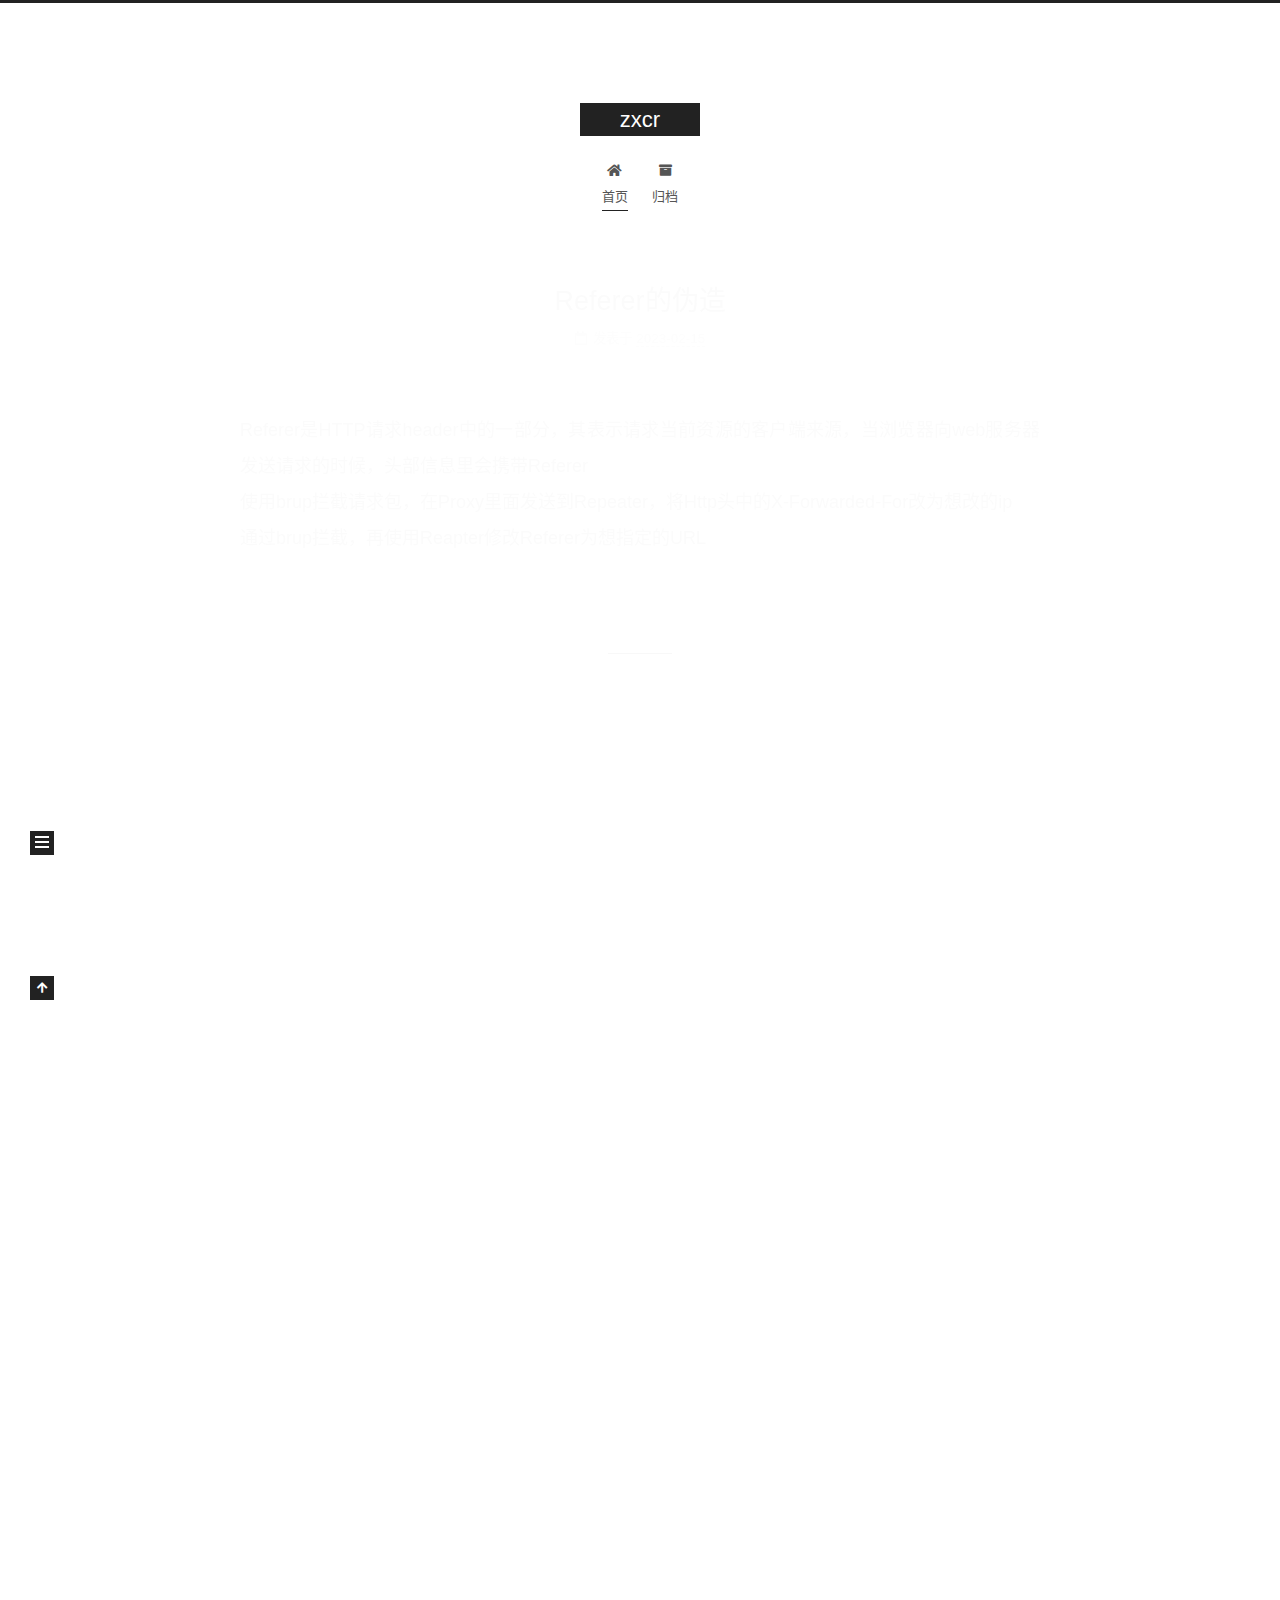
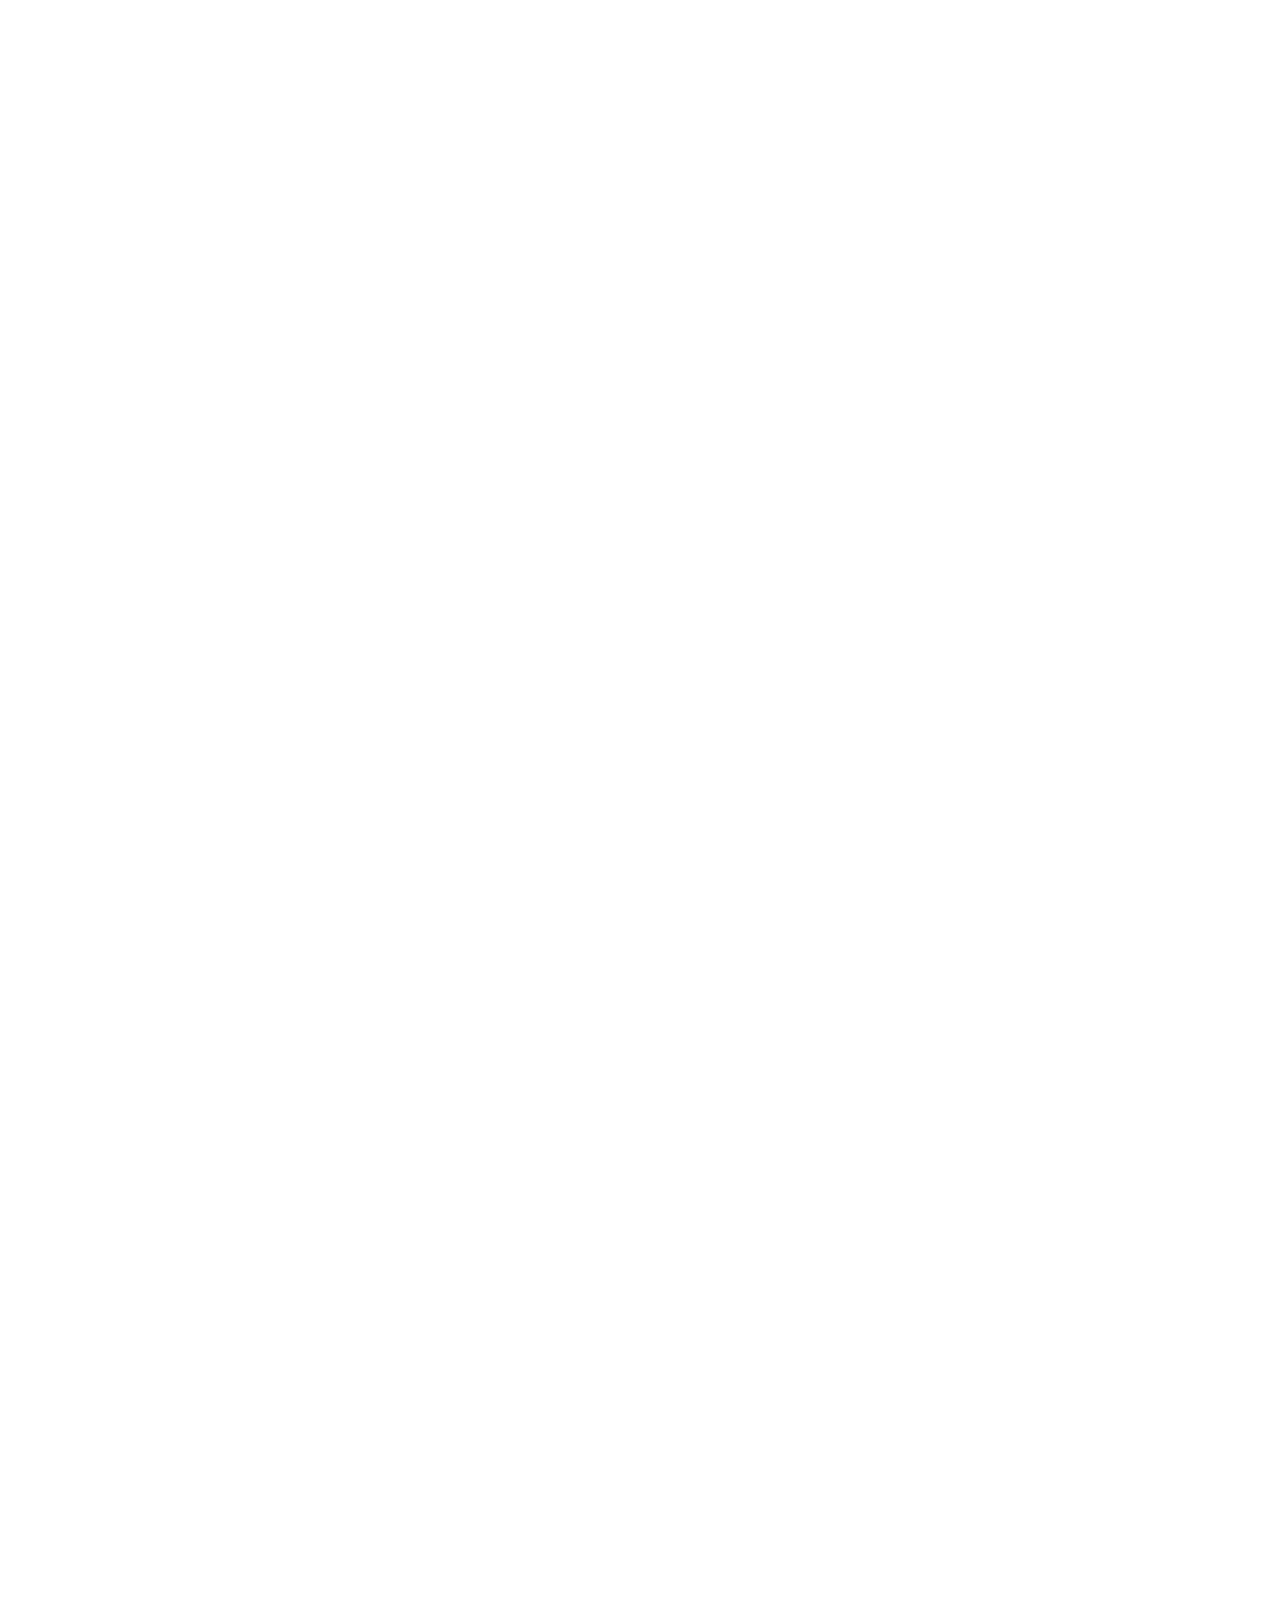
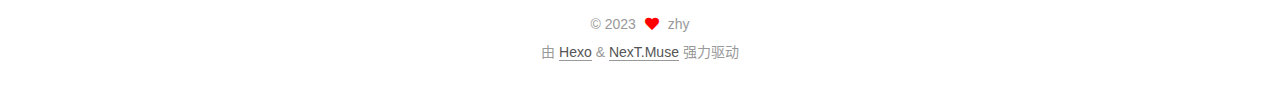
<file: index.html>
<!DOCTYPE html>
<html lang="zh-CN">
<head>
  <meta charset="UTF-8">
<meta name="viewport" content="width=device-width, initial-scale=1, maximum-scale=2">
<meta name="theme-color" content="#222">
<meta name="generator" content="Hexo 6.3.0">
  <link rel="apple-touch-icon" sizes="180x180" href="/images/apple-touch-icon-next.png">
  <link rel="icon" type="image/png" sizes="32x32" href="/images/favicon-32x32-next.png">
  <link rel="icon" type="image/png" sizes="16x16" href="/images/favicon-16x16-next.png">
  <link rel="mask-icon" href="/images/logo.svg" color="#222">

<link rel="stylesheet" href="/css/main.css">


<link rel="stylesheet" href="/lib/font-awesome/css/all.min.css">

<script id="hexo-configurations">
    var NexT = window.NexT || {};
    var CONFIG = {"hostname":"example.com","root":"/","scheme":"Muse","version":"7.8.0","exturl":false,"sidebar":{"position":"left","display":"post","padding":18,"offset":12,"onmobile":false},"copycode":{"enable":false,"show_result":false,"style":null},"back2top":{"enable":true,"sidebar":false,"scrollpercent":false},"bookmark":{"enable":false,"color":"#222","save":"auto"},"fancybox":false,"mediumzoom":false,"lazyload":false,"pangu":false,"comments":{"style":"tabs","active":null,"storage":true,"lazyload":false,"nav":null},"algolia":{"hits":{"per_page":10},"labels":{"input_placeholder":"Search for Posts","hits_empty":"We didn't find any results for the search: ${query}","hits_stats":"${hits} results found in ${time} ms"}},"localsearch":{"enable":false,"trigger":"auto","top_n_per_article":1,"unescape":false,"preload":false},"motion":{"enable":true,"async":false,"transition":{"post_block":"fadeIn","post_header":"slideDownIn","post_body":"slideDownIn","coll_header":"slideLeftIn","sidebar":"slideUpIn"}}};
  </script>

  <meta property="og:type" content="website">
<meta property="og:title" content="zxcr">
<meta property="og:url" content="http://example.com/index.html">
<meta property="og:site_name" content="zxcr">
<meta property="og:locale" content="zh_CN">
<meta property="article:author" content="zhy">
<meta name="twitter:card" content="summary">

<link rel="canonical" href="http://example.com/">


<script id="page-configurations">
  // https://hexo.io/docs/variables.html
  CONFIG.page = {
    sidebar: "",
    isHome : true,
    isPost : false,
    lang   : 'zh-CN'
  };
</script>

  <title>zxcr</title>
  






  <noscript>
  <style>
  .use-motion .brand,
  .use-motion .menu-item,
  .sidebar-inner,
  .use-motion .post-block,
  .use-motion .pagination,
  .use-motion .comments,
  .use-motion .post-header,
  .use-motion .post-body,
  .use-motion .collection-header { opacity: initial; }

  .use-motion .site-title,
  .use-motion .site-subtitle {
    opacity: initial;
    top: initial;
  }

  .use-motion .logo-line-before i { left: initial; }
  .use-motion .logo-line-after i { right: initial; }
  </style>
</noscript>

</head>

<body itemscope itemtype="http://schema.org/WebPage">
  <div class="container use-motion">
    <div class="headband"></div>

    <header class="header" itemscope itemtype="http://schema.org/WPHeader">
      <div class="header-inner"><div class="site-brand-container">
  <div class="site-nav-toggle">
    <div class="toggle" aria-label="切换导航栏">
      <span class="toggle-line toggle-line-first"></span>
      <span class="toggle-line toggle-line-middle"></span>
      <span class="toggle-line toggle-line-last"></span>
    </div>
  </div>

  <div class="site-meta">

    <a href="/" class="brand" rel="start">
      <span class="logo-line-before"><i></i></span>
      <h1 class="site-title">zxcr</h1>
      <span class="logo-line-after"><i></i></span>
    </a>
  </div>

  <div class="site-nav-right">
    <div class="toggle popup-trigger">
    </div>
  </div>
</div>




<nav class="site-nav">
  <ul id="menu" class="main-menu menu">
        <li class="menu-item menu-item-home">

    <a href="/" rel="section"><i class="fa fa-home fa-fw"></i>首页</a>

  </li>
        <li class="menu-item menu-item-archives">

    <a href="/archives/" rel="section"><i class="fa fa-archive fa-fw"></i>归档</a>

  </li>
  </ul>
</nav>




</div>
    </header>

    
  <div class="back-to-top">
    <i class="fa fa-arrow-up"></i>
    <span>0%</span>
  </div>


    <main class="main">
      <div class="main-inner">
        <div class="content-wrap">
          

          <div class="content index posts-expand">
            
      
  
  
  <article itemscope itemtype="http://schema.org/Article" class="post-block" lang="zh-CN">
    <link itemprop="mainEntityOfPage" href="http://example.com/2023/02/15/%E3%80%90%E6%97%A0%E6%A0%87%E9%A2%98%E3%80%91/">

    <span hidden itemprop="author" itemscope itemtype="http://schema.org/Person">
      <meta itemprop="image" content="/images/avatar.gif">
      <meta itemprop="name" content="zhy">
      <meta itemprop="description" content="">
    </span>

    <span hidden itemprop="publisher" itemscope itemtype="http://schema.org/Organization">
      <meta itemprop="name" content="zxcr">
    </span>
      <header class="post-header">
        <h2 class="post-title" itemprop="name headline">
          
            <a href="/2023/02/15/%E3%80%90%E6%97%A0%E6%A0%87%E9%A2%98%E3%80%91/" class="post-title-link" itemprop="url">Referer的伪造</a>
        </h2>

        <div class="post-meta">
            <span class="post-meta-item">
              <span class="post-meta-item-icon">
                <i class="far fa-calendar"></i>
              </span>
              <span class="post-meta-item-text">发表于</span>
              

              <time title="创建时间：2023-02-15 19:46:07 / 修改时间：19:45:49" itemprop="dateCreated datePublished" datetime="2023-02-15T19:46:07+08:00">2023-02-15</time>
            </span>

          

        </div>
      </header>

    
    
    
    <div class="post-body" itemprop="articleBody">

      
          <p>Referer是HTTP请求header中的一部分，其表示请求当前资源的客户端来源，当浏览器向web服务器发送请求的时候，头部信息里会携带Referer<br>使用brup拦截请求包，在Proxy里面发送到Repeater，将Http头中的X-Forwarded-For改为想改的ip<br>通过brup拦截，再使用Reapter修改Referer为想指定的URL</p>

      
    </div>

    
    
    
      <footer class="post-footer">
        <div class="post-eof"></div>
      </footer>
  </article>
  
  
  

      
  
  
  <article itemscope itemtype="http://schema.org/Article" class="post-block" lang="zh-CN">
    <link itemprop="mainEntityOfPage" href="http://example.com/2023/02/12/csdn_export_md/">

    <span hidden itemprop="author" itemscope itemtype="http://schema.org/Person">
      <meta itemprop="image" content="/images/avatar.gif">
      <meta itemprop="name" content="zhy">
      <meta itemprop="description" content="">
    </span>

    <span hidden itemprop="publisher" itemscope itemtype="http://schema.org/Organization">
      <meta itemprop="name" content="zxcr">
    </span>
      <header class="post-header">
        <h2 class="post-title" itemprop="name headline">
          
            <a href="/2023/02/12/csdn_export_md/" class="post-title-link" itemprop="url">spl注入</a>
        </h2>

        <div class="post-meta">
            <span class="post-meta-item">
              <span class="post-meta-item-icon">
                <i class="far fa-calendar"></i>
              </span>
              <span class="post-meta-item-text">发表于</span>
              

              <time title="创建时间：2023-02-12 21:44:28 / 修改时间：22:24:24" itemprop="dateCreated datePublished" datetime="2023-02-12T21:44:28+08:00">2023-02-12</time>
            </span>

          

        </div>
      </header>

    
    
    
    <div class="post-body" itemprop="articleBody">

      
          <p>当查询到数据表中存在同时满足 username 和 password 字段时，会返回登录成功。尝试在用户名中输入 123’ or 1&#x3D;1 #, 密码同样输入 123’ or 1&#x3D;1 #<br>执行语句<br>select * from users where username&#x3D;’123’ or 1&#x3D;1 #’ and password&#x3D;’123’ or 1&#x3D;1 #’<br>按照 Mysql 语法，# 后面的内容会被忽略<br>实际语句<br>select * from users where username&#x3D;’123’ or 1&#x3D;1<br>由于判断语句 or 1&#x3D;1 恒成立，所以结果当然返回真，成功登录<br>不使用 # 屏蔽单引号，采用手动闭合的方式<br>在用户名中输入 123’ or ‘1’&#x3D;’1, 密码同样输入 123’ or ‘1’&#x3D;’1<br>实际语句<br>select * from users where username&#x3D;’123’ or ‘1’&#x3D;’1’ and password&#x3D;’123’ or ‘1’&#x3D;’1<br>两个 or 语句使 and 前后两个判断永远恒等于真，所以能够成功登录</p>

      
    </div>

    
    
    
      <footer class="post-footer">
        <div class="post-eof"></div>
      </footer>
  </article>
  
  
  

      
  
  
  <article itemscope itemtype="http://schema.org/Article" class="post-block" lang="zh-CN">
    <link itemprop="mainEntityOfPage" href="http://example.com/2023/02/12/phps/">

    <span hidden itemprop="author" itemscope itemtype="http://schema.org/Person">
      <meta itemprop="image" content="/images/avatar.gif">
      <meta itemprop="name" content="zhy">
      <meta itemprop="description" content="">
    </span>

    <span hidden itemprop="publisher" itemscope itemtype="http://schema.org/Organization">
      <meta itemprop="name" content="zxcr">
    </span>
      <header class="post-header">
        <h2 class="post-title" itemprop="name headline">
          
            <a href="/2023/02/12/phps/" class="post-title-link" itemprop="url">phps</a>
        </h2>

        <div class="post-meta">
            <span class="post-meta-item">
              <span class="post-meta-item-icon">
                <i class="far fa-calendar"></i>
              </span>
              <span class="post-meta-item-text">发表于</span>
              

              <time title="创建时间：2023-02-12 11:02:10 / 修改时间：22:23:55" itemprop="dateCreated datePublished" datetime="2023-02-12T11:02:10+08:00">2023-02-12</time>
            </span>

          

        </div>
      </header>

    
    
    
    <div class="post-body" itemprop="articleBody">

      
          <p>Can you anthenticate to this website?<br>查看源代码什么都没有，扫描一下，有个index.phps 打开网址。<br>打开后出现代码，查看源代码<br>urldecode函数 将括号中的字符串解码<br>&#x3D;&#x3D;&#x3D;是比较值和数据类型<br>&#x3D;&#x3D;它是比较值，不比较数据类型<br>如果get请求id&#x3D;admin就显示flag<br>浏览器会对非ASCII字符自动进行一次urldecode，所以我们还得编码两次<br>打开bp得到%25%36%31%25%36%34%25%36%64%25%36%39%25%36%65<br>用get请求传递id得到flag cyberpeace{87d536e96cccb7f63155e2e497bfd4e4}</p>

      
    </div>

    
    
    
      <footer class="post-footer">
        <div class="post-eof"></div>
      </footer>
  </article>
  
  
  

      
  
  
  <article itemscope itemtype="http://schema.org/Article" class="post-block" lang="zh-CN">
    <link itemprop="mainEntityOfPage" href="http://example.com/2023/01/11/hello-world/">

    <span hidden itemprop="author" itemscope itemtype="http://schema.org/Person">
      <meta itemprop="image" content="/images/avatar.gif">
      <meta itemprop="name" content="zhy">
      <meta itemprop="description" content="">
    </span>

    <span hidden itemprop="publisher" itemscope itemtype="http://schema.org/Organization">
      <meta itemprop="name" content="zxcr">
    </span>
      <header class="post-header">
        <h2 class="post-title" itemprop="name headline">
          
            <a href="/2023/01/11/hello-world/" class="post-title-link" itemprop="url">Hello World</a>
        </h2>

        <div class="post-meta">
            <span class="post-meta-item">
              <span class="post-meta-item-icon">
                <i class="far fa-calendar"></i>
              </span>
              <span class="post-meta-item-text">发表于</span>

              <time title="创建时间：2023-01-11 15:00:06" itemprop="dateCreated datePublished" datetime="2023-01-11T15:00:06+08:00">2023-01-11</time>
            </span>

          

        </div>
      </header>

    
    
    
    <div class="post-body" itemprop="articleBody">

      
          <p>Welcome to <a target="_blank" rel="noopener" href="https://hexo.io/">Hexo</a>! This is your very first post. Check <a target="_blank" rel="noopener" href="https://hexo.io/docs/">documentation</a> for more info. If you get any problems when using Hexo, you can find the answer in <a target="_blank" rel="noopener" href="https://hexo.io/docs/troubleshooting.html">troubleshooting</a> or you can ask me on <a target="_blank" rel="noopener" href="https://github.com/hexojs/hexo/issues">GitHub</a>.</p>
<h2 id="Quick-Start"><a href="#Quick-Start" class="headerlink" title="Quick Start"></a>Quick Start</h2><h3 id="Create-a-new-post"><a href="#Create-a-new-post" class="headerlink" title="Create a new post"></a>Create a new post</h3><figure class="highlight bash"><table><tr><td class="gutter"><pre><span class="line">1</span><br></pre></td><td class="code"><pre><span class="line">$ hexo new <span class="string">&quot;My New Post&quot;</span></span><br></pre></td></tr></table></figure>

<p>More info: <a target="_blank" rel="noopener" href="https://hexo.io/docs/writing.html">Writing</a></p>
<h3 id="Run-server"><a href="#Run-server" class="headerlink" title="Run server"></a>Run server</h3><figure class="highlight bash"><table><tr><td class="gutter"><pre><span class="line">1</span><br></pre></td><td class="code"><pre><span class="line">$ hexo server</span><br></pre></td></tr></table></figure>

<p>More info: <a target="_blank" rel="noopener" href="https://hexo.io/docs/server.html">Server</a></p>
<h3 id="Generate-static-files"><a href="#Generate-static-files" class="headerlink" title="Generate static files"></a>Generate static files</h3><figure class="highlight bash"><table><tr><td class="gutter"><pre><span class="line">1</span><br></pre></td><td class="code"><pre><span class="line">$ hexo generate</span><br></pre></td></tr></table></figure>

<p>More info: <a target="_blank" rel="noopener" href="https://hexo.io/docs/generating.html">Generating</a></p>
<h3 id="Deploy-to-remote-sites"><a href="#Deploy-to-remote-sites" class="headerlink" title="Deploy to remote sites"></a>Deploy to remote sites</h3><figure class="highlight bash"><table><tr><td class="gutter"><pre><span class="line">1</span><br></pre></td><td class="code"><pre><span class="line">$ hexo deploy</span><br></pre></td></tr></table></figure>

<p>More info: <a target="_blank" rel="noopener" href="https://hexo.io/docs/one-command-deployment.html">Deployment</a></p>

      
    </div>

    
    
    
      <footer class="post-footer">
        <div class="post-eof"></div>
      </footer>
  </article>
  
  
  


  



          </div>
          

<script>
  window.addEventListener('tabs:register', () => {
    let { activeClass } = CONFIG.comments;
    if (CONFIG.comments.storage) {
      activeClass = localStorage.getItem('comments_active') || activeClass;
    }
    if (activeClass) {
      let activeTab = document.querySelector(`a[href="#comment-${activeClass}"]`);
      if (activeTab) {
        activeTab.click();
      }
    }
  });
  if (CONFIG.comments.storage) {
    window.addEventListener('tabs:click', event => {
      if (!event.target.matches('.tabs-comment .tab-content .tab-pane')) return;
      let commentClass = event.target.classList[1];
      localStorage.setItem('comments_active', commentClass);
    });
  }
</script>

        </div>
          
  
  <div class="toggle sidebar-toggle">
    <span class="toggle-line toggle-line-first"></span>
    <span class="toggle-line toggle-line-middle"></span>
    <span class="toggle-line toggle-line-last"></span>
  </div>

  <aside class="sidebar">
    <div class="sidebar-inner">

      <ul class="sidebar-nav motion-element">
        <li class="sidebar-nav-toc">
          文章目录
        </li>
        <li class="sidebar-nav-overview">
          站点概览
        </li>
      </ul>

      <!--noindex-->
      <div class="post-toc-wrap sidebar-panel">
      </div>
      <!--/noindex-->

      <div class="site-overview-wrap sidebar-panel">
        <div class="site-author motion-element" itemprop="author" itemscope itemtype="http://schema.org/Person">
  <p class="site-author-name" itemprop="name">zhy</p>
  <div class="site-description" itemprop="description"></div>
</div>
<div class="site-state-wrap motion-element">
  <nav class="site-state">
      <div class="site-state-item site-state-posts">
          <a href="/archives/">
        
          <span class="site-state-item-count">4</span>
          <span class="site-state-item-name">日志</span>
        </a>
      </div>
  </nav>
</div>



      </div>

    </div>
  </aside>
  <div id="sidebar-dimmer"></div>


      </div>
    </main>

    <footer class="footer">
      <div class="footer-inner">
        

        

<div class="copyright">
  
  &copy; 
  <span itemprop="copyrightYear">2023</span>
  <span class="with-love">
    <i class="fa fa-heart"></i>
  </span>
  <span class="author" itemprop="copyrightHolder">zhy</span>
</div>
  <div class="powered-by">由 <a href="https://hexo.io/" class="theme-link" rel="noopener" target="_blank">Hexo</a> & <a href="https://muse.theme-next.org/" class="theme-link" rel="noopener" target="_blank">NexT.Muse</a> 强力驱动
  </div>

        








      </div>
    </footer>
  </div>

  
  <script src="/lib/anime.min.js"></script>
  <script src="/lib/velocity/velocity.min.js"></script>
  <script src="/lib/velocity/velocity.ui.min.js"></script>

<script src="/js/utils.js"></script>

<script src="/js/motion.js"></script>


<script src="/js/schemes/muse.js"></script>


<script src="/js/next-boot.js"></script>




  















  

  

</body>
</html>
</file>
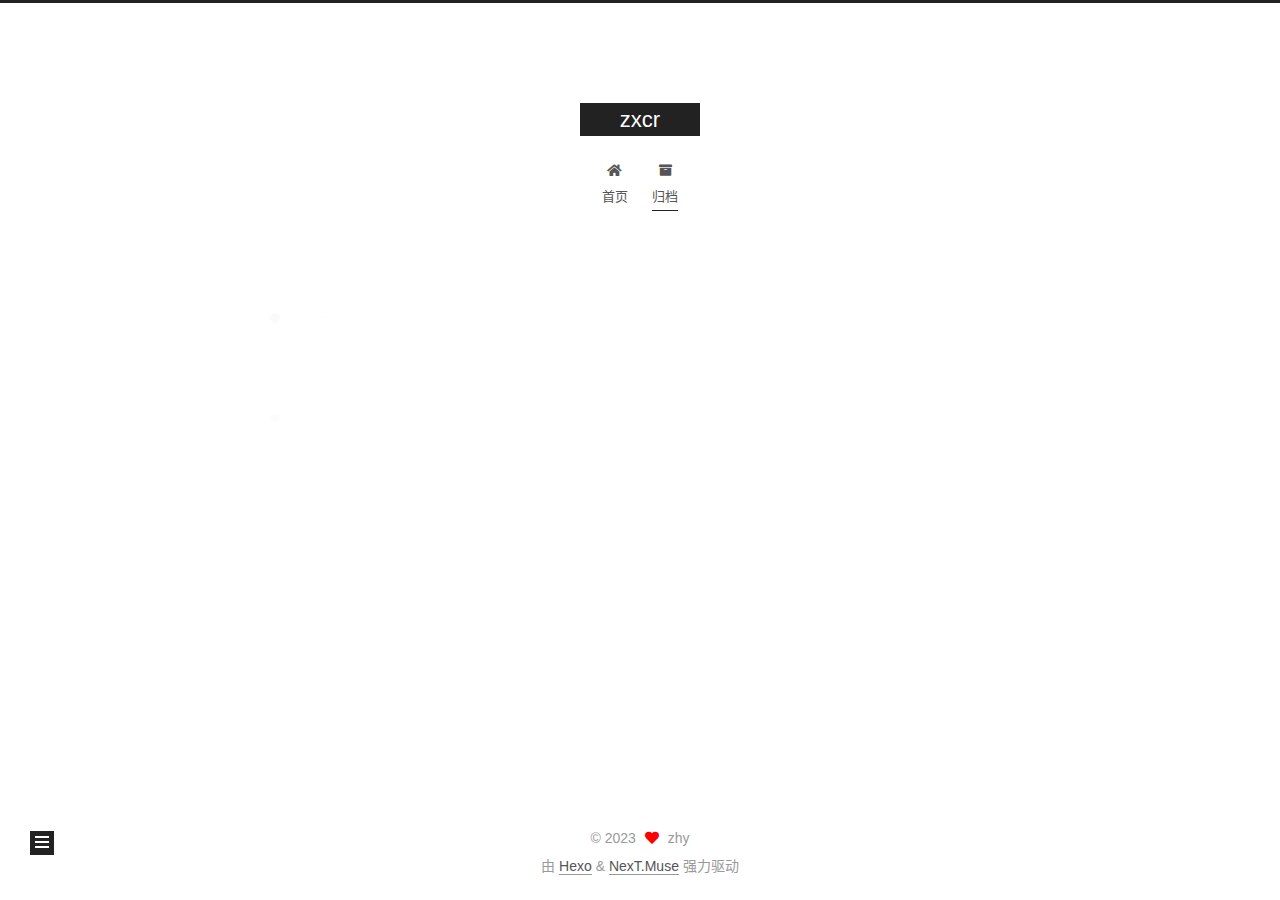
<file: archives/index.html>
<!DOCTYPE html>
<html lang="zh-CN">
<head>
  <meta charset="UTF-8">
<meta name="viewport" content="width=device-width, initial-scale=1, maximum-scale=2">
<meta name="theme-color" content="#222">
<meta name="generator" content="Hexo 6.3.0">
  <link rel="apple-touch-icon" sizes="180x180" href="/images/apple-touch-icon-next.png">
  <link rel="icon" type="image/png" sizes="32x32" href="/images/favicon-32x32-next.png">
  <link rel="icon" type="image/png" sizes="16x16" href="/images/favicon-16x16-next.png">
  <link rel="mask-icon" href="/images/logo.svg" color="#222">

<link rel="stylesheet" href="/css/main.css">


<link rel="stylesheet" href="/lib/font-awesome/css/all.min.css">

<script id="hexo-configurations">
    var NexT = window.NexT || {};
    var CONFIG = {"hostname":"example.com","root":"/","scheme":"Muse","version":"7.8.0","exturl":false,"sidebar":{"position":"left","display":"post","padding":18,"offset":12,"onmobile":false},"copycode":{"enable":false,"show_result":false,"style":null},"back2top":{"enable":true,"sidebar":false,"scrollpercent":false},"bookmark":{"enable":false,"color":"#222","save":"auto"},"fancybox":false,"mediumzoom":false,"lazyload":false,"pangu":false,"comments":{"style":"tabs","active":null,"storage":true,"lazyload":false,"nav":null},"algolia":{"hits":{"per_page":10},"labels":{"input_placeholder":"Search for Posts","hits_empty":"We didn't find any results for the search: ${query}","hits_stats":"${hits} results found in ${time} ms"}},"localsearch":{"enable":false,"trigger":"auto","top_n_per_article":1,"unescape":false,"preload":false},"motion":{"enable":true,"async":false,"transition":{"post_block":"fadeIn","post_header":"slideDownIn","post_body":"slideDownIn","coll_header":"slideLeftIn","sidebar":"slideUpIn"}}};
  </script>

  <meta property="og:type" content="website">
<meta property="og:title" content="zxcr">
<meta property="og:url" content="http://example.com/archives/index.html">
<meta property="og:site_name" content="zxcr">
<meta property="og:locale" content="zh_CN">
<meta property="article:author" content="zhy">
<meta name="twitter:card" content="summary">

<link rel="canonical" href="http://example.com/archives/">


<script id="page-configurations">
  // https://hexo.io/docs/variables.html
  CONFIG.page = {
    sidebar: "",
    isHome : false,
    isPost : false,
    lang   : 'zh-CN'
  };
</script>

  <title>归档 | zxcr</title>
  






  <noscript>
  <style>
  .use-motion .brand,
  .use-motion .menu-item,
  .sidebar-inner,
  .use-motion .post-block,
  .use-motion .pagination,
  .use-motion .comments,
  .use-motion .post-header,
  .use-motion .post-body,
  .use-motion .collection-header { opacity: initial; }

  .use-motion .site-title,
  .use-motion .site-subtitle {
    opacity: initial;
    top: initial;
  }

  .use-motion .logo-line-before i { left: initial; }
  .use-motion .logo-line-after i { right: initial; }
  </style>
</noscript>

</head>

<body itemscope itemtype="http://schema.org/WebPage">
  <div class="container use-motion">
    <div class="headband"></div>

    <header class="header" itemscope itemtype="http://schema.org/WPHeader">
      <div class="header-inner"><div class="site-brand-container">
  <div class="site-nav-toggle">
    <div class="toggle" aria-label="切换导航栏">
      <span class="toggle-line toggle-line-first"></span>
      <span class="toggle-line toggle-line-middle"></span>
      <span class="toggle-line toggle-line-last"></span>
    </div>
  </div>

  <div class="site-meta">

    <a href="/" class="brand" rel="start">
      <span class="logo-line-before"><i></i></span>
      <h1 class="site-title">zxcr</h1>
      <span class="logo-line-after"><i></i></span>
    </a>
  </div>

  <div class="site-nav-right">
    <div class="toggle popup-trigger">
    </div>
  </div>
</div>




<nav class="site-nav">
  <ul id="menu" class="main-menu menu">
        <li class="menu-item menu-item-home">

    <a href="/" rel="section"><i class="fa fa-home fa-fw"></i>首页</a>

  </li>
        <li class="menu-item menu-item-archives">

    <a href="/archives/" rel="section"><i class="fa fa-archive fa-fw"></i>归档</a>

  </li>
  </ul>
</nav>




</div>
    </header>

    
  <div class="back-to-top">
    <i class="fa fa-arrow-up"></i>
    <span>0%</span>
  </div>


    <main class="main">
      <div class="main-inner">
        <div class="content-wrap">
          

          <div class="content archive">
            

  
  
  
  <div class="post-block">
    <div class="posts-collapse">
      <div class="collection-title">
        <span class="collection-header">嗯..! 目前共计 4 篇日志。 继续努力。</span>
      </div>

      
    <div class="collection-year">
      <span class="collection-header">2023</span>
    </div>

  <article itemscope itemtype="http://schema.org/Article">
    <header class="post-header">

      <div class="post-meta">
        <time itemprop="dateCreated"
              datetime="2023-02-15T19:46:07+08:00"
              content="2023-02-15">
          02-15
        </time>
      </div>

      <div class="post-title">
          <a class="post-title-link" href="/2023/02/15/%E3%80%90%E6%97%A0%E6%A0%87%E9%A2%98%E3%80%91/" itemprop="url">
            <span itemprop="name">Referer的伪造</span>
          </a>
      </div>

    </header>
  </article>

  <article itemscope itemtype="http://schema.org/Article">
    <header class="post-header">

      <div class="post-meta">
        <time itemprop="dateCreated"
              datetime="2023-02-12T21:44:28+08:00"
              content="2023-02-12">
          02-12
        </time>
      </div>

      <div class="post-title">
          <a class="post-title-link" href="/2023/02/12/csdn_export_md/" itemprop="url">
            <span itemprop="name">spl注入</span>
          </a>
      </div>

    </header>
  </article>

  <article itemscope itemtype="http://schema.org/Article">
    <header class="post-header">

      <div class="post-meta">
        <time itemprop="dateCreated"
              datetime="2023-02-12T11:02:10+08:00"
              content="2023-02-12">
          02-12
        </time>
      </div>

      <div class="post-title">
          <a class="post-title-link" href="/2023/02/12/phps/" itemprop="url">
            <span itemprop="name">phps</span>
          </a>
      </div>

    </header>
  </article>

  <article itemscope itemtype="http://schema.org/Article">
    <header class="post-header">

      <div class="post-meta">
        <time itemprop="dateCreated"
              datetime="2023-01-11T15:00:06+08:00"
              content="2023-01-11">
          01-11
        </time>
      </div>

      <div class="post-title">
          <a class="post-title-link" href="/2023/01/11/hello-world/" itemprop="url">
            <span itemprop="name">Hello World</span>
          </a>
      </div>

    </header>
  </article>


    </div>
  </div>
  
  
  

  



          </div>
          

<script>
  window.addEventListener('tabs:register', () => {
    let { activeClass } = CONFIG.comments;
    if (CONFIG.comments.storage) {
      activeClass = localStorage.getItem('comments_active') || activeClass;
    }
    if (activeClass) {
      let activeTab = document.querySelector(`a[href="#comment-${activeClass}"]`);
      if (activeTab) {
        activeTab.click();
      }
    }
  });
  if (CONFIG.comments.storage) {
    window.addEventListener('tabs:click', event => {
      if (!event.target.matches('.tabs-comment .tab-content .tab-pane')) return;
      let commentClass = event.target.classList[1];
      localStorage.setItem('comments_active', commentClass);
    });
  }
</script>

        </div>
          
  
  <div class="toggle sidebar-toggle">
    <span class="toggle-line toggle-line-first"></span>
    <span class="toggle-line toggle-line-middle"></span>
    <span class="toggle-line toggle-line-last"></span>
  </div>

  <aside class="sidebar">
    <div class="sidebar-inner">

      <ul class="sidebar-nav motion-element">
        <li class="sidebar-nav-toc">
          文章目录
        </li>
        <li class="sidebar-nav-overview">
          站点概览
        </li>
      </ul>

      <!--noindex-->
      <div class="post-toc-wrap sidebar-panel">
      </div>
      <!--/noindex-->

      <div class="site-overview-wrap sidebar-panel">
        <div class="site-author motion-element" itemprop="author" itemscope itemtype="http://schema.org/Person">
  <p class="site-author-name" itemprop="name">zhy</p>
  <div class="site-description" itemprop="description"></div>
</div>
<div class="site-state-wrap motion-element">
  <nav class="site-state">
      <div class="site-state-item site-state-posts">
          <a href="/archives/">
        
          <span class="site-state-item-count">4</span>
          <span class="site-state-item-name">日志</span>
        </a>
      </div>
  </nav>
</div>



      </div>

    </div>
  </aside>
  <div id="sidebar-dimmer"></div>


      </div>
    </main>

    <footer class="footer">
      <div class="footer-inner">
        

        

<div class="copyright">
  
  &copy; 
  <span itemprop="copyrightYear">2023</span>
  <span class="with-love">
    <i class="fa fa-heart"></i>
  </span>
  <span class="author" itemprop="copyrightHolder">zhy</span>
</div>
  <div class="powered-by">由 <a href="https://hexo.io/" class="theme-link" rel="noopener" target="_blank">Hexo</a> & <a href="https://muse.theme-next.org/" class="theme-link" rel="noopener" target="_blank">NexT.Muse</a> 强力驱动
  </div>

        








      </div>
    </footer>
  </div>

  
  <script src="/lib/anime.min.js"></script>
  <script src="/lib/velocity/velocity.min.js"></script>
  <script src="/lib/velocity/velocity.ui.min.js"></script>

<script src="/js/utils.js"></script>

<script src="/js/motion.js"></script>


<script src="/js/schemes/muse.js"></script>


<script src="/js/next-boot.js"></script>




  















  

  

</body>
</html>
</file>
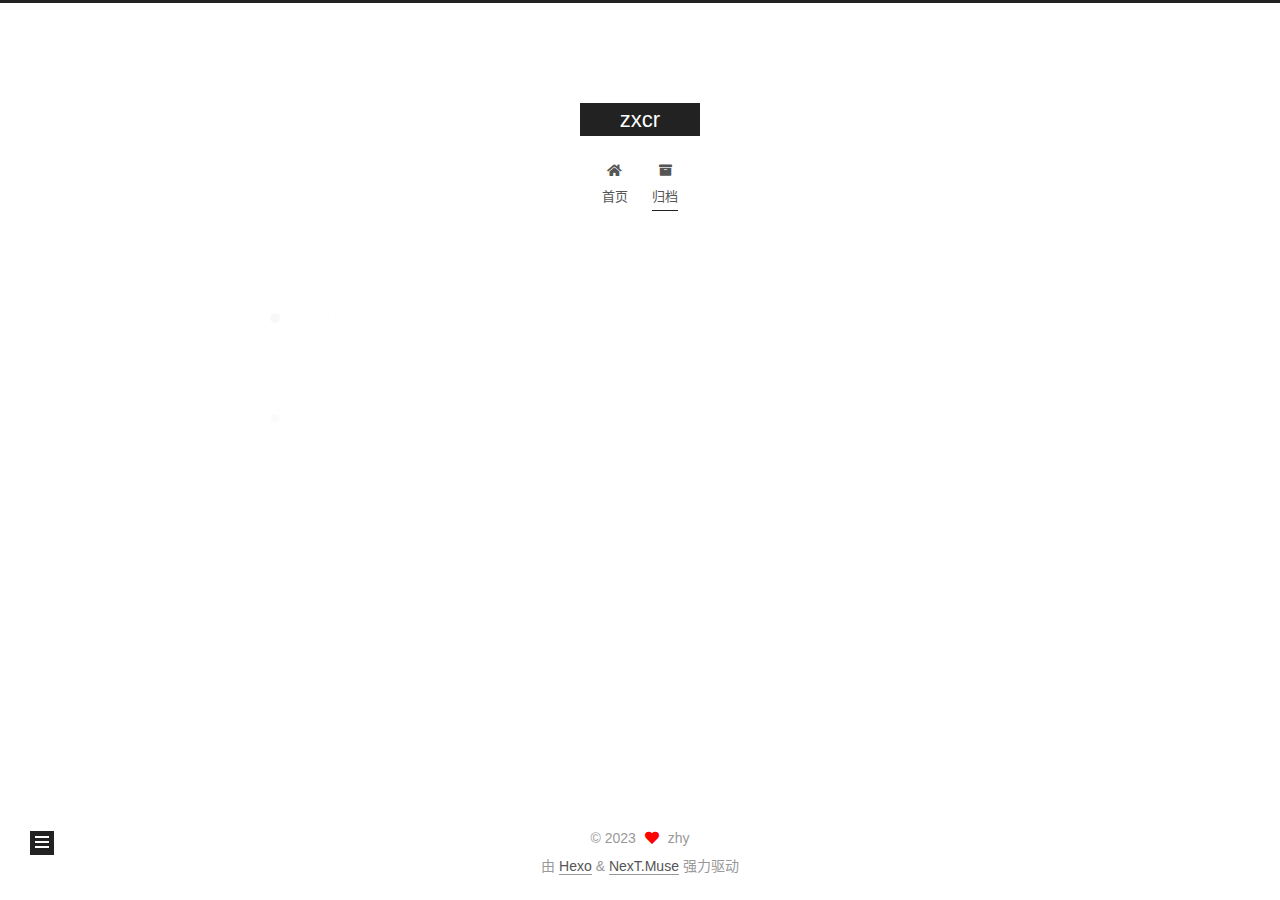
<file: archives/2023/index.html>
<!DOCTYPE html>
<html lang="zh-CN">
<head>
  <meta charset="UTF-8">
<meta name="viewport" content="width=device-width, initial-scale=1, maximum-scale=2">
<meta name="theme-color" content="#222">
<meta name="generator" content="Hexo 6.3.0">
  <link rel="apple-touch-icon" sizes="180x180" href="/images/apple-touch-icon-next.png">
  <link rel="icon" type="image/png" sizes="32x32" href="/images/favicon-32x32-next.png">
  <link rel="icon" type="image/png" sizes="16x16" href="/images/favicon-16x16-next.png">
  <link rel="mask-icon" href="/images/logo.svg" color="#222">

<link rel="stylesheet" href="/css/main.css">


<link rel="stylesheet" href="/lib/font-awesome/css/all.min.css">

<script id="hexo-configurations">
    var NexT = window.NexT || {};
    var CONFIG = {"hostname":"example.com","root":"/","scheme":"Muse","version":"7.8.0","exturl":false,"sidebar":{"position":"left","display":"post","padding":18,"offset":12,"onmobile":false},"copycode":{"enable":false,"show_result":false,"style":null},"back2top":{"enable":true,"sidebar":false,"scrollpercent":false},"bookmark":{"enable":false,"color":"#222","save":"auto"},"fancybox":false,"mediumzoom":false,"lazyload":false,"pangu":false,"comments":{"style":"tabs","active":null,"storage":true,"lazyload":false,"nav":null},"algolia":{"hits":{"per_page":10},"labels":{"input_placeholder":"Search for Posts","hits_empty":"We didn't find any results for the search: ${query}","hits_stats":"${hits} results found in ${time} ms"}},"localsearch":{"enable":false,"trigger":"auto","top_n_per_article":1,"unescape":false,"preload":false},"motion":{"enable":true,"async":false,"transition":{"post_block":"fadeIn","post_header":"slideDownIn","post_body":"slideDownIn","coll_header":"slideLeftIn","sidebar":"slideUpIn"}}};
  </script>

  <meta property="og:type" content="website">
<meta property="og:title" content="zxcr">
<meta property="og:url" content="http://example.com/archives/2023/index.html">
<meta property="og:site_name" content="zxcr">
<meta property="og:locale" content="zh_CN">
<meta property="article:author" content="zhy">
<meta name="twitter:card" content="summary">

<link rel="canonical" href="http://example.com/archives/2023/">


<script id="page-configurations">
  // https://hexo.io/docs/variables.html
  CONFIG.page = {
    sidebar: "",
    isHome : false,
    isPost : false,
    lang   : 'zh-CN'
  };
</script>

  <title>归档 | zxcr</title>
  






  <noscript>
  <style>
  .use-motion .brand,
  .use-motion .menu-item,
  .sidebar-inner,
  .use-motion .post-block,
  .use-motion .pagination,
  .use-motion .comments,
  .use-motion .post-header,
  .use-motion .post-body,
  .use-motion .collection-header { opacity: initial; }

  .use-motion .site-title,
  .use-motion .site-subtitle {
    opacity: initial;
    top: initial;
  }

  .use-motion .logo-line-before i { left: initial; }
  .use-motion .logo-line-after i { right: initial; }
  </style>
</noscript>

</head>

<body itemscope itemtype="http://schema.org/WebPage">
  <div class="container use-motion">
    <div class="headband"></div>

    <header class="header" itemscope itemtype="http://schema.org/WPHeader">
      <div class="header-inner"><div class="site-brand-container">
  <div class="site-nav-toggle">
    <div class="toggle" aria-label="切换导航栏">
      <span class="toggle-line toggle-line-first"></span>
      <span class="toggle-line toggle-line-middle"></span>
      <span class="toggle-line toggle-line-last"></span>
    </div>
  </div>

  <div class="site-meta">

    <a href="/" class="brand" rel="start">
      <span class="logo-line-before"><i></i></span>
      <h1 class="site-title">zxcr</h1>
      <span class="logo-line-after"><i></i></span>
    </a>
  </div>

  <div class="site-nav-right">
    <div class="toggle popup-trigger">
    </div>
  </div>
</div>




<nav class="site-nav">
  <ul id="menu" class="main-menu menu">
        <li class="menu-item menu-item-home">

    <a href="/" rel="section"><i class="fa fa-home fa-fw"></i>首页</a>

  </li>
        <li class="menu-item menu-item-archives">

    <a href="/archives/" rel="section"><i class="fa fa-archive fa-fw"></i>归档</a>

  </li>
  </ul>
</nav>




</div>
    </header>

    
  <div class="back-to-top">
    <i class="fa fa-arrow-up"></i>
    <span>0%</span>
  </div>


    <main class="main">
      <div class="main-inner">
        <div class="content-wrap">
          

          <div class="content archive">
            

  
  
  
  <div class="post-block">
    <div class="posts-collapse">
      <div class="collection-title">
        <span class="collection-header">嗯..! 目前共计 4 篇日志。 继续努力。</span>
      </div>

      
    <div class="collection-year">
      <span class="collection-header">2023</span>
    </div>

  <article itemscope itemtype="http://schema.org/Article">
    <header class="post-header">

      <div class="post-meta">
        <time itemprop="dateCreated"
              datetime="2023-02-15T19:46:07+08:00"
              content="2023-02-15">
          02-15
        </time>
      </div>

      <div class="post-title">
          <a class="post-title-link" href="/2023/02/15/%E3%80%90%E6%97%A0%E6%A0%87%E9%A2%98%E3%80%91/" itemprop="url">
            <span itemprop="name">Referer的伪造</span>
          </a>
      </div>

    </header>
  </article>

  <article itemscope itemtype="http://schema.org/Article">
    <header class="post-header">

      <div class="post-meta">
        <time itemprop="dateCreated"
              datetime="2023-02-12T21:44:28+08:00"
              content="2023-02-12">
          02-12
        </time>
      </div>

      <div class="post-title">
          <a class="post-title-link" href="/2023/02/12/csdn_export_md/" itemprop="url">
            <span itemprop="name">spl注入</span>
          </a>
      </div>

    </header>
  </article>

  <article itemscope itemtype="http://schema.org/Article">
    <header class="post-header">

      <div class="post-meta">
        <time itemprop="dateCreated"
              datetime="2023-02-12T11:02:10+08:00"
              content="2023-02-12">
          02-12
        </time>
      </div>

      <div class="post-title">
          <a class="post-title-link" href="/2023/02/12/phps/" itemprop="url">
            <span itemprop="name">phps</span>
          </a>
      </div>

    </header>
  </article>

  <article itemscope itemtype="http://schema.org/Article">
    <header class="post-header">

      <div class="post-meta">
        <time itemprop="dateCreated"
              datetime="2023-01-11T15:00:06+08:00"
              content="2023-01-11">
          01-11
        </time>
      </div>

      <div class="post-title">
          <a class="post-title-link" href="/2023/01/11/hello-world/" itemprop="url">
            <span itemprop="name">Hello World</span>
          </a>
      </div>

    </header>
  </article>


    </div>
  </div>
  
  
  

  



          </div>
          

<script>
  window.addEventListener('tabs:register', () => {
    let { activeClass } = CONFIG.comments;
    if (CONFIG.comments.storage) {
      activeClass = localStorage.getItem('comments_active') || activeClass;
    }
    if (activeClass) {
      let activeTab = document.querySelector(`a[href="#comment-${activeClass}"]`);
      if (activeTab) {
        activeTab.click();
      }
    }
  });
  if (CONFIG.comments.storage) {
    window.addEventListener('tabs:click', event => {
      if (!event.target.matches('.tabs-comment .tab-content .tab-pane')) return;
      let commentClass = event.target.classList[1];
      localStorage.setItem('comments_active', commentClass);
    });
  }
</script>

        </div>
          
  
  <div class="toggle sidebar-toggle">
    <span class="toggle-line toggle-line-first"></span>
    <span class="toggle-line toggle-line-middle"></span>
    <span class="toggle-line toggle-line-last"></span>
  </div>

  <aside class="sidebar">
    <div class="sidebar-inner">

      <ul class="sidebar-nav motion-element">
        <li class="sidebar-nav-toc">
          文章目录
        </li>
        <li class="sidebar-nav-overview">
          站点概览
        </li>
      </ul>

      <!--noindex-->
      <div class="post-toc-wrap sidebar-panel">
      </div>
      <!--/noindex-->

      <div class="site-overview-wrap sidebar-panel">
        <div class="site-author motion-element" itemprop="author" itemscope itemtype="http://schema.org/Person">
  <p class="site-author-name" itemprop="name">zhy</p>
  <div class="site-description" itemprop="description"></div>
</div>
<div class="site-state-wrap motion-element">
  <nav class="site-state">
      <div class="site-state-item site-state-posts">
          <a href="/archives/">
        
          <span class="site-state-item-count">4</span>
          <span class="site-state-item-name">日志</span>
        </a>
      </div>
  </nav>
</div>



      </div>

    </div>
  </aside>
  <div id="sidebar-dimmer"></div>


      </div>
    </main>

    <footer class="footer">
      <div class="footer-inner">
        

        

<div class="copyright">
  
  &copy; 
  <span itemprop="copyrightYear">2023</span>
  <span class="with-love">
    <i class="fa fa-heart"></i>
  </span>
  <span class="author" itemprop="copyrightHolder">zhy</span>
</div>
  <div class="powered-by">由 <a href="https://hexo.io/" class="theme-link" rel="noopener" target="_blank">Hexo</a> & <a href="https://muse.theme-next.org/" class="theme-link" rel="noopener" target="_blank">NexT.Muse</a> 强力驱动
  </div>

        








      </div>
    </footer>
  </div>

  
  <script src="/lib/anime.min.js"></script>
  <script src="/lib/velocity/velocity.min.js"></script>
  <script src="/lib/velocity/velocity.ui.min.js"></script>

<script src="/js/utils.js"></script>

<script src="/js/motion.js"></script>


<script src="/js/schemes/muse.js"></script>


<script src="/js/next-boot.js"></script>




  















  

  

</body>
</html>
</file>
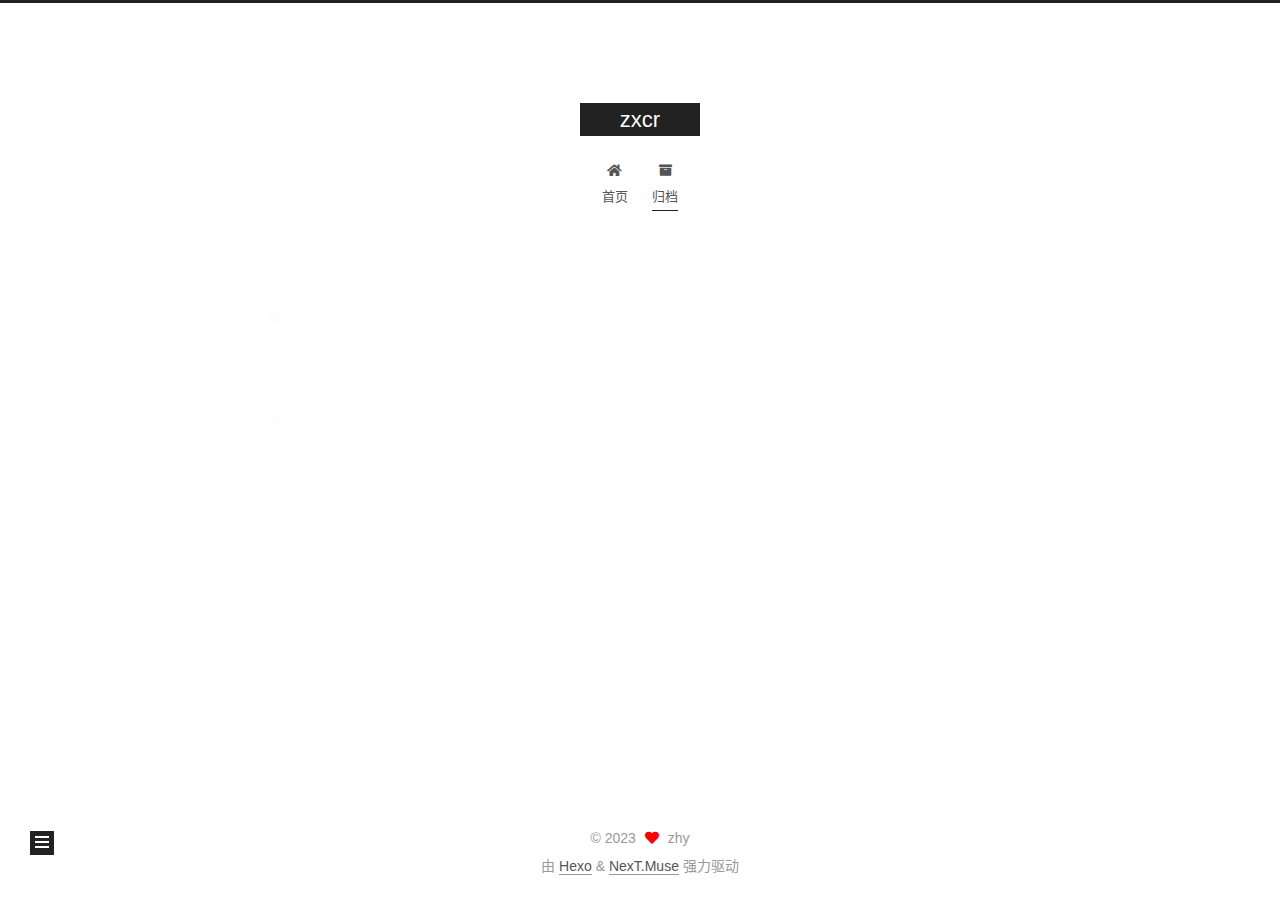
<file: archives/2023/01/index.html>
<!DOCTYPE html>
<html lang="zh-CN">
<head>
  <meta charset="UTF-8">
<meta name="viewport" content="width=device-width, initial-scale=1, maximum-scale=2">
<meta name="theme-color" content="#222">
<meta name="generator" content="Hexo 6.3.0">
  <link rel="apple-touch-icon" sizes="180x180" href="/images/apple-touch-icon-next.png">
  <link rel="icon" type="image/png" sizes="32x32" href="/images/favicon-32x32-next.png">
  <link rel="icon" type="image/png" sizes="16x16" href="/images/favicon-16x16-next.png">
  <link rel="mask-icon" href="/images/logo.svg" color="#222">

<link rel="stylesheet" href="/css/main.css">


<link rel="stylesheet" href="/lib/font-awesome/css/all.min.css">

<script id="hexo-configurations">
    var NexT = window.NexT || {};
    var CONFIG = {"hostname":"example.com","root":"/","scheme":"Muse","version":"7.8.0","exturl":false,"sidebar":{"position":"left","display":"post","padding":18,"offset":12,"onmobile":false},"copycode":{"enable":false,"show_result":false,"style":null},"back2top":{"enable":true,"sidebar":false,"scrollpercent":false},"bookmark":{"enable":false,"color":"#222","save":"auto"},"fancybox":false,"mediumzoom":false,"lazyload":false,"pangu":false,"comments":{"style":"tabs","active":null,"storage":true,"lazyload":false,"nav":null},"algolia":{"hits":{"per_page":10},"labels":{"input_placeholder":"Search for Posts","hits_empty":"We didn't find any results for the search: ${query}","hits_stats":"${hits} results found in ${time} ms"}},"localsearch":{"enable":false,"trigger":"auto","top_n_per_article":1,"unescape":false,"preload":false},"motion":{"enable":true,"async":false,"transition":{"post_block":"fadeIn","post_header":"slideDownIn","post_body":"slideDownIn","coll_header":"slideLeftIn","sidebar":"slideUpIn"}}};
  </script>

  <meta property="og:type" content="website">
<meta property="og:title" content="zxcr">
<meta property="og:url" content="http://example.com/archives/2023/01/index.html">
<meta property="og:site_name" content="zxcr">
<meta property="og:locale" content="zh_CN">
<meta property="article:author" content="zhy">
<meta name="twitter:card" content="summary">

<link rel="canonical" href="http://example.com/archives/2023/01/">


<script id="page-configurations">
  // https://hexo.io/docs/variables.html
  CONFIG.page = {
    sidebar: "",
    isHome : false,
    isPost : false,
    lang   : 'zh-CN'
  };
</script>

  <title>归档 | zxcr</title>
  






  <noscript>
  <style>
  .use-motion .brand,
  .use-motion .menu-item,
  .sidebar-inner,
  .use-motion .post-block,
  .use-motion .pagination,
  .use-motion .comments,
  .use-motion .post-header,
  .use-motion .post-body,
  .use-motion .collection-header { opacity: initial; }

  .use-motion .site-title,
  .use-motion .site-subtitle {
    opacity: initial;
    top: initial;
  }

  .use-motion .logo-line-before i { left: initial; }
  .use-motion .logo-line-after i { right: initial; }
  </style>
</noscript>

</head>

<body itemscope itemtype="http://schema.org/WebPage">
  <div class="container use-motion">
    <div class="headband"></div>

    <header class="header" itemscope itemtype="http://schema.org/WPHeader">
      <div class="header-inner"><div class="site-brand-container">
  <div class="site-nav-toggle">
    <div class="toggle" aria-label="切换导航栏">
      <span class="toggle-line toggle-line-first"></span>
      <span class="toggle-line toggle-line-middle"></span>
      <span class="toggle-line toggle-line-last"></span>
    </div>
  </div>

  <div class="site-meta">

    <a href="/" class="brand" rel="start">
      <span class="logo-line-before"><i></i></span>
      <h1 class="site-title">zxcr</h1>
      <span class="logo-line-after"><i></i></span>
    </a>
  </div>

  <div class="site-nav-right">
    <div class="toggle popup-trigger">
    </div>
  </div>
</div>




<nav class="site-nav">
  <ul id="menu" class="main-menu menu">
        <li class="menu-item menu-item-home">

    <a href="/" rel="section"><i class="fa fa-home fa-fw"></i>首页</a>

  </li>
        <li class="menu-item menu-item-archives">

    <a href="/archives/" rel="section"><i class="fa fa-archive fa-fw"></i>归档</a>

  </li>
  </ul>
</nav>




</div>
    </header>

    
  <div class="back-to-top">
    <i class="fa fa-arrow-up"></i>
    <span>0%</span>
  </div>


    <main class="main">
      <div class="main-inner">
        <div class="content-wrap">
          

          <div class="content archive">
            

  
  
  
  <div class="post-block">
    <div class="posts-collapse">
      <div class="collection-title">
        <span class="collection-header">嗯..! 目前共计 4 篇日志。 继续努力。</span>
      </div>

      
    <div class="collection-year">
      <span class="collection-header">2023</span>
    </div>

  <article itemscope itemtype="http://schema.org/Article">
    <header class="post-header">

      <div class="post-meta">
        <time itemprop="dateCreated"
              datetime="2023-01-11T15:00:06+08:00"
              content="2023-01-11">
          01-11
        </time>
      </div>

      <div class="post-title">
          <a class="post-title-link" href="/2023/01/11/hello-world/" itemprop="url">
            <span itemprop="name">Hello World</span>
          </a>
      </div>

    </header>
  </article>


    </div>
  </div>
  
  
  

  



          </div>
          

<script>
  window.addEventListener('tabs:register', () => {
    let { activeClass } = CONFIG.comments;
    if (CONFIG.comments.storage) {
      activeClass = localStorage.getItem('comments_active') || activeClass;
    }
    if (activeClass) {
      let activeTab = document.querySelector(`a[href="#comment-${activeClass}"]`);
      if (activeTab) {
        activeTab.click();
      }
    }
  });
  if (CONFIG.comments.storage) {
    window.addEventListener('tabs:click', event => {
      if (!event.target.matches('.tabs-comment .tab-content .tab-pane')) return;
      let commentClass = event.target.classList[1];
      localStorage.setItem('comments_active', commentClass);
    });
  }
</script>

        </div>
          
  
  <div class="toggle sidebar-toggle">
    <span class="toggle-line toggle-line-first"></span>
    <span class="toggle-line toggle-line-middle"></span>
    <span class="toggle-line toggle-line-last"></span>
  </div>

  <aside class="sidebar">
    <div class="sidebar-inner">

      <ul class="sidebar-nav motion-element">
        <li class="sidebar-nav-toc">
          文章目录
        </li>
        <li class="sidebar-nav-overview">
          站点概览
        </li>
      </ul>

      <!--noindex-->
      <div class="post-toc-wrap sidebar-panel">
      </div>
      <!--/noindex-->

      <div class="site-overview-wrap sidebar-panel">
        <div class="site-author motion-element" itemprop="author" itemscope itemtype="http://schema.org/Person">
  <p class="site-author-name" itemprop="name">zhy</p>
  <div class="site-description" itemprop="description"></div>
</div>
<div class="site-state-wrap motion-element">
  <nav class="site-state">
      <div class="site-state-item site-state-posts">
          <a href="/archives/">
        
          <span class="site-state-item-count">4</span>
          <span class="site-state-item-name">日志</span>
        </a>
      </div>
  </nav>
</div>



      </div>

    </div>
  </aside>
  <div id="sidebar-dimmer"></div>


      </div>
    </main>

    <footer class="footer">
      <div class="footer-inner">
        

        

<div class="copyright">
  
  &copy; 
  <span itemprop="copyrightYear">2023</span>
  <span class="with-love">
    <i class="fa fa-heart"></i>
  </span>
  <span class="author" itemprop="copyrightHolder">zhy</span>
</div>
  <div class="powered-by">由 <a href="https://hexo.io/" class="theme-link" rel="noopener" target="_blank">Hexo</a> & <a href="https://muse.theme-next.org/" class="theme-link" rel="noopener" target="_blank">NexT.Muse</a> 强力驱动
  </div>

        








      </div>
    </footer>
  </div>

  
  <script src="/lib/anime.min.js"></script>
  <script src="/lib/velocity/velocity.min.js"></script>
  <script src="/lib/velocity/velocity.ui.min.js"></script>

<script src="/js/utils.js"></script>

<script src="/js/motion.js"></script>


<script src="/js/schemes/muse.js"></script>


<script src="/js/next-boot.js"></script>




  















  

  

</body>
</html>
</file>
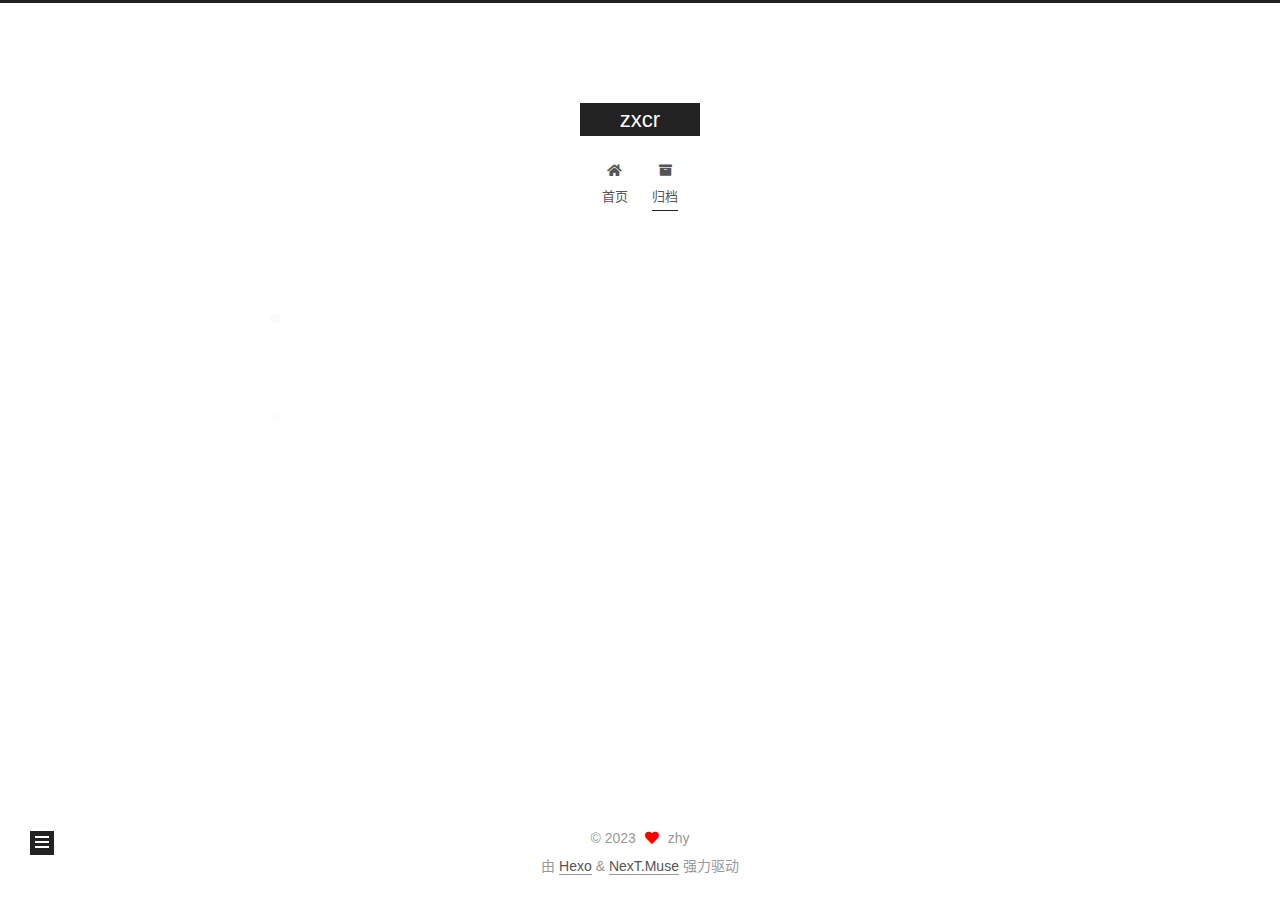
<file: archives/2023/02/index.html>
<!DOCTYPE html>
<html lang="zh-CN">
<head>
  <meta charset="UTF-8">
<meta name="viewport" content="width=device-width, initial-scale=1, maximum-scale=2">
<meta name="theme-color" content="#222">
<meta name="generator" content="Hexo 6.3.0">
  <link rel="apple-touch-icon" sizes="180x180" href="/images/apple-touch-icon-next.png">
  <link rel="icon" type="image/png" sizes="32x32" href="/images/favicon-32x32-next.png">
  <link rel="icon" type="image/png" sizes="16x16" href="/images/favicon-16x16-next.png">
  <link rel="mask-icon" href="/images/logo.svg" color="#222">

<link rel="stylesheet" href="/css/main.css">


<link rel="stylesheet" href="/lib/font-awesome/css/all.min.css">

<script id="hexo-configurations">
    var NexT = window.NexT || {};
    var CONFIG = {"hostname":"example.com","root":"/","scheme":"Muse","version":"7.8.0","exturl":false,"sidebar":{"position":"left","display":"post","padding":18,"offset":12,"onmobile":false},"copycode":{"enable":false,"show_result":false,"style":null},"back2top":{"enable":true,"sidebar":false,"scrollpercent":false},"bookmark":{"enable":false,"color":"#222","save":"auto"},"fancybox":false,"mediumzoom":false,"lazyload":false,"pangu":false,"comments":{"style":"tabs","active":null,"storage":true,"lazyload":false,"nav":null},"algolia":{"hits":{"per_page":10},"labels":{"input_placeholder":"Search for Posts","hits_empty":"We didn't find any results for the search: ${query}","hits_stats":"${hits} results found in ${time} ms"}},"localsearch":{"enable":false,"trigger":"auto","top_n_per_article":1,"unescape":false,"preload":false},"motion":{"enable":true,"async":false,"transition":{"post_block":"fadeIn","post_header":"slideDownIn","post_body":"slideDownIn","coll_header":"slideLeftIn","sidebar":"slideUpIn"}}};
  </script>

  <meta property="og:type" content="website">
<meta property="og:title" content="zxcr">
<meta property="og:url" content="http://example.com/archives/2023/02/index.html">
<meta property="og:site_name" content="zxcr">
<meta property="og:locale" content="zh_CN">
<meta property="article:author" content="zhy">
<meta name="twitter:card" content="summary">

<link rel="canonical" href="http://example.com/archives/2023/02/">


<script id="page-configurations">
  // https://hexo.io/docs/variables.html
  CONFIG.page = {
    sidebar: "",
    isHome : false,
    isPost : false,
    lang   : 'zh-CN'
  };
</script>

  <title>归档 | zxcr</title>
  






  <noscript>
  <style>
  .use-motion .brand,
  .use-motion .menu-item,
  .sidebar-inner,
  .use-motion .post-block,
  .use-motion .pagination,
  .use-motion .comments,
  .use-motion .post-header,
  .use-motion .post-body,
  .use-motion .collection-header { opacity: initial; }

  .use-motion .site-title,
  .use-motion .site-subtitle {
    opacity: initial;
    top: initial;
  }

  .use-motion .logo-line-before i { left: initial; }
  .use-motion .logo-line-after i { right: initial; }
  </style>
</noscript>

</head>

<body itemscope itemtype="http://schema.org/WebPage">
  <div class="container use-motion">
    <div class="headband"></div>

    <header class="header" itemscope itemtype="http://schema.org/WPHeader">
      <div class="header-inner"><div class="site-brand-container">
  <div class="site-nav-toggle">
    <div class="toggle" aria-label="切换导航栏">
      <span class="toggle-line toggle-line-first"></span>
      <span class="toggle-line toggle-line-middle"></span>
      <span class="toggle-line toggle-line-last"></span>
    </div>
  </div>

  <div class="site-meta">

    <a href="/" class="brand" rel="start">
      <span class="logo-line-before"><i></i></span>
      <h1 class="site-title">zxcr</h1>
      <span class="logo-line-after"><i></i></span>
    </a>
  </div>

  <div class="site-nav-right">
    <div class="toggle popup-trigger">
    </div>
  </div>
</div>




<nav class="site-nav">
  <ul id="menu" class="main-menu menu">
        <li class="menu-item menu-item-home">

    <a href="/" rel="section"><i class="fa fa-home fa-fw"></i>首页</a>

  </li>
        <li class="menu-item menu-item-archives">

    <a href="/archives/" rel="section"><i class="fa fa-archive fa-fw"></i>归档</a>

  </li>
  </ul>
</nav>




</div>
    </header>

    
  <div class="back-to-top">
    <i class="fa fa-arrow-up"></i>
    <span>0%</span>
  </div>


    <main class="main">
      <div class="main-inner">
        <div class="content-wrap">
          

          <div class="content archive">
            

  
  
  
  <div class="post-block">
    <div class="posts-collapse">
      <div class="collection-title">
        <span class="collection-header">嗯..! 目前共计 4 篇日志。 继续努力。</span>
      </div>

      
    <div class="collection-year">
      <span class="collection-header">2023</span>
    </div>

  <article itemscope itemtype="http://schema.org/Article">
    <header class="post-header">

      <div class="post-meta">
        <time itemprop="dateCreated"
              datetime="2023-02-15T19:46:07+08:00"
              content="2023-02-15">
          02-15
        </time>
      </div>

      <div class="post-title">
          <a class="post-title-link" href="/2023/02/15/%E3%80%90%E6%97%A0%E6%A0%87%E9%A2%98%E3%80%91/" itemprop="url">
            <span itemprop="name">Referer的伪造</span>
          </a>
      </div>

    </header>
  </article>

  <article itemscope itemtype="http://schema.org/Article">
    <header class="post-header">

      <div class="post-meta">
        <time itemprop="dateCreated"
              datetime="2023-02-12T21:44:28+08:00"
              content="2023-02-12">
          02-12
        </time>
      </div>

      <div class="post-title">
          <a class="post-title-link" href="/2023/02/12/csdn_export_md/" itemprop="url">
            <span itemprop="name">spl注入</span>
          </a>
      </div>

    </header>
  </article>

  <article itemscope itemtype="http://schema.org/Article">
    <header class="post-header">

      <div class="post-meta">
        <time itemprop="dateCreated"
              datetime="2023-02-12T11:02:10+08:00"
              content="2023-02-12">
          02-12
        </time>
      </div>

      <div class="post-title">
          <a class="post-title-link" href="/2023/02/12/phps/" itemprop="url">
            <span itemprop="name">phps</span>
          </a>
      </div>

    </header>
  </article>


    </div>
  </div>
  
  
  

  



          </div>
          

<script>
  window.addEventListener('tabs:register', () => {
    let { activeClass } = CONFIG.comments;
    if (CONFIG.comments.storage) {
      activeClass = localStorage.getItem('comments_active') || activeClass;
    }
    if (activeClass) {
      let activeTab = document.querySelector(`a[href="#comment-${activeClass}"]`);
      if (activeTab) {
        activeTab.click();
      }
    }
  });
  if (CONFIG.comments.storage) {
    window.addEventListener('tabs:click', event => {
      if (!event.target.matches('.tabs-comment .tab-content .tab-pane')) return;
      let commentClass = event.target.classList[1];
      localStorage.setItem('comments_active', commentClass);
    });
  }
</script>

        </div>
          
  
  <div class="toggle sidebar-toggle">
    <span class="toggle-line toggle-line-first"></span>
    <span class="toggle-line toggle-line-middle"></span>
    <span class="toggle-line toggle-line-last"></span>
  </div>

  <aside class="sidebar">
    <div class="sidebar-inner">

      <ul class="sidebar-nav motion-element">
        <li class="sidebar-nav-toc">
          文章目录
        </li>
        <li class="sidebar-nav-overview">
          站点概览
        </li>
      </ul>

      <!--noindex-->
      <div class="post-toc-wrap sidebar-panel">
      </div>
      <!--/noindex-->

      <div class="site-overview-wrap sidebar-panel">
        <div class="site-author motion-element" itemprop="author" itemscope itemtype="http://schema.org/Person">
  <p class="site-author-name" itemprop="name">zhy</p>
  <div class="site-description" itemprop="description"></div>
</div>
<div class="site-state-wrap motion-element">
  <nav class="site-state">
      <div class="site-state-item site-state-posts">
          <a href="/archives/">
        
          <span class="site-state-item-count">4</span>
          <span class="site-state-item-name">日志</span>
        </a>
      </div>
  </nav>
</div>



      </div>

    </div>
  </aside>
  <div id="sidebar-dimmer"></div>


      </div>
    </main>

    <footer class="footer">
      <div class="footer-inner">
        

        

<div class="copyright">
  
  &copy; 
  <span itemprop="copyrightYear">2023</span>
  <span class="with-love">
    <i class="fa fa-heart"></i>
  </span>
  <span class="author" itemprop="copyrightHolder">zhy</span>
</div>
  <div class="powered-by">由 <a href="https://hexo.io/" class="theme-link" rel="noopener" target="_blank">Hexo</a> & <a href="https://muse.theme-next.org/" class="theme-link" rel="noopener" target="_blank">NexT.Muse</a> 强力驱动
  </div>

        








      </div>
    </footer>
  </div>

  
  <script src="/lib/anime.min.js"></script>
  <script src="/lib/velocity/velocity.min.js"></script>
  <script src="/lib/velocity/velocity.ui.min.js"></script>

<script src="/js/utils.js"></script>

<script src="/js/motion.js"></script>


<script src="/js/schemes/muse.js"></script>


<script src="/js/next-boot.js"></script>




  















  

  

</body>
</html>
</file>
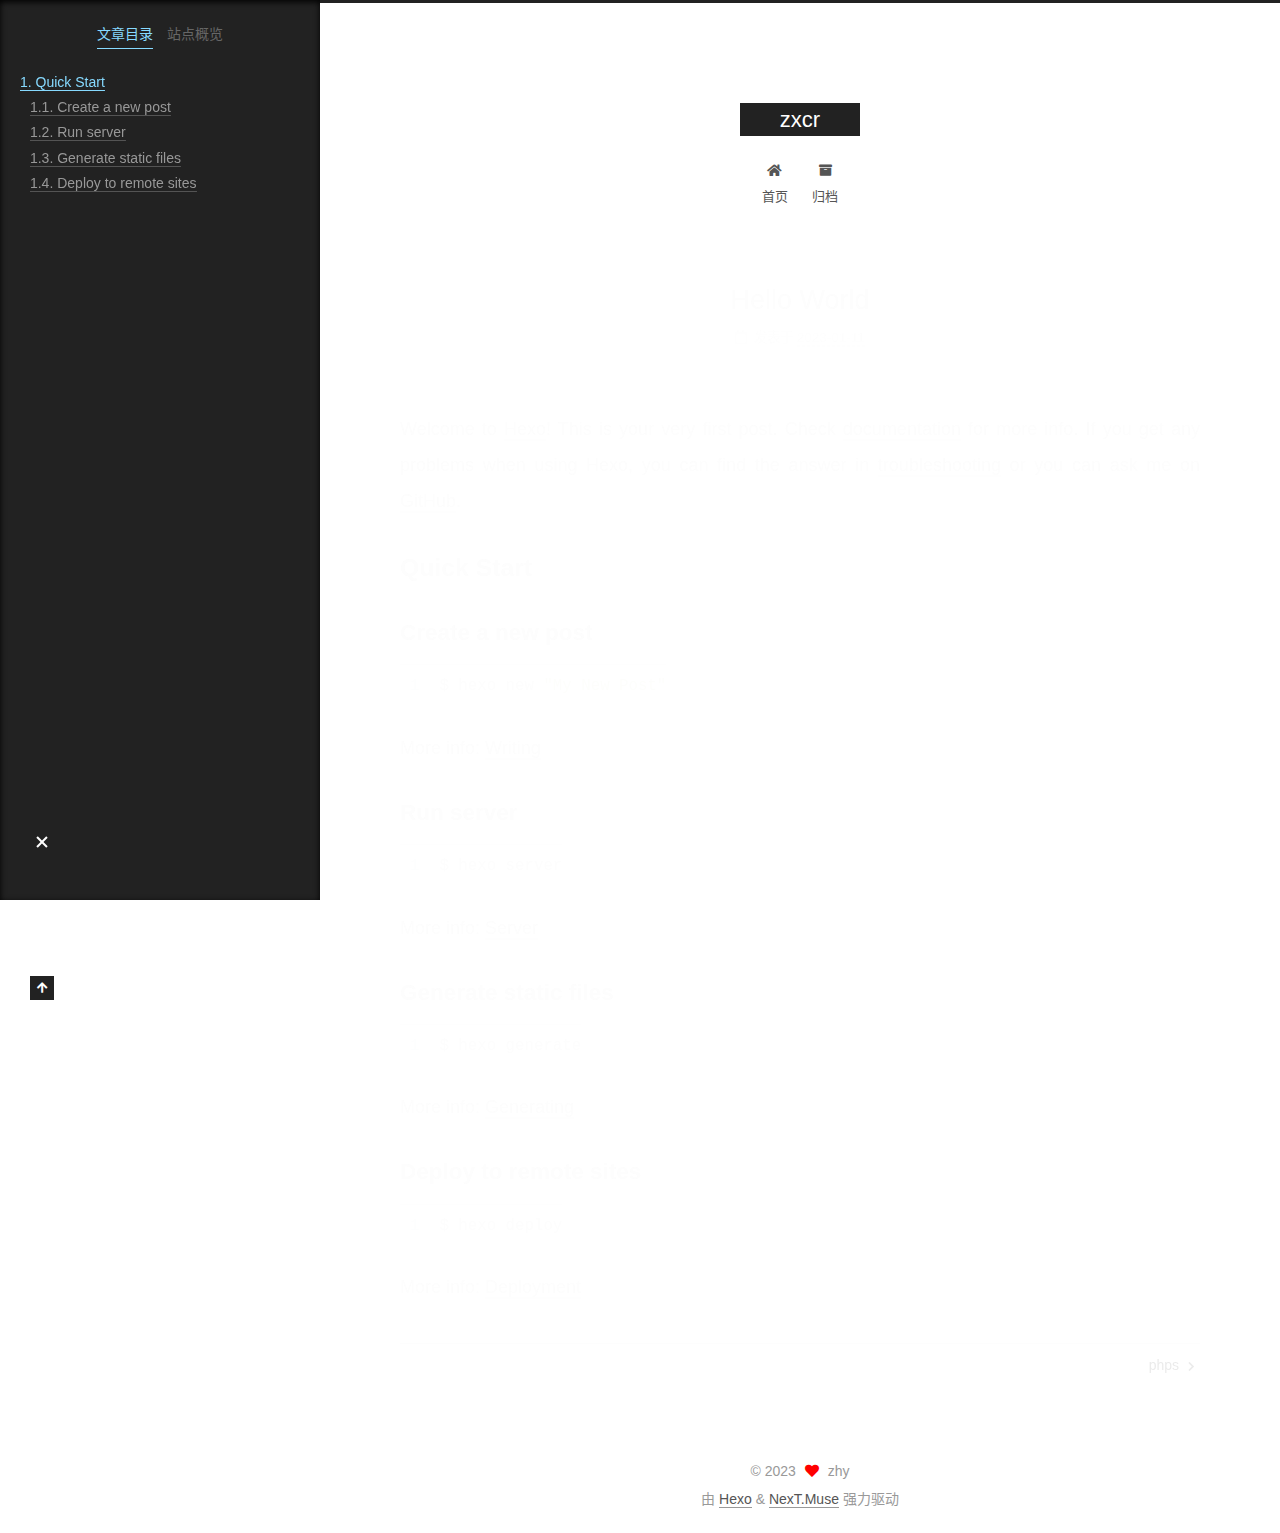
<file: 2023/01/11/hello-world/index.html>
<!DOCTYPE html>
<html lang="zh-CN">
<head>
  <meta charset="UTF-8">
<meta name="viewport" content="width=device-width, initial-scale=1, maximum-scale=2">
<meta name="theme-color" content="#222">
<meta name="generator" content="Hexo 6.3.0">
  <link rel="apple-touch-icon" sizes="180x180" href="/images/apple-touch-icon-next.png">
  <link rel="icon" type="image/png" sizes="32x32" href="/images/favicon-32x32-next.png">
  <link rel="icon" type="image/png" sizes="16x16" href="/images/favicon-16x16-next.png">
  <link rel="mask-icon" href="/images/logo.svg" color="#222">

<link rel="stylesheet" href="/css/main.css">


<link rel="stylesheet" href="/lib/font-awesome/css/all.min.css">

<script id="hexo-configurations">
    var NexT = window.NexT || {};
    var CONFIG = {"hostname":"example.com","root":"/","scheme":"Muse","version":"7.8.0","exturl":false,"sidebar":{"position":"left","display":"post","padding":18,"offset":12,"onmobile":false},"copycode":{"enable":false,"show_result":false,"style":null},"back2top":{"enable":true,"sidebar":false,"scrollpercent":false},"bookmark":{"enable":false,"color":"#222","save":"auto"},"fancybox":false,"mediumzoom":false,"lazyload":false,"pangu":false,"comments":{"style":"tabs","active":null,"storage":true,"lazyload":false,"nav":null},"algolia":{"hits":{"per_page":10},"labels":{"input_placeholder":"Search for Posts","hits_empty":"We didn't find any results for the search: ${query}","hits_stats":"${hits} results found in ${time} ms"}},"localsearch":{"enable":false,"trigger":"auto","top_n_per_article":1,"unescape":false,"preload":false},"motion":{"enable":true,"async":false,"transition":{"post_block":"fadeIn","post_header":"slideDownIn","post_body":"slideDownIn","coll_header":"slideLeftIn","sidebar":"slideUpIn"}}};
  </script>

  <meta name="description" content="Welcome to Hexo! This is your very first post. Check documentation for more info. If you get any problems when using Hexo, you can find the answer in troubleshooting or you can ask me on GitHub. Quick">
<meta property="og:type" content="article">
<meta property="og:title" content="Hello World">
<meta property="og:url" content="http://example.com/2023/01/11/hello-world/index.html">
<meta property="og:site_name" content="zxcr">
<meta property="og:description" content="Welcome to Hexo! This is your very first post. Check documentation for more info. If you get any problems when using Hexo, you can find the answer in troubleshooting or you can ask me on GitHub. Quick">
<meta property="og:locale" content="zh_CN">
<meta property="article:published_time" content="2023-01-11T07:00:06.092Z">
<meta property="article:modified_time" content="2023-01-11T07:00:06.092Z">
<meta property="article:author" content="zhy">
<meta name="twitter:card" content="summary">

<link rel="canonical" href="http://example.com/2023/01/11/hello-world/">


<script id="page-configurations">
  // https://hexo.io/docs/variables.html
  CONFIG.page = {
    sidebar: "",
    isHome : false,
    isPost : true,
    lang   : 'zh-CN'
  };
</script>

  <title>Hello World | zxcr</title>
  






  <noscript>
  <style>
  .use-motion .brand,
  .use-motion .menu-item,
  .sidebar-inner,
  .use-motion .post-block,
  .use-motion .pagination,
  .use-motion .comments,
  .use-motion .post-header,
  .use-motion .post-body,
  .use-motion .collection-header { opacity: initial; }

  .use-motion .site-title,
  .use-motion .site-subtitle {
    opacity: initial;
    top: initial;
  }

  .use-motion .logo-line-before i { left: initial; }
  .use-motion .logo-line-after i { right: initial; }
  </style>
</noscript>

</head>

<body itemscope itemtype="http://schema.org/WebPage">
  <div class="container use-motion">
    <div class="headband"></div>

    <header class="header" itemscope itemtype="http://schema.org/WPHeader">
      <div class="header-inner"><div class="site-brand-container">
  <div class="site-nav-toggle">
    <div class="toggle" aria-label="切换导航栏">
      <span class="toggle-line toggle-line-first"></span>
      <span class="toggle-line toggle-line-middle"></span>
      <span class="toggle-line toggle-line-last"></span>
    </div>
  </div>

  <div class="site-meta">

    <a href="/" class="brand" rel="start">
      <span class="logo-line-before"><i></i></span>
      <h1 class="site-title">zxcr</h1>
      <span class="logo-line-after"><i></i></span>
    </a>
  </div>

  <div class="site-nav-right">
    <div class="toggle popup-trigger">
    </div>
  </div>
</div>




<nav class="site-nav">
  <ul id="menu" class="main-menu menu">
        <li class="menu-item menu-item-home">

    <a href="/" rel="section"><i class="fa fa-home fa-fw"></i>首页</a>

  </li>
        <li class="menu-item menu-item-archives">

    <a href="/archives/" rel="section"><i class="fa fa-archive fa-fw"></i>归档</a>

  </li>
  </ul>
</nav>




</div>
    </header>

    
  <div class="back-to-top">
    <i class="fa fa-arrow-up"></i>
    <span>0%</span>
  </div>


    <main class="main">
      <div class="main-inner">
        <div class="content-wrap">
          

          <div class="content post posts-expand">
            

    
  
  
  <article itemscope itemtype="http://schema.org/Article" class="post-block" lang="zh-CN">
    <link itemprop="mainEntityOfPage" href="http://example.com/2023/01/11/hello-world/">

    <span hidden itemprop="author" itemscope itemtype="http://schema.org/Person">
      <meta itemprop="image" content="/images/avatar.gif">
      <meta itemprop="name" content="zhy">
      <meta itemprop="description" content="">
    </span>

    <span hidden itemprop="publisher" itemscope itemtype="http://schema.org/Organization">
      <meta itemprop="name" content="zxcr">
    </span>
      <header class="post-header">
        <h1 class="post-title" itemprop="name headline">
          Hello World
        </h1>

        <div class="post-meta">
            <span class="post-meta-item">
              <span class="post-meta-item-icon">
                <i class="far fa-calendar"></i>
              </span>
              <span class="post-meta-item-text">发表于</span>

              <time title="创建时间：2023-01-11 15:00:06" itemprop="dateCreated datePublished" datetime="2023-01-11T15:00:06+08:00">2023-01-11</time>
            </span>

          

        </div>
      </header>

    
    
    
    <div class="post-body" itemprop="articleBody">

      
        <p>Welcome to <a target="_blank" rel="noopener" href="https://hexo.io/">Hexo</a>! This is your very first post. Check <a target="_blank" rel="noopener" href="https://hexo.io/docs/">documentation</a> for more info. If you get any problems when using Hexo, you can find the answer in <a target="_blank" rel="noopener" href="https://hexo.io/docs/troubleshooting.html">troubleshooting</a> or you can ask me on <a target="_blank" rel="noopener" href="https://github.com/hexojs/hexo/issues">GitHub</a>.</p>
<h2 id="Quick-Start"><a href="#Quick-Start" class="headerlink" title="Quick Start"></a>Quick Start</h2><h3 id="Create-a-new-post"><a href="#Create-a-new-post" class="headerlink" title="Create a new post"></a>Create a new post</h3><figure class="highlight bash"><table><tr><td class="gutter"><pre><span class="line">1</span><br></pre></td><td class="code"><pre><span class="line">$ hexo new <span class="string">&quot;My New Post&quot;</span></span><br></pre></td></tr></table></figure>

<p>More info: <a target="_blank" rel="noopener" href="https://hexo.io/docs/writing.html">Writing</a></p>
<h3 id="Run-server"><a href="#Run-server" class="headerlink" title="Run server"></a>Run server</h3><figure class="highlight bash"><table><tr><td class="gutter"><pre><span class="line">1</span><br></pre></td><td class="code"><pre><span class="line">$ hexo server</span><br></pre></td></tr></table></figure>

<p>More info: <a target="_blank" rel="noopener" href="https://hexo.io/docs/server.html">Server</a></p>
<h3 id="Generate-static-files"><a href="#Generate-static-files" class="headerlink" title="Generate static files"></a>Generate static files</h3><figure class="highlight bash"><table><tr><td class="gutter"><pre><span class="line">1</span><br></pre></td><td class="code"><pre><span class="line">$ hexo generate</span><br></pre></td></tr></table></figure>

<p>More info: <a target="_blank" rel="noopener" href="https://hexo.io/docs/generating.html">Generating</a></p>
<h3 id="Deploy-to-remote-sites"><a href="#Deploy-to-remote-sites" class="headerlink" title="Deploy to remote sites"></a>Deploy to remote sites</h3><figure class="highlight bash"><table><tr><td class="gutter"><pre><span class="line">1</span><br></pre></td><td class="code"><pre><span class="line">$ hexo deploy</span><br></pre></td></tr></table></figure>

<p>More info: <a target="_blank" rel="noopener" href="https://hexo.io/docs/one-command-deployment.html">Deployment</a></p>

    </div>

    
    
    

      <footer class="post-footer">

        


        
    <div class="post-nav">
      <div class="post-nav-item"></div>
      <div class="post-nav-item">
    <a href="/2023/02/12/phps/" rel="next" title="phps">
      phps <i class="fa fa-chevron-right"></i>
    </a></div>
    </div>
      </footer>
    
  </article>
  
  
  



          </div>
          

<script>
  window.addEventListener('tabs:register', () => {
    let { activeClass } = CONFIG.comments;
    if (CONFIG.comments.storage) {
      activeClass = localStorage.getItem('comments_active') || activeClass;
    }
    if (activeClass) {
      let activeTab = document.querySelector(`a[href="#comment-${activeClass}"]`);
      if (activeTab) {
        activeTab.click();
      }
    }
  });
  if (CONFIG.comments.storage) {
    window.addEventListener('tabs:click', event => {
      if (!event.target.matches('.tabs-comment .tab-content .tab-pane')) return;
      let commentClass = event.target.classList[1];
      localStorage.setItem('comments_active', commentClass);
    });
  }
</script>

        </div>
          
  
  <div class="toggle sidebar-toggle">
    <span class="toggle-line toggle-line-first"></span>
    <span class="toggle-line toggle-line-middle"></span>
    <span class="toggle-line toggle-line-last"></span>
  </div>

  <aside class="sidebar">
    <div class="sidebar-inner">

      <ul class="sidebar-nav motion-element">
        <li class="sidebar-nav-toc">
          文章目录
        </li>
        <li class="sidebar-nav-overview">
          站点概览
        </li>
      </ul>

      <!--noindex-->
      <div class="post-toc-wrap sidebar-panel">
          <div class="post-toc motion-element"><ol class="nav"><li class="nav-item nav-level-2"><a class="nav-link" href="#Quick-Start"><span class="nav-number">1.</span> <span class="nav-text">Quick Start</span></a><ol class="nav-child"><li class="nav-item nav-level-3"><a class="nav-link" href="#Create-a-new-post"><span class="nav-number">1.1.</span> <span class="nav-text">Create a new post</span></a></li><li class="nav-item nav-level-3"><a class="nav-link" href="#Run-server"><span class="nav-number">1.2.</span> <span class="nav-text">Run server</span></a></li><li class="nav-item nav-level-3"><a class="nav-link" href="#Generate-static-files"><span class="nav-number">1.3.</span> <span class="nav-text">Generate static files</span></a></li><li class="nav-item nav-level-3"><a class="nav-link" href="#Deploy-to-remote-sites"><span class="nav-number">1.4.</span> <span class="nav-text">Deploy to remote sites</span></a></li></ol></li></ol></div>
      </div>
      <!--/noindex-->

      <div class="site-overview-wrap sidebar-panel">
        <div class="site-author motion-element" itemprop="author" itemscope itemtype="http://schema.org/Person">
  <p class="site-author-name" itemprop="name">zhy</p>
  <div class="site-description" itemprop="description"></div>
</div>
<div class="site-state-wrap motion-element">
  <nav class="site-state">
      <div class="site-state-item site-state-posts">
          <a href="/archives/">
        
          <span class="site-state-item-count">4</span>
          <span class="site-state-item-name">日志</span>
        </a>
      </div>
  </nav>
</div>



      </div>

    </div>
  </aside>
  <div id="sidebar-dimmer"></div>


      </div>
    </main>

    <footer class="footer">
      <div class="footer-inner">
        

        

<div class="copyright">
  
  &copy; 
  <span itemprop="copyrightYear">2023</span>
  <span class="with-love">
    <i class="fa fa-heart"></i>
  </span>
  <span class="author" itemprop="copyrightHolder">zhy</span>
</div>
  <div class="powered-by">由 <a href="https://hexo.io/" class="theme-link" rel="noopener" target="_blank">Hexo</a> & <a href="https://muse.theme-next.org/" class="theme-link" rel="noopener" target="_blank">NexT.Muse</a> 强力驱动
  </div>

        








      </div>
    </footer>
  </div>

  
  <script src="/lib/anime.min.js"></script>
  <script src="/lib/velocity/velocity.min.js"></script>
  <script src="/lib/velocity/velocity.ui.min.js"></script>

<script src="/js/utils.js"></script>

<script src="/js/motion.js"></script>


<script src="/js/schemes/muse.js"></script>


<script src="/js/next-boot.js"></script>




  















  

  

</body>
</html>
</file>
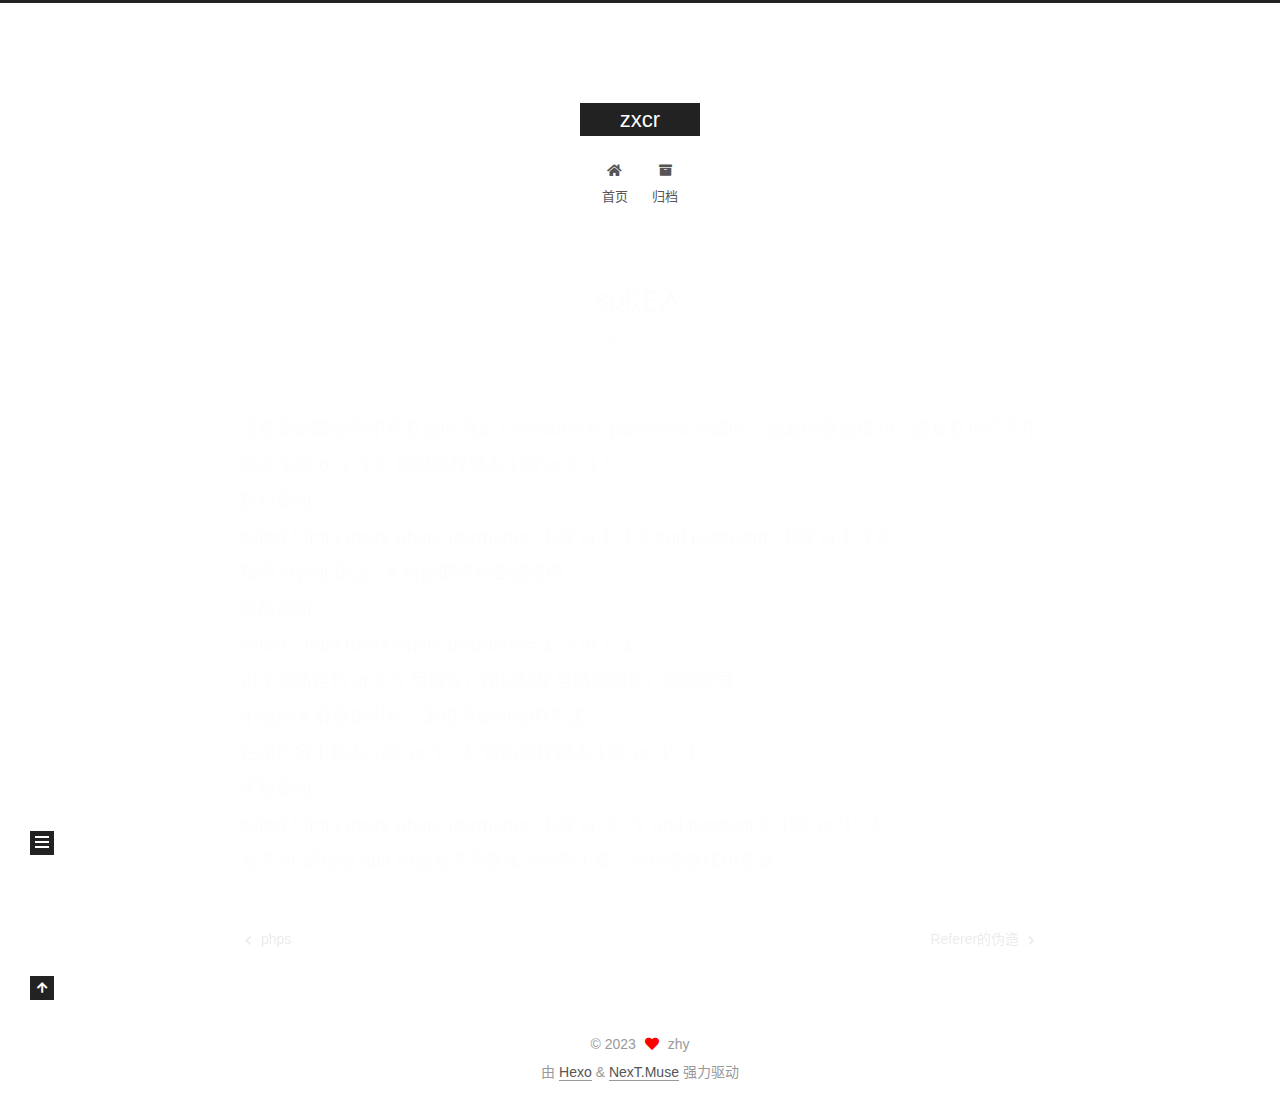
<file: 2023/02/12/csdn_export_md/index.html>
<!DOCTYPE html>
<html lang="zh-CN">
<head>
  <meta charset="UTF-8">
<meta name="viewport" content="width=device-width, initial-scale=1, maximum-scale=2">
<meta name="theme-color" content="#222">
<meta name="generator" content="Hexo 6.3.0">
  <link rel="apple-touch-icon" sizes="180x180" href="/images/apple-touch-icon-next.png">
  <link rel="icon" type="image/png" sizes="32x32" href="/images/favicon-32x32-next.png">
  <link rel="icon" type="image/png" sizes="16x16" href="/images/favicon-16x16-next.png">
  <link rel="mask-icon" href="/images/logo.svg" color="#222">

<link rel="stylesheet" href="/css/main.css">


<link rel="stylesheet" href="/lib/font-awesome/css/all.min.css">

<script id="hexo-configurations">
    var NexT = window.NexT || {};
    var CONFIG = {"hostname":"example.com","root":"/","scheme":"Muse","version":"7.8.0","exturl":false,"sidebar":{"position":"left","display":"post","padding":18,"offset":12,"onmobile":false},"copycode":{"enable":false,"show_result":false,"style":null},"back2top":{"enable":true,"sidebar":false,"scrollpercent":false},"bookmark":{"enable":false,"color":"#222","save":"auto"},"fancybox":false,"mediumzoom":false,"lazyload":false,"pangu":false,"comments":{"style":"tabs","active":null,"storage":true,"lazyload":false,"nav":null},"algolia":{"hits":{"per_page":10},"labels":{"input_placeholder":"Search for Posts","hits_empty":"We didn't find any results for the search: ${query}","hits_stats":"${hits} results found in ${time} ms"}},"localsearch":{"enable":false,"trigger":"auto","top_n_per_article":1,"unescape":false,"preload":false},"motion":{"enable":true,"async":false,"transition":{"post_block":"fadeIn","post_header":"slideDownIn","post_body":"slideDownIn","coll_header":"slideLeftIn","sidebar":"slideUpIn"}}};
  </script>

  <meta name="description" content="当查询到数据表中存在同时满足 username 和 password 字段时，会返回登录成功。尝试在用户名中输入 123’ or 1&#x3D;1 #, 密码同样输入 123’ or 1&#x3D;1 #执行语句select * from users where username&#x3D;’123’ or 1&#x3D;1 #’ and password&#x3D;’123’ or 1&amp;#x3D">
<meta property="og:type" content="article">
<meta property="og:title" content="spl注入">
<meta property="og:url" content="http://example.com/2023/02/12/csdn_export_md/index.html">
<meta property="og:site_name" content="zxcr">
<meta property="og:description" content="当查询到数据表中存在同时满足 username 和 password 字段时，会返回登录成功。尝试在用户名中输入 123’ or 1&#x3D;1 #, 密码同样输入 123’ or 1&#x3D;1 #执行语句select * from users where username&#x3D;’123’ or 1&#x3D;1 #’ and password&#x3D;’123’ or 1&amp;#x3D">
<meta property="og:locale" content="zh_CN">
<meta property="article:published_time" content="2023-02-12T13:44:28.063Z">
<meta property="article:modified_time" content="2023-02-12T14:24:24.794Z">
<meta property="article:author" content="zhy">
<meta name="twitter:card" content="summary">

<link rel="canonical" href="http://example.com/2023/02/12/csdn_export_md/">


<script id="page-configurations">
  // https://hexo.io/docs/variables.html
  CONFIG.page = {
    sidebar: "",
    isHome : false,
    isPost : true,
    lang   : 'zh-CN'
  };
</script>

  <title>spl注入 | zxcr</title>
  






  <noscript>
  <style>
  .use-motion .brand,
  .use-motion .menu-item,
  .sidebar-inner,
  .use-motion .post-block,
  .use-motion .pagination,
  .use-motion .comments,
  .use-motion .post-header,
  .use-motion .post-body,
  .use-motion .collection-header { opacity: initial; }

  .use-motion .site-title,
  .use-motion .site-subtitle {
    opacity: initial;
    top: initial;
  }

  .use-motion .logo-line-before i { left: initial; }
  .use-motion .logo-line-after i { right: initial; }
  </style>
</noscript>

</head>

<body itemscope itemtype="http://schema.org/WebPage">
  <div class="container use-motion">
    <div class="headband"></div>

    <header class="header" itemscope itemtype="http://schema.org/WPHeader">
      <div class="header-inner"><div class="site-brand-container">
  <div class="site-nav-toggle">
    <div class="toggle" aria-label="切换导航栏">
      <span class="toggle-line toggle-line-first"></span>
      <span class="toggle-line toggle-line-middle"></span>
      <span class="toggle-line toggle-line-last"></span>
    </div>
  </div>

  <div class="site-meta">

    <a href="/" class="brand" rel="start">
      <span class="logo-line-before"><i></i></span>
      <h1 class="site-title">zxcr</h1>
      <span class="logo-line-after"><i></i></span>
    </a>
  </div>

  <div class="site-nav-right">
    <div class="toggle popup-trigger">
    </div>
  </div>
</div>




<nav class="site-nav">
  <ul id="menu" class="main-menu menu">
        <li class="menu-item menu-item-home">

    <a href="/" rel="section"><i class="fa fa-home fa-fw"></i>首页</a>

  </li>
        <li class="menu-item menu-item-archives">

    <a href="/archives/" rel="section"><i class="fa fa-archive fa-fw"></i>归档</a>

  </li>
  </ul>
</nav>




</div>
    </header>

    
  <div class="back-to-top">
    <i class="fa fa-arrow-up"></i>
    <span>0%</span>
  </div>


    <main class="main">
      <div class="main-inner">
        <div class="content-wrap">
          

          <div class="content post posts-expand">
            

    
  
  
  <article itemscope itemtype="http://schema.org/Article" class="post-block" lang="zh-CN">
    <link itemprop="mainEntityOfPage" href="http://example.com/2023/02/12/csdn_export_md/">

    <span hidden itemprop="author" itemscope itemtype="http://schema.org/Person">
      <meta itemprop="image" content="/images/avatar.gif">
      <meta itemprop="name" content="zhy">
      <meta itemprop="description" content="">
    </span>

    <span hidden itemprop="publisher" itemscope itemtype="http://schema.org/Organization">
      <meta itemprop="name" content="zxcr">
    </span>
      <header class="post-header">
        <h1 class="post-title" itemprop="name headline">
          spl注入
        </h1>

        <div class="post-meta">
            <span class="post-meta-item">
              <span class="post-meta-item-icon">
                <i class="far fa-calendar"></i>
              </span>
              <span class="post-meta-item-text">发表于</span>
              

              <time title="创建时间：2023-02-12 21:44:28 / 修改时间：22:24:24" itemprop="dateCreated datePublished" datetime="2023-02-12T21:44:28+08:00">2023-02-12</time>
            </span>

          

        </div>
      </header>

    
    
    
    <div class="post-body" itemprop="articleBody">

      
        <p>当查询到数据表中存在同时满足 username 和 password 字段时，会返回登录成功。尝试在用户名中输入 123’ or 1&#x3D;1 #, 密码同样输入 123’ or 1&#x3D;1 #<br>执行语句<br>select * from users where username&#x3D;’123’ or 1&#x3D;1 #’ and password&#x3D;’123’ or 1&#x3D;1 #’<br>按照 Mysql 语法，# 后面的内容会被忽略<br>实际语句<br>select * from users where username&#x3D;’123’ or 1&#x3D;1<br>由于判断语句 or 1&#x3D;1 恒成立，所以结果当然返回真，成功登录<br>不使用 # 屏蔽单引号，采用手动闭合的方式<br>在用户名中输入 123’ or ‘1’&#x3D;’1, 密码同样输入 123’ or ‘1’&#x3D;’1<br>实际语句<br>select * from users where username&#x3D;’123’ or ‘1’&#x3D;’1’ and password&#x3D;’123’ or ‘1’&#x3D;’1<br>两个 or 语句使 and 前后两个判断永远恒等于真，所以能够成功登录</p>

    </div>

    
    
    

      <footer class="post-footer">

        


        
    <div class="post-nav">
      <div class="post-nav-item">
    <a href="/2023/02/12/phps/" rel="prev" title="phps">
      <i class="fa fa-chevron-left"></i> phps
    </a></div>
      <div class="post-nav-item">
    <a href="/2023/02/15/%E3%80%90%E6%97%A0%E6%A0%87%E9%A2%98%E3%80%91/" rel="next" title="Referer的伪造">
      Referer的伪造 <i class="fa fa-chevron-right"></i>
    </a></div>
    </div>
      </footer>
    
  </article>
  
  
  



          </div>
          

<script>
  window.addEventListener('tabs:register', () => {
    let { activeClass } = CONFIG.comments;
    if (CONFIG.comments.storage) {
      activeClass = localStorage.getItem('comments_active') || activeClass;
    }
    if (activeClass) {
      let activeTab = document.querySelector(`a[href="#comment-${activeClass}"]`);
      if (activeTab) {
        activeTab.click();
      }
    }
  });
  if (CONFIG.comments.storage) {
    window.addEventListener('tabs:click', event => {
      if (!event.target.matches('.tabs-comment .tab-content .tab-pane')) return;
      let commentClass = event.target.classList[1];
      localStorage.setItem('comments_active', commentClass);
    });
  }
</script>

        </div>
          
  
  <div class="toggle sidebar-toggle">
    <span class="toggle-line toggle-line-first"></span>
    <span class="toggle-line toggle-line-middle"></span>
    <span class="toggle-line toggle-line-last"></span>
  </div>

  <aside class="sidebar">
    <div class="sidebar-inner">

      <ul class="sidebar-nav motion-element">
        <li class="sidebar-nav-toc">
          文章目录
        </li>
        <li class="sidebar-nav-overview">
          站点概览
        </li>
      </ul>

      <!--noindex-->
      <div class="post-toc-wrap sidebar-panel">
      </div>
      <!--/noindex-->

      <div class="site-overview-wrap sidebar-panel">
        <div class="site-author motion-element" itemprop="author" itemscope itemtype="http://schema.org/Person">
  <p class="site-author-name" itemprop="name">zhy</p>
  <div class="site-description" itemprop="description"></div>
</div>
<div class="site-state-wrap motion-element">
  <nav class="site-state">
      <div class="site-state-item site-state-posts">
          <a href="/archives/">
        
          <span class="site-state-item-count">4</span>
          <span class="site-state-item-name">日志</span>
        </a>
      </div>
  </nav>
</div>



      </div>

    </div>
  </aside>
  <div id="sidebar-dimmer"></div>


      </div>
    </main>

    <footer class="footer">
      <div class="footer-inner">
        

        

<div class="copyright">
  
  &copy; 
  <span itemprop="copyrightYear">2023</span>
  <span class="with-love">
    <i class="fa fa-heart"></i>
  </span>
  <span class="author" itemprop="copyrightHolder">zhy</span>
</div>
  <div class="powered-by">由 <a href="https://hexo.io/" class="theme-link" rel="noopener" target="_blank">Hexo</a> & <a href="https://muse.theme-next.org/" class="theme-link" rel="noopener" target="_blank">NexT.Muse</a> 强力驱动
  </div>

        








      </div>
    </footer>
  </div>

  
  <script src="/lib/anime.min.js"></script>
  <script src="/lib/velocity/velocity.min.js"></script>
  <script src="/lib/velocity/velocity.ui.min.js"></script>

<script src="/js/utils.js"></script>

<script src="/js/motion.js"></script>


<script src="/js/schemes/muse.js"></script>


<script src="/js/next-boot.js"></script>




  















  

  

</body>
</html>
</file>
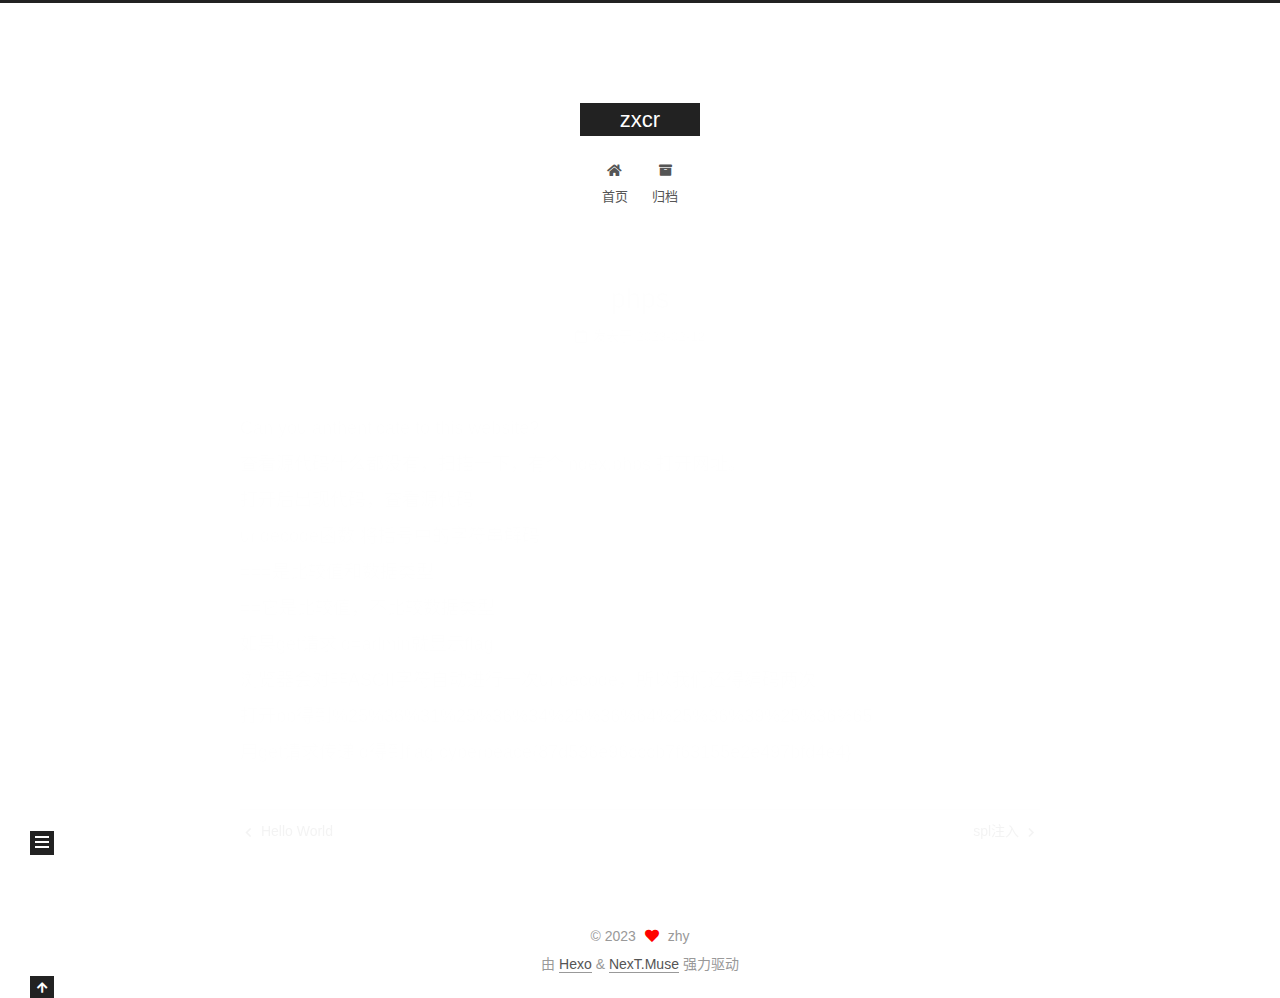
<file: 2023/02/12/phps/index.html>
<!DOCTYPE html>
<html lang="zh-CN">
<head>
  <meta charset="UTF-8">
<meta name="viewport" content="width=device-width, initial-scale=1, maximum-scale=2">
<meta name="theme-color" content="#222">
<meta name="generator" content="Hexo 6.3.0">
  <link rel="apple-touch-icon" sizes="180x180" href="/images/apple-touch-icon-next.png">
  <link rel="icon" type="image/png" sizes="32x32" href="/images/favicon-32x32-next.png">
  <link rel="icon" type="image/png" sizes="16x16" href="/images/favicon-16x16-next.png">
  <link rel="mask-icon" href="/images/logo.svg" color="#222">

<link rel="stylesheet" href="/css/main.css">


<link rel="stylesheet" href="/lib/font-awesome/css/all.min.css">

<script id="hexo-configurations">
    var NexT = window.NexT || {};
    var CONFIG = {"hostname":"example.com","root":"/","scheme":"Muse","version":"7.8.0","exturl":false,"sidebar":{"position":"left","display":"post","padding":18,"offset":12,"onmobile":false},"copycode":{"enable":false,"show_result":false,"style":null},"back2top":{"enable":true,"sidebar":false,"scrollpercent":false},"bookmark":{"enable":false,"color":"#222","save":"auto"},"fancybox":false,"mediumzoom":false,"lazyload":false,"pangu":false,"comments":{"style":"tabs","active":null,"storage":true,"lazyload":false,"nav":null},"algolia":{"hits":{"per_page":10},"labels":{"input_placeholder":"Search for Posts","hits_empty":"We didn't find any results for the search: ${query}","hits_stats":"${hits} results found in ${time} ms"}},"localsearch":{"enable":false,"trigger":"auto","top_n_per_article":1,"unescape":false,"preload":false},"motion":{"enable":true,"async":false,"transition":{"post_block":"fadeIn","post_header":"slideDownIn","post_body":"slideDownIn","coll_header":"slideLeftIn","sidebar":"slideUpIn"}}};
  </script>

  <meta name="description" content="Can you anthenticate to this website?查看源代码什么都没有，扫描一下，有个index.phps 打开网址。打开后出现代码，查看源代码urldecode函数 将括号中的字符串解码&#x3D;&#x3D;&#x3D;是比较值和数据类型&#x3D;&#x3D;它是比较值，不比较数据类型如果get请求id&#x3D;admin就显示flag浏览器会对非ASCII字符自动">
<meta property="og:type" content="article">
<meta property="og:title" content="phps">
<meta property="og:url" content="http://example.com/2023/02/12/phps/index.html">
<meta property="og:site_name" content="zxcr">
<meta property="og:description" content="Can you anthenticate to this website?查看源代码什么都没有，扫描一下，有个index.phps 打开网址。打开后出现代码，查看源代码urldecode函数 将括号中的字符串解码&#x3D;&#x3D;&#x3D;是比较值和数据类型&#x3D;&#x3D;它是比较值，不比较数据类型如果get请求id&#x3D;admin就显示flag浏览器会对非ASCII字符自动">
<meta property="og:locale" content="zh_CN">
<meta property="article:published_time" content="2023-02-12T03:02:10.601Z">
<meta property="article:modified_time" content="2023-02-12T14:23:55.730Z">
<meta property="article:author" content="zhy">
<meta name="twitter:card" content="summary">

<link rel="canonical" href="http://example.com/2023/02/12/phps/">


<script id="page-configurations">
  // https://hexo.io/docs/variables.html
  CONFIG.page = {
    sidebar: "",
    isHome : false,
    isPost : true,
    lang   : 'zh-CN'
  };
</script>

  <title>phps | zxcr</title>
  






  <noscript>
  <style>
  .use-motion .brand,
  .use-motion .menu-item,
  .sidebar-inner,
  .use-motion .post-block,
  .use-motion .pagination,
  .use-motion .comments,
  .use-motion .post-header,
  .use-motion .post-body,
  .use-motion .collection-header { opacity: initial; }

  .use-motion .site-title,
  .use-motion .site-subtitle {
    opacity: initial;
    top: initial;
  }

  .use-motion .logo-line-before i { left: initial; }
  .use-motion .logo-line-after i { right: initial; }
  </style>
</noscript>

</head>

<body itemscope itemtype="http://schema.org/WebPage">
  <div class="container use-motion">
    <div class="headband"></div>

    <header class="header" itemscope itemtype="http://schema.org/WPHeader">
      <div class="header-inner"><div class="site-brand-container">
  <div class="site-nav-toggle">
    <div class="toggle" aria-label="切换导航栏">
      <span class="toggle-line toggle-line-first"></span>
      <span class="toggle-line toggle-line-middle"></span>
      <span class="toggle-line toggle-line-last"></span>
    </div>
  </div>

  <div class="site-meta">

    <a href="/" class="brand" rel="start">
      <span class="logo-line-before"><i></i></span>
      <h1 class="site-title">zxcr</h1>
      <span class="logo-line-after"><i></i></span>
    </a>
  </div>

  <div class="site-nav-right">
    <div class="toggle popup-trigger">
    </div>
  </div>
</div>




<nav class="site-nav">
  <ul id="menu" class="main-menu menu">
        <li class="menu-item menu-item-home">

    <a href="/" rel="section"><i class="fa fa-home fa-fw"></i>首页</a>

  </li>
        <li class="menu-item menu-item-archives">

    <a href="/archives/" rel="section"><i class="fa fa-archive fa-fw"></i>归档</a>

  </li>
  </ul>
</nav>




</div>
    </header>

    
  <div class="back-to-top">
    <i class="fa fa-arrow-up"></i>
    <span>0%</span>
  </div>


    <main class="main">
      <div class="main-inner">
        <div class="content-wrap">
          

          <div class="content post posts-expand">
            

    
  
  
  <article itemscope itemtype="http://schema.org/Article" class="post-block" lang="zh-CN">
    <link itemprop="mainEntityOfPage" href="http://example.com/2023/02/12/phps/">

    <span hidden itemprop="author" itemscope itemtype="http://schema.org/Person">
      <meta itemprop="image" content="/images/avatar.gif">
      <meta itemprop="name" content="zhy">
      <meta itemprop="description" content="">
    </span>

    <span hidden itemprop="publisher" itemscope itemtype="http://schema.org/Organization">
      <meta itemprop="name" content="zxcr">
    </span>
      <header class="post-header">
        <h1 class="post-title" itemprop="name headline">
          phps
        </h1>

        <div class="post-meta">
            <span class="post-meta-item">
              <span class="post-meta-item-icon">
                <i class="far fa-calendar"></i>
              </span>
              <span class="post-meta-item-text">发表于</span>
              

              <time title="创建时间：2023-02-12 11:02:10 / 修改时间：22:23:55" itemprop="dateCreated datePublished" datetime="2023-02-12T11:02:10+08:00">2023-02-12</time>
            </span>

          

        </div>
      </header>

    
    
    
    <div class="post-body" itemprop="articleBody">

      
        <p>Can you anthenticate to this website?<br>查看源代码什么都没有，扫描一下，有个index.phps 打开网址。<br>打开后出现代码，查看源代码<br>urldecode函数 将括号中的字符串解码<br>&#x3D;&#x3D;&#x3D;是比较值和数据类型<br>&#x3D;&#x3D;它是比较值，不比较数据类型<br>如果get请求id&#x3D;admin就显示flag<br>浏览器会对非ASCII字符自动进行一次urldecode，所以我们还得编码两次<br>打开bp得到%25%36%31%25%36%34%25%36%64%25%36%39%25%36%65<br>用get请求传递id得到flag cyberpeace{87d536e96cccb7f63155e2e497bfd4e4}</p>

    </div>

    
    
    

      <footer class="post-footer">

        


        
    <div class="post-nav">
      <div class="post-nav-item">
    <a href="/2023/01/11/hello-world/" rel="prev" title="Hello World">
      <i class="fa fa-chevron-left"></i> Hello World
    </a></div>
      <div class="post-nav-item">
    <a href="/2023/02/12/csdn_export_md/" rel="next" title="spl注入">
      spl注入 <i class="fa fa-chevron-right"></i>
    </a></div>
    </div>
      </footer>
    
  </article>
  
  
  



          </div>
          

<script>
  window.addEventListener('tabs:register', () => {
    let { activeClass } = CONFIG.comments;
    if (CONFIG.comments.storage) {
      activeClass = localStorage.getItem('comments_active') || activeClass;
    }
    if (activeClass) {
      let activeTab = document.querySelector(`a[href="#comment-${activeClass}"]`);
      if (activeTab) {
        activeTab.click();
      }
    }
  });
  if (CONFIG.comments.storage) {
    window.addEventListener('tabs:click', event => {
      if (!event.target.matches('.tabs-comment .tab-content .tab-pane')) return;
      let commentClass = event.target.classList[1];
      localStorage.setItem('comments_active', commentClass);
    });
  }
</script>

        </div>
          
  
  <div class="toggle sidebar-toggle">
    <span class="toggle-line toggle-line-first"></span>
    <span class="toggle-line toggle-line-middle"></span>
    <span class="toggle-line toggle-line-last"></span>
  </div>

  <aside class="sidebar">
    <div class="sidebar-inner">

      <ul class="sidebar-nav motion-element">
        <li class="sidebar-nav-toc">
          文章目录
        </li>
        <li class="sidebar-nav-overview">
          站点概览
        </li>
      </ul>

      <!--noindex-->
      <div class="post-toc-wrap sidebar-panel">
      </div>
      <!--/noindex-->

      <div class="site-overview-wrap sidebar-panel">
        <div class="site-author motion-element" itemprop="author" itemscope itemtype="http://schema.org/Person">
  <p class="site-author-name" itemprop="name">zhy</p>
  <div class="site-description" itemprop="description"></div>
</div>
<div class="site-state-wrap motion-element">
  <nav class="site-state">
      <div class="site-state-item site-state-posts">
          <a href="/archives/">
        
          <span class="site-state-item-count">4</span>
          <span class="site-state-item-name">日志</span>
        </a>
      </div>
  </nav>
</div>



      </div>

    </div>
  </aside>
  <div id="sidebar-dimmer"></div>


      </div>
    </main>

    <footer class="footer">
      <div class="footer-inner">
        

        

<div class="copyright">
  
  &copy; 
  <span itemprop="copyrightYear">2023</span>
  <span class="with-love">
    <i class="fa fa-heart"></i>
  </span>
  <span class="author" itemprop="copyrightHolder">zhy</span>
</div>
  <div class="powered-by">由 <a href="https://hexo.io/" class="theme-link" rel="noopener" target="_blank">Hexo</a> & <a href="https://muse.theme-next.org/" class="theme-link" rel="noopener" target="_blank">NexT.Muse</a> 强力驱动
  </div>

        








      </div>
    </footer>
  </div>

  
  <script src="/lib/anime.min.js"></script>
  <script src="/lib/velocity/velocity.min.js"></script>
  <script src="/lib/velocity/velocity.ui.min.js"></script>

<script src="/js/utils.js"></script>

<script src="/js/motion.js"></script>


<script src="/js/schemes/muse.js"></script>


<script src="/js/next-boot.js"></script>




  















  

  

</body>
</html>
</file>
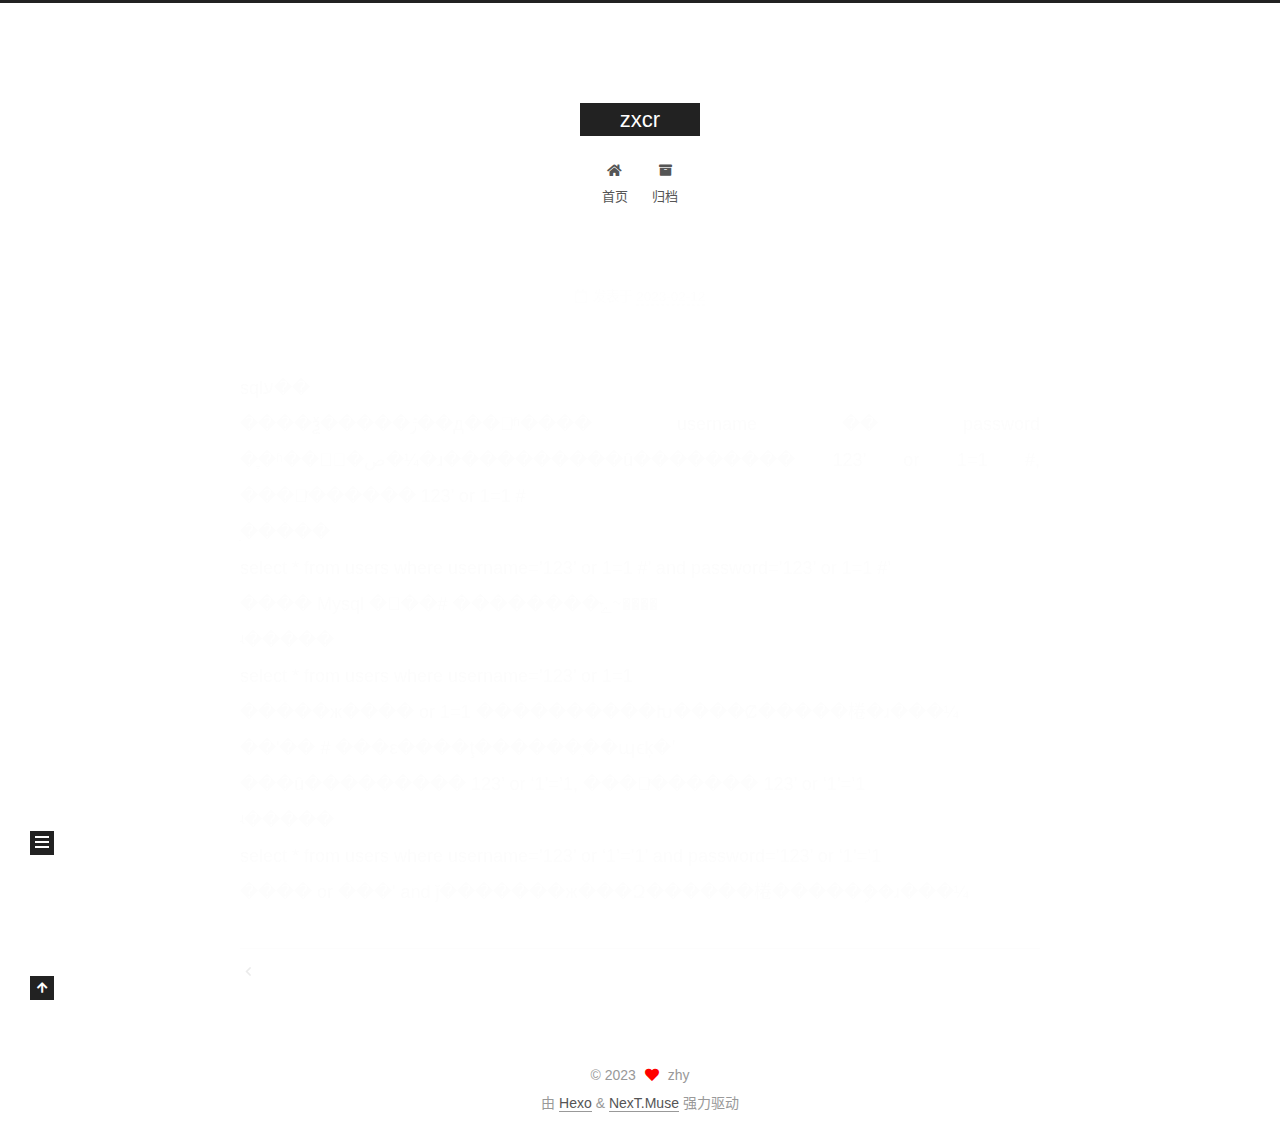
<file: 2023/02/12/spl/index.html>
<!DOCTYPE html>
<html lang="zh-CN">
<head>
  <meta charset="UTF-8">
<meta name="viewport" content="width=device-width, initial-scale=1, maximum-scale=2">
<meta name="theme-color" content="#222">
<meta name="generator" content="Hexo 6.3.0">
  <link rel="apple-touch-icon" sizes="180x180" href="/images/apple-touch-icon-next.png">
  <link rel="icon" type="image/png" sizes="32x32" href="/images/favicon-32x32-next.png">
  <link rel="icon" type="image/png" sizes="16x16" href="/images/favicon-16x16-next.png">
  <link rel="mask-icon" href="/images/logo.svg" color="#222">

<link rel="stylesheet" href="/css/main.css">


<link rel="stylesheet" href="/lib/font-awesome/css/all.min.css">

<script id="hexo-configurations">
    var NexT = window.NexT || {};
    var CONFIG = {"hostname":"example.com","root":"/","scheme":"Muse","version":"7.8.0","exturl":false,"sidebar":{"position":"left","display":"post","padding":18,"offset":12,"onmobile":false},"copycode":{"enable":false,"show_result":false,"style":null},"back2top":{"enable":true,"sidebar":false,"scrollpercent":false},"bookmark":{"enable":false,"color":"#222","save":"auto"},"fancybox":false,"mediumzoom":false,"lazyload":false,"pangu":false,"comments":{"style":"tabs","active":null,"storage":true,"lazyload":false,"nav":null},"algolia":{"hits":{"per_page":10},"labels":{"input_placeholder":"Search for Posts","hits_empty":"We didn't find any results for the search: ${query}","hits_stats":"${hits} results found in ${time} ms"}},"localsearch":{"enable":false,"trigger":"auto","top_n_per_article":1,"unescape":false,"preload":false},"motion":{"enable":true,"async":false,"transition":{"post_block":"fadeIn","post_header":"slideDownIn","post_body":"slideDownIn","coll_header":"slideLeftIn","sidebar":"slideUpIn"}}};
  </script>

  <meta name="description" content="sqlע������ѯ�����ݱ��д���ͬʱ���� username �� password �ֶ�ʱ���᷵�ص�¼�ɹ����������û��������� 123’ or 1&#x3D;1 #, ����ͬ������ 123’ or 1&#x3D;1 #ִ�����select * from users where username&#x3D;’123’ or 1&#x3D;1">
<meta property="og:type" content="article">
<meta property="og:title" content="zxcr">
<meta property="og:url" content="http://example.com/2023/02/12/spl/index.html">
<meta property="og:site_name" content="zxcr">
<meta property="og:description" content="sqlע������ѯ�����ݱ��д���ͬʱ���� username �� password �ֶ�ʱ���᷵�ص�¼�ɹ����������û��������� 123’ or 1&#x3D;1 #, ����ͬ������ 123’ or 1&#x3D;1 #ִ�����select * from users where username&#x3D;’123’ or 1&#x3D;1">
<meta property="og:locale" content="zh_CN">
<meta property="article:published_time" content="2023-02-12T12:00:02.746Z">
<meta property="article:modified_time" content="2023-02-12T13:21:20.690Z">
<meta property="article:author" content="zhy">
<meta name="twitter:card" content="summary">

<link rel="canonical" href="http://example.com/2023/02/12/spl/">


<script id="page-configurations">
  // https://hexo.io/docs/variables.html
  CONFIG.page = {
    sidebar: "",
    isHome : false,
    isPost : true,
    lang   : 'zh-CN'
  };
</script>

  <title> | zxcr</title>
  






  <noscript>
  <style>
  .use-motion .brand,
  .use-motion .menu-item,
  .sidebar-inner,
  .use-motion .post-block,
  .use-motion .pagination,
  .use-motion .comments,
  .use-motion .post-header,
  .use-motion .post-body,
  .use-motion .collection-header { opacity: initial; }

  .use-motion .site-title,
  .use-motion .site-subtitle {
    opacity: initial;
    top: initial;
  }

  .use-motion .logo-line-before i { left: initial; }
  .use-motion .logo-line-after i { right: initial; }
  </style>
</noscript>

</head>

<body itemscope itemtype="http://schema.org/WebPage">
  <div class="container use-motion">
    <div class="headband"></div>

    <header class="header" itemscope itemtype="http://schema.org/WPHeader">
      <div class="header-inner"><div class="site-brand-container">
  <div class="site-nav-toggle">
    <div class="toggle" aria-label="切换导航栏">
      <span class="toggle-line toggle-line-first"></span>
      <span class="toggle-line toggle-line-middle"></span>
      <span class="toggle-line toggle-line-last"></span>
    </div>
  </div>

  <div class="site-meta">

    <a href="/" class="brand" rel="start">
      <span class="logo-line-before"><i></i></span>
      <h1 class="site-title">zxcr</h1>
      <span class="logo-line-after"><i></i></span>
    </a>
  </div>

  <div class="site-nav-right">
    <div class="toggle popup-trigger">
    </div>
  </div>
</div>




<nav class="site-nav">
  <ul id="menu" class="main-menu menu">
        <li class="menu-item menu-item-home">

    <a href="/" rel="section"><i class="fa fa-home fa-fw"></i>首页</a>

  </li>
        <li class="menu-item menu-item-archives">

    <a href="/archives/" rel="section"><i class="fa fa-archive fa-fw"></i>归档</a>

  </li>
  </ul>
</nav>




</div>
    </header>

    
  <div class="back-to-top">
    <i class="fa fa-arrow-up"></i>
    <span>0%</span>
  </div>


    <main class="main">
      <div class="main-inner">
        <div class="content-wrap">
          

          <div class="content post posts-expand">
            

    
  
  
  <article itemscope itemtype="http://schema.org/Article" class="post-block" lang="zh-CN">
    <link itemprop="mainEntityOfPage" href="http://example.com/2023/02/12/spl/">

    <span hidden itemprop="author" itemscope itemtype="http://schema.org/Person">
      <meta itemprop="image" content="/images/avatar.gif">
      <meta itemprop="name" content="zhy">
      <meta itemprop="description" content="">
    </span>

    <span hidden itemprop="publisher" itemscope itemtype="http://schema.org/Organization">
      <meta itemprop="name" content="zxcr">
    </span>
      <header class="post-header">
        <h1 class="post-title" itemprop="name headline">
          
        </h1>

        <div class="post-meta">
            <span class="post-meta-item">
              <span class="post-meta-item-icon">
                <i class="far fa-calendar"></i>
              </span>
              <span class="post-meta-item-text">发表于</span>
              

              <time title="创建时间：2023-02-12 20:00:02 / 修改时间：21:21:20" itemprop="dateCreated datePublished" datetime="2023-02-12T20:00:02+08:00">2023-02-12</time>
            </span>

          

        </div>
      </header>

    
    
    
    <div class="post-body" itemprop="articleBody">

      
        <p>sqlע��<br>����ѯ�����ݱ��д���ͬʱ���� username �� password �ֶ�ʱ���᷵�ص�¼�ɹ����������û��������� 123’ or 1&#x3D;1 #, ����ͬ������ 123’ or 1&#x3D;1 #<br>ִ�����<br>select * from users where username&#x3D;’123’ or 1&#x3D;1 #’ and password&#x3D;’123’ or 1&#x3D;1 #’<br>���� Mysql �﷨��# ��������ݻᱻ����<br>ʵ�����<br>select * from users where username&#x3D;’123’ or 1&#x3D;1<br>�����ж���� or 1&#x3D;1 ����������Խ����Ȼ�����棬�ɹ���¼<br>��ʹ�� # ���ε����ţ������ֶ��պϵķ�ʽ<br>���û��������� 123’ or ‘1’&#x3D;’1, ����ͬ������ 123’ or ‘1’&#x3D;’1<br>ʵ�����<br>select * from users where username&#x3D;’123’ or ‘1’&#x3D;’1’ and password&#x3D;’123’ or ‘1’&#x3D;’1<br>���� or ���ʹ and ǰ�������ж���Զ������棬�����ܹ��ɹ���¼</p>

    </div>

    
    
    

      <footer class="post-footer">

        


        
    <div class="post-nav">
      <div class="post-nav-item">
    <a href="/2023/02/12/phps/" rel="prev" title="">
      <i class="fa fa-chevron-left"></i> 
    </a></div>
      <div class="post-nav-item"></div>
    </div>
      </footer>
    
  </article>
  
  
  



          </div>
          

<script>
  window.addEventListener('tabs:register', () => {
    let { activeClass } = CONFIG.comments;
    if (CONFIG.comments.storage) {
      activeClass = localStorage.getItem('comments_active') || activeClass;
    }
    if (activeClass) {
      let activeTab = document.querySelector(`a[href="#comment-${activeClass}"]`);
      if (activeTab) {
        activeTab.click();
      }
    }
  });
  if (CONFIG.comments.storage) {
    window.addEventListener('tabs:click', event => {
      if (!event.target.matches('.tabs-comment .tab-content .tab-pane')) return;
      let commentClass = event.target.classList[1];
      localStorage.setItem('comments_active', commentClass);
    });
  }
</script>

        </div>
          
  
  <div class="toggle sidebar-toggle">
    <span class="toggle-line toggle-line-first"></span>
    <span class="toggle-line toggle-line-middle"></span>
    <span class="toggle-line toggle-line-last"></span>
  </div>

  <aside class="sidebar">
    <div class="sidebar-inner">

      <ul class="sidebar-nav motion-element">
        <li class="sidebar-nav-toc">
          文章目录
        </li>
        <li class="sidebar-nav-overview">
          站点概览
        </li>
      </ul>

      <!--noindex-->
      <div class="post-toc-wrap sidebar-panel">
      </div>
      <!--/noindex-->

      <div class="site-overview-wrap sidebar-panel">
        <div class="site-author motion-element" itemprop="author" itemscope itemtype="http://schema.org/Person">
  <p class="site-author-name" itemprop="name">zhy</p>
  <div class="site-description" itemprop="description"></div>
</div>
<div class="site-state-wrap motion-element">
  <nav class="site-state">
      <div class="site-state-item site-state-posts">
          <a href="/archives/">
        
          <span class="site-state-item-count">3</span>
          <span class="site-state-item-name">日志</span>
        </a>
      </div>
  </nav>
</div>



      </div>

    </div>
  </aside>
  <div id="sidebar-dimmer"></div>


      </div>
    </main>

    <footer class="footer">
      <div class="footer-inner">
        

        

<div class="copyright">
  
  &copy; 
  <span itemprop="copyrightYear">2023</span>
  <span class="with-love">
    <i class="fa fa-heart"></i>
  </span>
  <span class="author" itemprop="copyrightHolder">zhy</span>
</div>
  <div class="powered-by">由 <a href="https://hexo.io/" class="theme-link" rel="noopener" target="_blank">Hexo</a> & <a href="https://muse.theme-next.org/" class="theme-link" rel="noopener" target="_blank">NexT.Muse</a> 强力驱动
  </div>

        








      </div>
    </footer>
  </div>

  
  <script src="/lib/anime.min.js"></script>
  <script src="/lib/velocity/velocity.min.js"></script>
  <script src="/lib/velocity/velocity.ui.min.js"></script>

<script src="/js/utils.js"></script>

<script src="/js/motion.js"></script>


<script src="/js/schemes/muse.js"></script>


<script src="/js/next-boot.js"></script>




  















  

  

</body>
</html>
</file>
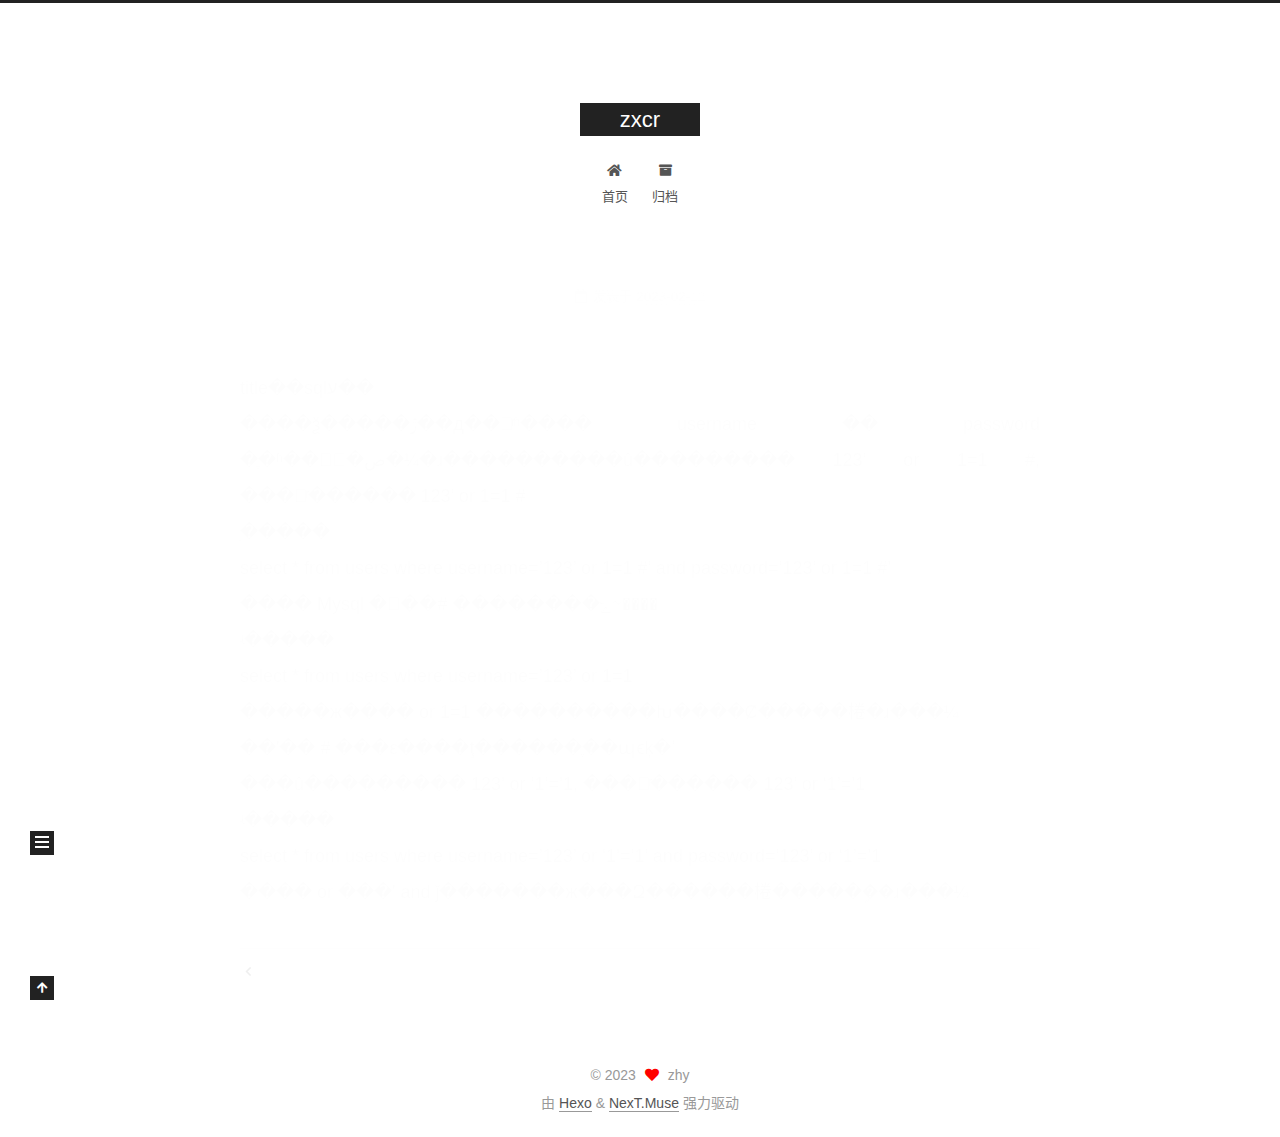
<file: 2023/02/12/sql注入/index.html>
<!DOCTYPE html>
<html lang="zh-CN">
<head>
  <meta charset="UTF-8">
<meta name="viewport" content="width=device-width, initial-scale=1, maximum-scale=2">
<meta name="theme-color" content="#222">
<meta name="generator" content="Hexo 6.3.0">
  <link rel="apple-touch-icon" sizes="180x180" href="/images/apple-touch-icon-next.png">
  <link rel="icon" type="image/png" sizes="32x32" href="/images/favicon-32x32-next.png">
  <link rel="icon" type="image/png" sizes="16x16" href="/images/favicon-16x16-next.png">
  <link rel="mask-icon" href="/images/logo.svg" color="#222">

<link rel="stylesheet" href="/css/main.css">


<link rel="stylesheet" href="/lib/font-awesome/css/all.min.css">

<script id="hexo-configurations">
    var NexT = window.NexT || {};
    var CONFIG = {"hostname":"example.com","root":"/","scheme":"Muse","version":"7.8.0","exturl":false,"sidebar":{"position":"left","display":"post","padding":18,"offset":12,"onmobile":false},"copycode":{"enable":false,"show_result":false,"style":null},"back2top":{"enable":true,"sidebar":false,"scrollpercent":false},"bookmark":{"enable":false,"color":"#222","save":"auto"},"fancybox":false,"mediumzoom":false,"lazyload":false,"pangu":false,"comments":{"style":"tabs","active":null,"storage":true,"lazyload":false,"nav":null},"algolia":{"hits":{"per_page":10},"labels":{"input_placeholder":"Search for Posts","hits_empty":"We didn't find any results for the search: ${query}","hits_stats":"${hits} results found in ${time} ms"}},"localsearch":{"enable":false,"trigger":"auto","top_n_per_article":1,"unescape":false,"preload":false},"motion":{"enable":true,"async":false,"transition":{"post_block":"fadeIn","post_header":"slideDownIn","post_body":"slideDownIn","coll_header":"slideLeftIn","sidebar":"slideUpIn"}}};
  </script>

  <meta name="description" content="title��sqlע������ѯ�����ݱ��д���ͬʱ���� username �� password �ֶ�ʱ���᷵�ص�¼�ɹ����������û��������� 123’ or 1&#x3D;1 #, ����ͬ������ 123’ or 1&#x3D;1 #ִ�����select * from users where username&#x3D;’123’ or 1&amp;">
<meta property="og:type" content="article">
<meta property="og:title" content="zxcr">
<meta property="og:url" content="http://example.com/2023/02/12/sql%E6%B3%A8%E5%85%A5/index.html">
<meta property="og:site_name" content="zxcr">
<meta property="og:description" content="title��sqlע������ѯ�����ݱ��д���ͬʱ���� username �� password �ֶ�ʱ���᷵�ص�¼�ɹ����������û��������� 123’ or 1&#x3D;1 #, ����ͬ������ 123’ or 1&#x3D;1 #ִ�����select * from users where username&#x3D;’123’ or 1&amp;">
<meta property="og:locale" content="zh_CN">
<meta property="article:published_time" content="2023-02-12T12:00:02.746Z">
<meta property="article:modified_time" content="2023-02-12T12:55:25.395Z">
<meta property="article:author" content="zhy">
<meta name="twitter:card" content="summary">

<link rel="canonical" href="http://example.com/2023/02/12/sql%E6%B3%A8%E5%85%A5/">


<script id="page-configurations">
  // https://hexo.io/docs/variables.html
  CONFIG.page = {
    sidebar: "",
    isHome : false,
    isPost : true,
    lang   : 'zh-CN'
  };
</script>

  <title> | zxcr</title>
  






  <noscript>
  <style>
  .use-motion .brand,
  .use-motion .menu-item,
  .sidebar-inner,
  .use-motion .post-block,
  .use-motion .pagination,
  .use-motion .comments,
  .use-motion .post-header,
  .use-motion .post-body,
  .use-motion .collection-header { opacity: initial; }

  .use-motion .site-title,
  .use-motion .site-subtitle {
    opacity: initial;
    top: initial;
  }

  .use-motion .logo-line-before i { left: initial; }
  .use-motion .logo-line-after i { right: initial; }
  </style>
</noscript>

</head>

<body itemscope itemtype="http://schema.org/WebPage">
  <div class="container use-motion">
    <div class="headband"></div>

    <header class="header" itemscope itemtype="http://schema.org/WPHeader">
      <div class="header-inner"><div class="site-brand-container">
  <div class="site-nav-toggle">
    <div class="toggle" aria-label="切换导航栏">
      <span class="toggle-line toggle-line-first"></span>
      <span class="toggle-line toggle-line-middle"></span>
      <span class="toggle-line toggle-line-last"></span>
    </div>
  </div>

  <div class="site-meta">

    <a href="/" class="brand" rel="start">
      <span class="logo-line-before"><i></i></span>
      <h1 class="site-title">zxcr</h1>
      <span class="logo-line-after"><i></i></span>
    </a>
  </div>

  <div class="site-nav-right">
    <div class="toggle popup-trigger">
    </div>
  </div>
</div>




<nav class="site-nav">
  <ul id="menu" class="main-menu menu">
        <li class="menu-item menu-item-home">

    <a href="/" rel="section"><i class="fa fa-home fa-fw"></i>首页</a>

  </li>
        <li class="menu-item menu-item-archives">

    <a href="/archives/" rel="section"><i class="fa fa-archive fa-fw"></i>归档</a>

  </li>
  </ul>
</nav>




</div>
    </header>

    
  <div class="back-to-top">
    <i class="fa fa-arrow-up"></i>
    <span>0%</span>
  </div>


    <main class="main">
      <div class="main-inner">
        <div class="content-wrap">
          

          <div class="content post posts-expand">
            

    
  
  
  <article itemscope itemtype="http://schema.org/Article" class="post-block" lang="zh-CN">
    <link itemprop="mainEntityOfPage" href="http://example.com/2023/02/12/sql%E6%B3%A8%E5%85%A5/">

    <span hidden itemprop="author" itemscope itemtype="http://schema.org/Person">
      <meta itemprop="image" content="/images/avatar.gif">
      <meta itemprop="name" content="zhy">
      <meta itemprop="description" content="">
    </span>

    <span hidden itemprop="publisher" itemscope itemtype="http://schema.org/Organization">
      <meta itemprop="name" content="zxcr">
    </span>
      <header class="post-header">
        <h1 class="post-title" itemprop="name headline">
          
        </h1>

        <div class="post-meta">
            <span class="post-meta-item">
              <span class="post-meta-item-icon">
                <i class="far fa-calendar"></i>
              </span>
              <span class="post-meta-item-text">发表于</span>
              

              <time title="创建时间：2023-02-12 20:00:02 / 修改时间：20:55:25" itemprop="dateCreated datePublished" datetime="2023-02-12T20:00:02+08:00">2023-02-12</time>
            </span>

          

        </div>
      </header>

    
    
    
    <div class="post-body" itemprop="articleBody">

      
        <p>title��sqlע��<br>����ѯ�����ݱ��д���ͬʱ���� username �� password �ֶ�ʱ���᷵�ص�¼�ɹ����������û��������� 123’ or 1&#x3D;1 #, ����ͬ������ 123’ or 1&#x3D;1 #<br>ִ�����<br>select * from users where username&#x3D;’123’ or 1&#x3D;1 #’ and password&#x3D;’123’ or 1&#x3D;1 #’<br>���� Mysql �﷨��# ��������ݻᱻ����<br>ʵ�����<br>select * from users where username&#x3D;’123’ or 1&#x3D;1<br>�����ж���� or 1&#x3D;1 ����������Խ����Ȼ�����棬�ɹ���¼<br>��ʹ�� # ���ε����ţ������ֶ��պϵķ�ʽ<br>���û��������� 123’ or ‘1’&#x3D;’1, ����ͬ������ 123’ or ‘1’&#x3D;’1<br>ʵ�����<br>select * from users where username&#x3D;’123’ or ‘1’&#x3D;’1’ and password&#x3D;’123’ or ‘1’&#x3D;’1<br>���� or ���ʹ and ǰ�������ж���Զ������棬�����ܹ��ɹ���¼</p>

    </div>

    
    
    

      <footer class="post-footer">

        


        
    <div class="post-nav">
      <div class="post-nav-item">
    <a href="/2023/02/12/phps/" rel="prev" title="">
      <i class="fa fa-chevron-left"></i> 
    </a></div>
      <div class="post-nav-item"></div>
    </div>
      </footer>
    
  </article>
  
  
  



          </div>
          

<script>
  window.addEventListener('tabs:register', () => {
    let { activeClass } = CONFIG.comments;
    if (CONFIG.comments.storage) {
      activeClass = localStorage.getItem('comments_active') || activeClass;
    }
    if (activeClass) {
      let activeTab = document.querySelector(`a[href="#comment-${activeClass}"]`);
      if (activeTab) {
        activeTab.click();
      }
    }
  });
  if (CONFIG.comments.storage) {
    window.addEventListener('tabs:click', event => {
      if (!event.target.matches('.tabs-comment .tab-content .tab-pane')) return;
      let commentClass = event.target.classList[1];
      localStorage.setItem('comments_active', commentClass);
    });
  }
</script>

        </div>
          
  
  <div class="toggle sidebar-toggle">
    <span class="toggle-line toggle-line-first"></span>
    <span class="toggle-line toggle-line-middle"></span>
    <span class="toggle-line toggle-line-last"></span>
  </div>

  <aside class="sidebar">
    <div class="sidebar-inner">

      <ul class="sidebar-nav motion-element">
        <li class="sidebar-nav-toc">
          文章目录
        </li>
        <li class="sidebar-nav-overview">
          站点概览
        </li>
      </ul>

      <!--noindex-->
      <div class="post-toc-wrap sidebar-panel">
      </div>
      <!--/noindex-->

      <div class="site-overview-wrap sidebar-panel">
        <div class="site-author motion-element" itemprop="author" itemscope itemtype="http://schema.org/Person">
  <p class="site-author-name" itemprop="name">zhy</p>
  <div class="site-description" itemprop="description"></div>
</div>
<div class="site-state-wrap motion-element">
  <nav class="site-state">
      <div class="site-state-item site-state-posts">
          <a href="/archives/">
        
          <span class="site-state-item-count">3</span>
          <span class="site-state-item-name">日志</span>
        </a>
      </div>
  </nav>
</div>



      </div>

    </div>
  </aside>
  <div id="sidebar-dimmer"></div>


      </div>
    </main>

    <footer class="footer">
      <div class="footer-inner">
        

        

<div class="copyright">
  
  &copy; 
  <span itemprop="copyrightYear">2023</span>
  <span class="with-love">
    <i class="fa fa-heart"></i>
  </span>
  <span class="author" itemprop="copyrightHolder">zhy</span>
</div>
  <div class="powered-by">由 <a href="https://hexo.io/" class="theme-link" rel="noopener" target="_blank">Hexo</a> & <a href="https://muse.theme-next.org/" class="theme-link" rel="noopener" target="_blank">NexT.Muse</a> 强力驱动
  </div>

        








      </div>
    </footer>
  </div>

  
  <script src="/lib/anime.min.js"></script>
  <script src="/lib/velocity/velocity.min.js"></script>
  <script src="/lib/velocity/velocity.ui.min.js"></script>

<script src="/js/utils.js"></script>

<script src="/js/motion.js"></script>


<script src="/js/schemes/muse.js"></script>


<script src="/js/next-boot.js"></script>




  















  

  

</body>
</html>
</file>
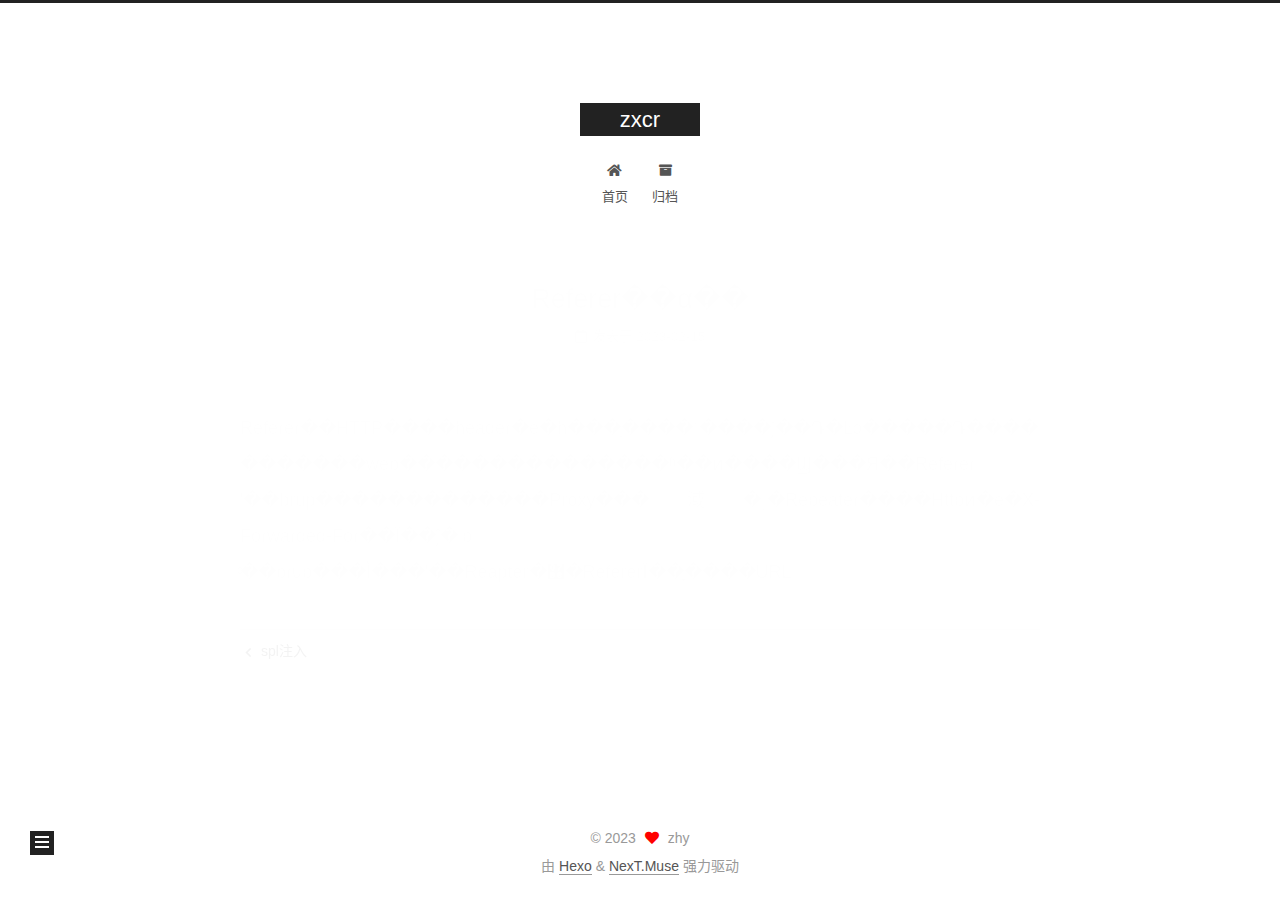
<file: 2023/02/15/3/index.html>
<!DOCTYPE html>
<html lang="zh-CN">
<head>
  <meta charset="UTF-8">
<meta name="viewport" content="width=device-width, initial-scale=1, maximum-scale=2">
<meta name="theme-color" content="#222">
<meta name="generator" content="Hexo 6.3.0">
  <link rel="apple-touch-icon" sizes="180x180" href="/images/apple-touch-icon-next.png">
  <link rel="icon" type="image/png" sizes="32x32" href="/images/favicon-32x32-next.png">
  <link rel="icon" type="image/png" sizes="16x16" href="/images/favicon-16x16-next.png">
  <link rel="mask-icon" href="/images/logo.svg" color="#222">

<link rel="stylesheet" href="/css/main.css">


<link rel="stylesheet" href="/lib/font-awesome/css/all.min.css">

<script id="hexo-configurations">
    var NexT = window.NexT || {};
    var CONFIG = {"hostname":"example.com","root":"/","scheme":"Muse","version":"7.8.0","exturl":false,"sidebar":{"position":"left","display":"post","padding":18,"offset":12,"onmobile":false},"copycode":{"enable":false,"show_result":false,"style":null},"back2top":{"enable":true,"sidebar":false,"scrollpercent":false},"bookmark":{"enable":false,"color":"#222","save":"auto"},"fancybox":false,"mediumzoom":false,"lazyload":false,"pangu":false,"comments":{"style":"tabs","active":null,"storage":true,"lazyload":false,"nav":null},"algolia":{"hits":{"per_page":10},"labels":{"input_placeholder":"Search for Posts","hits_empty":"We didn't find any results for the search: ${query}","hits_stats":"${hits} results found in ${time} ms"}},"localsearch":{"enable":false,"trigger":"auto","top_n_per_article":1,"unescape":false,"preload":false},"motion":{"enable":true,"async":false,"transition":{"post_block":"fadeIn","post_header":"slideDownIn","post_body":"slideDownIn","coll_header":"slideLeftIn","sidebar":"slideUpIn"}}};
  </script>

  <meta name="description" content="Referer��HTTP����header�е�һ���֣����ʾ����ǰ��Դ�Ŀͻ�����Դ�����������web���������������ʱ��ͷ����Ϣ���Я��Refererʹ��brup�������������Proxy���淢�͵�Repeater����Httpͷ�е�X-Forwarded-For��Ϊ��ĵ�ipͨ��brup���أ���ʹ��Rea">
<meta property="og:type" content="article">
<meta property="og:title" content="Referer��α��">
<meta property="og:url" content="http://example.com/2023/02/15/3/index.html">
<meta property="og:site_name" content="zxcr">
<meta property="og:description" content="Referer��HTTP����header�е�һ���֣����ʾ����ǰ��Դ�Ŀͻ�����Դ�����������web���������������ʱ��ͷ����Ϣ���Я��Refererʹ��brup�������������Proxy���淢�͵�Repeater����Httpͷ�е�X-Forwarded-For��Ϊ��ĵ�ipͨ��brup���أ���ʹ��Rea">
<meta property="og:locale" content="zh_CN">
<meta property="article:published_time" content="2023-02-15T10:59:36.524Z">
<meta property="article:modified_time" content="2023-02-15T11:10:10.732Z">
<meta property="article:author" content="zhy">
<meta name="twitter:card" content="summary">

<link rel="canonical" href="http://example.com/2023/02/15/3/">


<script id="page-configurations">
  // https://hexo.io/docs/variables.html
  CONFIG.page = {
    sidebar: "",
    isHome : false,
    isPost : true,
    lang   : 'zh-CN'
  };
</script>

  <title>Referer��α�� | zxcr</title>
  






  <noscript>
  <style>
  .use-motion .brand,
  .use-motion .menu-item,
  .sidebar-inner,
  .use-motion .post-block,
  .use-motion .pagination,
  .use-motion .comments,
  .use-motion .post-header,
  .use-motion .post-body,
  .use-motion .collection-header { opacity: initial; }

  .use-motion .site-title,
  .use-motion .site-subtitle {
    opacity: initial;
    top: initial;
  }

  .use-motion .logo-line-before i { left: initial; }
  .use-motion .logo-line-after i { right: initial; }
  </style>
</noscript>

</head>

<body itemscope itemtype="http://schema.org/WebPage">
  <div class="container use-motion">
    <div class="headband"></div>

    <header class="header" itemscope itemtype="http://schema.org/WPHeader">
      <div class="header-inner"><div class="site-brand-container">
  <div class="site-nav-toggle">
    <div class="toggle" aria-label="切换导航栏">
      <span class="toggle-line toggle-line-first"></span>
      <span class="toggle-line toggle-line-middle"></span>
      <span class="toggle-line toggle-line-last"></span>
    </div>
  </div>

  <div class="site-meta">

    <a href="/" class="brand" rel="start">
      <span class="logo-line-before"><i></i></span>
      <h1 class="site-title">zxcr</h1>
      <span class="logo-line-after"><i></i></span>
    </a>
  </div>

  <div class="site-nav-right">
    <div class="toggle popup-trigger">
    </div>
  </div>
</div>




<nav class="site-nav">
  <ul id="menu" class="main-menu menu">
        <li class="menu-item menu-item-home">

    <a href="/" rel="section"><i class="fa fa-home fa-fw"></i>首页</a>

  </li>
        <li class="menu-item menu-item-archives">

    <a href="/archives/" rel="section"><i class="fa fa-archive fa-fw"></i>归档</a>

  </li>
  </ul>
</nav>




</div>
    </header>

    
  <div class="back-to-top">
    <i class="fa fa-arrow-up"></i>
    <span>0%</span>
  </div>


    <main class="main">
      <div class="main-inner">
        <div class="content-wrap">
          

          <div class="content post posts-expand">
            

    
  
  
  <article itemscope itemtype="http://schema.org/Article" class="post-block" lang="zh-CN">
    <link itemprop="mainEntityOfPage" href="http://example.com/2023/02/15/3/">

    <span hidden itemprop="author" itemscope itemtype="http://schema.org/Person">
      <meta itemprop="image" content="/images/avatar.gif">
      <meta itemprop="name" content="zhy">
      <meta itemprop="description" content="">
    </span>

    <span hidden itemprop="publisher" itemscope itemtype="http://schema.org/Organization">
      <meta itemprop="name" content="zxcr">
    </span>
      <header class="post-header">
        <h1 class="post-title" itemprop="name headline">
          Referer��α��
        </h1>

        <div class="post-meta">
            <span class="post-meta-item">
              <span class="post-meta-item-icon">
                <i class="far fa-calendar"></i>
              </span>
              <span class="post-meta-item-text">发表于</span>
              

              <time title="创建时间：2023-02-15 18:59:36 / 修改时间：19:10:10" itemprop="dateCreated datePublished" datetime="2023-02-15T18:59:36+08:00">2023-02-15</time>
            </span>

          

        </div>
      </header>

    
    
    
    <div class="post-body" itemprop="articleBody">

      
        <p>Referer��HTTP����header�е�һ���֣����ʾ����ǰ��Դ�Ŀͻ�����Դ�����������web���������������ʱ��ͷ����Ϣ���Я��Referer<br>ʹ��brup�������������Proxy���淢�͵�Repeater����Httpͷ�е�X-Forwarded-For��Ϊ��ĵ�ip<br>ͨ��brup���أ���ʹ��Reapter�޸�RefererΪ��ָ����URL</p>

    </div>

    
    
    

      <footer class="post-footer">

        


        
    <div class="post-nav">
      <div class="post-nav-item">
    <a href="/2023/02/12/csdn_export_md/" rel="prev" title="spl注入">
      <i class="fa fa-chevron-left"></i> spl注入
    </a></div>
      <div class="post-nav-item"></div>
    </div>
      </footer>
    
  </article>
  
  
  



          </div>
          

<script>
  window.addEventListener('tabs:register', () => {
    let { activeClass } = CONFIG.comments;
    if (CONFIG.comments.storage) {
      activeClass = localStorage.getItem('comments_active') || activeClass;
    }
    if (activeClass) {
      let activeTab = document.querySelector(`a[href="#comment-${activeClass}"]`);
      if (activeTab) {
        activeTab.click();
      }
    }
  });
  if (CONFIG.comments.storage) {
    window.addEventListener('tabs:click', event => {
      if (!event.target.matches('.tabs-comment .tab-content .tab-pane')) return;
      let commentClass = event.target.classList[1];
      localStorage.setItem('comments_active', commentClass);
    });
  }
</script>

        </div>
          
  
  <div class="toggle sidebar-toggle">
    <span class="toggle-line toggle-line-first"></span>
    <span class="toggle-line toggle-line-middle"></span>
    <span class="toggle-line toggle-line-last"></span>
  </div>

  <aside class="sidebar">
    <div class="sidebar-inner">

      <ul class="sidebar-nav motion-element">
        <li class="sidebar-nav-toc">
          文章目录
        </li>
        <li class="sidebar-nav-overview">
          站点概览
        </li>
      </ul>

      <!--noindex-->
      <div class="post-toc-wrap sidebar-panel">
      </div>
      <!--/noindex-->

      <div class="site-overview-wrap sidebar-panel">
        <div class="site-author motion-element" itemprop="author" itemscope itemtype="http://schema.org/Person">
  <p class="site-author-name" itemprop="name">zhy</p>
  <div class="site-description" itemprop="description"></div>
</div>
<div class="site-state-wrap motion-element">
  <nav class="site-state">
      <div class="site-state-item site-state-posts">
          <a href="/archives/">
        
          <span class="site-state-item-count">4</span>
          <span class="site-state-item-name">日志</span>
        </a>
      </div>
  </nav>
</div>



      </div>

    </div>
  </aside>
  <div id="sidebar-dimmer"></div>


      </div>
    </main>

    <footer class="footer">
      <div class="footer-inner">
        

        

<div class="copyright">
  
  &copy; 
  <span itemprop="copyrightYear">2023</span>
  <span class="with-love">
    <i class="fa fa-heart"></i>
  </span>
  <span class="author" itemprop="copyrightHolder">zhy</span>
</div>
  <div class="powered-by">由 <a href="https://hexo.io/" class="theme-link" rel="noopener" target="_blank">Hexo</a> & <a href="https://muse.theme-next.org/" class="theme-link" rel="noopener" target="_blank">NexT.Muse</a> 强力驱动
  </div>

        








      </div>
    </footer>
  </div>

  
  <script src="/lib/anime.min.js"></script>
  <script src="/lib/velocity/velocity.min.js"></script>
  <script src="/lib/velocity/velocity.ui.min.js"></script>

<script src="/js/utils.js"></script>

<script src="/js/motion.js"></script>


<script src="/js/schemes/muse.js"></script>


<script src="/js/next-boot.js"></script>




  















  

  

</body>
</html>
</file>
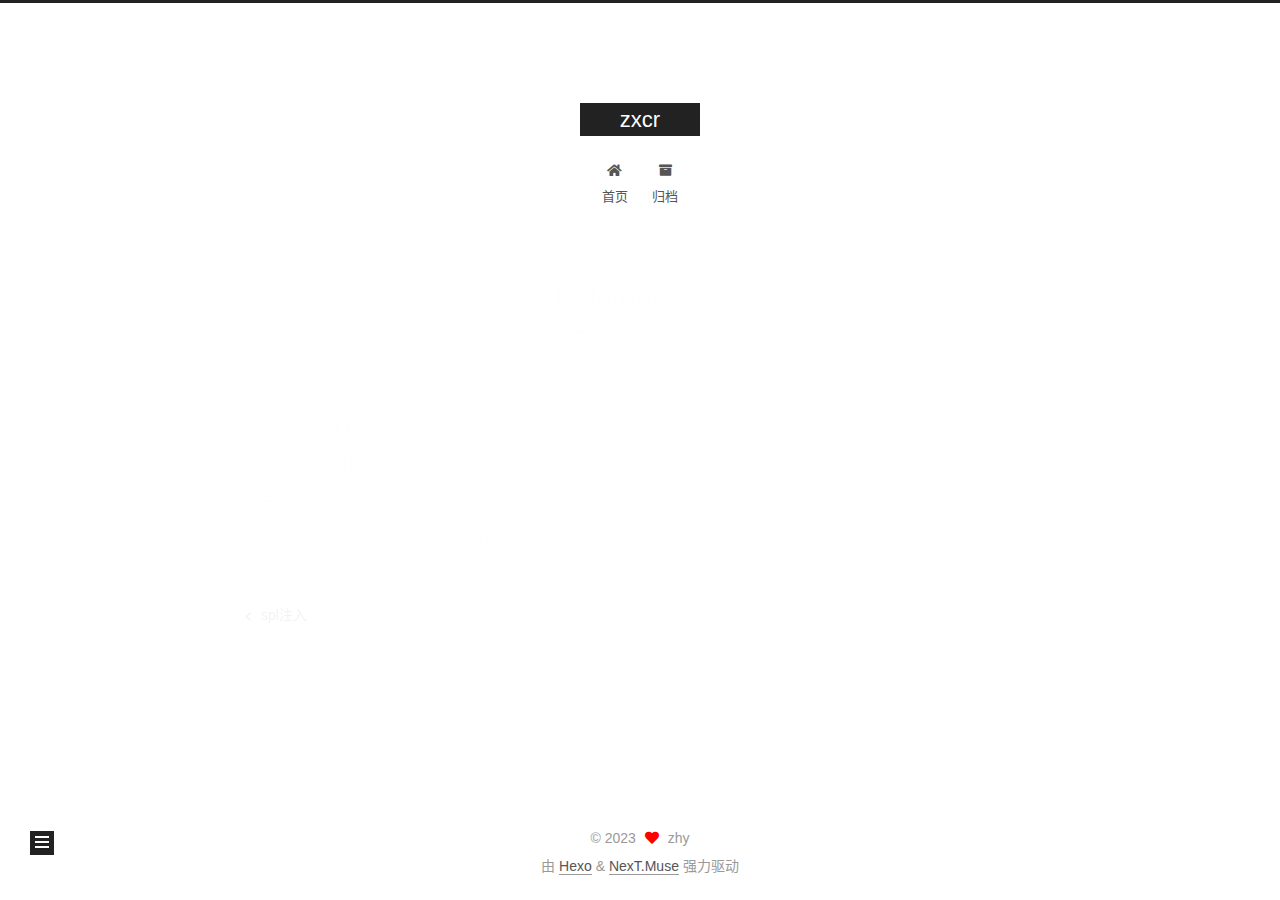
<file: 2023/02/15/【无标题】/index.html>
<!DOCTYPE html>
<html lang="zh-CN">
<head>
  <meta charset="UTF-8">
<meta name="viewport" content="width=device-width, initial-scale=1, maximum-scale=2">
<meta name="theme-color" content="#222">
<meta name="generator" content="Hexo 6.3.0">
  <link rel="apple-touch-icon" sizes="180x180" href="/images/apple-touch-icon-next.png">
  <link rel="icon" type="image/png" sizes="32x32" href="/images/favicon-32x32-next.png">
  <link rel="icon" type="image/png" sizes="16x16" href="/images/favicon-16x16-next.png">
  <link rel="mask-icon" href="/images/logo.svg" color="#222">

<link rel="stylesheet" href="/css/main.css">


<link rel="stylesheet" href="/lib/font-awesome/css/all.min.css">

<script id="hexo-configurations">
    var NexT = window.NexT || {};
    var CONFIG = {"hostname":"example.com","root":"/","scheme":"Muse","version":"7.8.0","exturl":false,"sidebar":{"position":"left","display":"post","padding":18,"offset":12,"onmobile":false},"copycode":{"enable":false,"show_result":false,"style":null},"back2top":{"enable":true,"sidebar":false,"scrollpercent":false},"bookmark":{"enable":false,"color":"#222","save":"auto"},"fancybox":false,"mediumzoom":false,"lazyload":false,"pangu":false,"comments":{"style":"tabs","active":null,"storage":true,"lazyload":false,"nav":null},"algolia":{"hits":{"per_page":10},"labels":{"input_placeholder":"Search for Posts","hits_empty":"We didn't find any results for the search: ${query}","hits_stats":"${hits} results found in ${time} ms"}},"localsearch":{"enable":false,"trigger":"auto","top_n_per_article":1,"unescape":false,"preload":false},"motion":{"enable":true,"async":false,"transition":{"post_block":"fadeIn","post_header":"slideDownIn","post_body":"slideDownIn","coll_header":"slideLeftIn","sidebar":"slideUpIn"}}};
  </script>

  <meta name="description" content="Referer是HTTP请求header中的一部分，其表示请求当前资源的客户端来源，当浏览器向web服务器发送请求的时候，头部信息里会携带Referer使用brup拦截请求包，在Proxy里面发送到Repeater，将Http头中的X-Forwarded-For改为想改的ip通过brup拦截，再使用Reapter修改Referer为想指定的URL">
<meta property="og:type" content="article">
<meta property="og:title" content="Referer的伪造">
<meta property="og:url" content="http://example.com/2023/02/15/%E3%80%90%E6%97%A0%E6%A0%87%E9%A2%98%E3%80%91/index.html">
<meta property="og:site_name" content="zxcr">
<meta property="og:description" content="Referer是HTTP请求header中的一部分，其表示请求当前资源的客户端来源，当浏览器向web服务器发送请求的时候，头部信息里会携带Referer使用brup拦截请求包，在Proxy里面发送到Repeater，将Http头中的X-Forwarded-For改为想改的ip通过brup拦截，再使用Reapter修改Referer为想指定的URL">
<meta property="og:locale" content="zh_CN">
<meta property="article:published_time" content="2023-02-15T11:46:07.565Z">
<meta property="article:modified_time" content="2023-02-15T11:45:49.774Z">
<meta property="article:author" content="zhy">
<meta name="twitter:card" content="summary">

<link rel="canonical" href="http://example.com/2023/02/15/%E3%80%90%E6%97%A0%E6%A0%87%E9%A2%98%E3%80%91/">


<script id="page-configurations">
  // https://hexo.io/docs/variables.html
  CONFIG.page = {
    sidebar: "",
    isHome : false,
    isPost : true,
    lang   : 'zh-CN'
  };
</script>

  <title>Referer的伪造 | zxcr</title>
  






  <noscript>
  <style>
  .use-motion .brand,
  .use-motion .menu-item,
  .sidebar-inner,
  .use-motion .post-block,
  .use-motion .pagination,
  .use-motion .comments,
  .use-motion .post-header,
  .use-motion .post-body,
  .use-motion .collection-header { opacity: initial; }

  .use-motion .site-title,
  .use-motion .site-subtitle {
    opacity: initial;
    top: initial;
  }

  .use-motion .logo-line-before i { left: initial; }
  .use-motion .logo-line-after i { right: initial; }
  </style>
</noscript>

</head>

<body itemscope itemtype="http://schema.org/WebPage">
  <div class="container use-motion">
    <div class="headband"></div>

    <header class="header" itemscope itemtype="http://schema.org/WPHeader">
      <div class="header-inner"><div class="site-brand-container">
  <div class="site-nav-toggle">
    <div class="toggle" aria-label="切换导航栏">
      <span class="toggle-line toggle-line-first"></span>
      <span class="toggle-line toggle-line-middle"></span>
      <span class="toggle-line toggle-line-last"></span>
    </div>
  </div>

  <div class="site-meta">

    <a href="/" class="brand" rel="start">
      <span class="logo-line-before"><i></i></span>
      <h1 class="site-title">zxcr</h1>
      <span class="logo-line-after"><i></i></span>
    </a>
  </div>

  <div class="site-nav-right">
    <div class="toggle popup-trigger">
    </div>
  </div>
</div>




<nav class="site-nav">
  <ul id="menu" class="main-menu menu">
        <li class="menu-item menu-item-home">

    <a href="/" rel="section"><i class="fa fa-home fa-fw"></i>首页</a>

  </li>
        <li class="menu-item menu-item-archives">

    <a href="/archives/" rel="section"><i class="fa fa-archive fa-fw"></i>归档</a>

  </li>
  </ul>
</nav>




</div>
    </header>

    
  <div class="back-to-top">
    <i class="fa fa-arrow-up"></i>
    <span>0%</span>
  </div>


    <main class="main">
      <div class="main-inner">
        <div class="content-wrap">
          

          <div class="content post posts-expand">
            

    
  
  
  <article itemscope itemtype="http://schema.org/Article" class="post-block" lang="zh-CN">
    <link itemprop="mainEntityOfPage" href="http://example.com/2023/02/15/%E3%80%90%E6%97%A0%E6%A0%87%E9%A2%98%E3%80%91/">

    <span hidden itemprop="author" itemscope itemtype="http://schema.org/Person">
      <meta itemprop="image" content="/images/avatar.gif">
      <meta itemprop="name" content="zhy">
      <meta itemprop="description" content="">
    </span>

    <span hidden itemprop="publisher" itemscope itemtype="http://schema.org/Organization">
      <meta itemprop="name" content="zxcr">
    </span>
      <header class="post-header">
        <h1 class="post-title" itemprop="name headline">
          Referer的伪造
        </h1>

        <div class="post-meta">
            <span class="post-meta-item">
              <span class="post-meta-item-icon">
                <i class="far fa-calendar"></i>
              </span>
              <span class="post-meta-item-text">发表于</span>
              

              <time title="创建时间：2023-02-15 19:46:07 / 修改时间：19:45:49" itemprop="dateCreated datePublished" datetime="2023-02-15T19:46:07+08:00">2023-02-15</time>
            </span>

          

        </div>
      </header>

    
    
    
    <div class="post-body" itemprop="articleBody">

      
        <p>Referer是HTTP请求header中的一部分，其表示请求当前资源的客户端来源，当浏览器向web服务器发送请求的时候，头部信息里会携带Referer<br>使用brup拦截请求包，在Proxy里面发送到Repeater，将Http头中的X-Forwarded-For改为想改的ip<br>通过brup拦截，再使用Reapter修改Referer为想指定的URL</p>

    </div>

    
    
    

      <footer class="post-footer">

        


        
    <div class="post-nav">
      <div class="post-nav-item">
    <a href="/2023/02/12/csdn_export_md/" rel="prev" title="spl注入">
      <i class="fa fa-chevron-left"></i> spl注入
    </a></div>
      <div class="post-nav-item"></div>
    </div>
      </footer>
    
  </article>
  
  
  



          </div>
          

<script>
  window.addEventListener('tabs:register', () => {
    let { activeClass } = CONFIG.comments;
    if (CONFIG.comments.storage) {
      activeClass = localStorage.getItem('comments_active') || activeClass;
    }
    if (activeClass) {
      let activeTab = document.querySelector(`a[href="#comment-${activeClass}"]`);
      if (activeTab) {
        activeTab.click();
      }
    }
  });
  if (CONFIG.comments.storage) {
    window.addEventListener('tabs:click', event => {
      if (!event.target.matches('.tabs-comment .tab-content .tab-pane')) return;
      let commentClass = event.target.classList[1];
      localStorage.setItem('comments_active', commentClass);
    });
  }
</script>

        </div>
          
  
  <div class="toggle sidebar-toggle">
    <span class="toggle-line toggle-line-first"></span>
    <span class="toggle-line toggle-line-middle"></span>
    <span class="toggle-line toggle-line-last"></span>
  </div>

  <aside class="sidebar">
    <div class="sidebar-inner">

      <ul class="sidebar-nav motion-element">
        <li class="sidebar-nav-toc">
          文章目录
        </li>
        <li class="sidebar-nav-overview">
          站点概览
        </li>
      </ul>

      <!--noindex-->
      <div class="post-toc-wrap sidebar-panel">
      </div>
      <!--/noindex-->

      <div class="site-overview-wrap sidebar-panel">
        <div class="site-author motion-element" itemprop="author" itemscope itemtype="http://schema.org/Person">
  <p class="site-author-name" itemprop="name">zhy</p>
  <div class="site-description" itemprop="description"></div>
</div>
<div class="site-state-wrap motion-element">
  <nav class="site-state">
      <div class="site-state-item site-state-posts">
          <a href="/archives/">
        
          <span class="site-state-item-count">4</span>
          <span class="site-state-item-name">日志</span>
        </a>
      </div>
  </nav>
</div>



      </div>

    </div>
  </aside>
  <div id="sidebar-dimmer"></div>


      </div>
    </main>

    <footer class="footer">
      <div class="footer-inner">
        

        

<div class="copyright">
  
  &copy; 
  <span itemprop="copyrightYear">2023</span>
  <span class="with-love">
    <i class="fa fa-heart"></i>
  </span>
  <span class="author" itemprop="copyrightHolder">zhy</span>
</div>
  <div class="powered-by">由 <a href="https://hexo.io/" class="theme-link" rel="noopener" target="_blank">Hexo</a> & <a href="https://muse.theme-next.org/" class="theme-link" rel="noopener" target="_blank">NexT.Muse</a> 强力驱动
  </div>

        








      </div>
    </footer>
  </div>

  
  <script src="/lib/anime.min.js"></script>
  <script src="/lib/velocity/velocity.min.js"></script>
  <script src="/lib/velocity/velocity.ui.min.js"></script>

<script src="/js/utils.js"></script>

<script src="/js/motion.js"></script>


<script src="/js/schemes/muse.js"></script>


<script src="/js/next-boot.js"></script>




  















  

  

</body>
</html>
</file>
<file: css/main.css>
:root {
  --body-bg-color: #fff;
  --content-bg-color: #fff;
  --card-bg-color: #f5f5f5;
  --text-color: #555;
  --blockquote-color: #666;
  --link-color: #555;
  --link-hover-color: #222;
  --brand-color: #fff;
  --brand-hover-color: #fff;
  --table-row-odd-bg-color: #f9f9f9;
  --table-row-hover-bg-color: #f5f5f5;
  --menu-item-bg-color: #f5f5f5;
  --btn-default-bg: #222;
  --btn-default-color: #fff;
  --btn-default-border-color: #222;
  --btn-default-hover-bg: #fff;
  --btn-default-hover-color: #222;
  --btn-default-hover-border-color: #222;
}
html {
  line-height: 1.15; /* 1 */
  -webkit-text-size-adjust: 100%; /* 2 */
}
body {
  margin: 0;
}
main {
  display: block;
}
h1 {
  font-size: 2em;
  margin: 0.67em 0;
}
hr {
  box-sizing: content-box; /* 1 */
  height: 0; /* 1 */
  overflow: visible; /* 2 */
}
pre {
  font-family: monospace, monospace; /* 1 */
  font-size: 1em; /* 2 */
}
a {
  background: transparent;
}
abbr[title] {
  border-bottom: none; /* 1 */
  text-decoration: underline; /* 2 */
  text-decoration: underline dotted; /* 2 */
}
b,
strong {
  font-weight: bolder;
}
code,
kbd,
samp {
  font-family: monospace, monospace; /* 1 */
  font-size: 1em; /* 2 */
}
small {
  font-size: 80%;
}
sub,
sup {
  font-size: 75%;
  line-height: 0;
  position: relative;
  vertical-align: baseline;
}
sub {
  bottom: -0.25em;
}
sup {
  top: -0.5em;
}
img {
  border-style: none;
}
button,
input,
optgroup,
select,
textarea {
  font-family: inherit; /* 1 */
  font-size: 100%; /* 1 */
  line-height: 1.15; /* 1 */
  margin: 0; /* 2 */
}
button,
input {
/* 1 */
  overflow: visible;
}
button,
select {
/* 1 */
  text-transform: none;
}
button,
[type='button'],
[type='reset'],
[type='submit'] {
  -webkit-appearance: button;
}
button::-moz-focus-inner,
[type='button']::-moz-focus-inner,
[type='reset']::-moz-focus-inner,
[type='submit']::-moz-focus-inner {
  border-style: none;
  padding: 0;
}
button:-moz-focusring,
[type='button']:-moz-focusring,
[type='reset']:-moz-focusring,
[type='submit']:-moz-focusring {
  outline: 1px dotted ButtonText;
}
fieldset {
  padding: 0.35em 0.75em 0.625em;
}
legend {
  box-sizing: border-box; /* 1 */
  color: inherit; /* 2 */
  display: table; /* 1 */
  max-width: 100%; /* 1 */
  padding: 0; /* 3 */
  white-space: normal; /* 1 */
}
progress {
  vertical-align: baseline;
}
textarea {
  overflow: auto;
}
[type='checkbox'],
[type='radio'] {
  box-sizing: border-box; /* 1 */
  padding: 0; /* 2 */
}
[type='number']::-webkit-inner-spin-button,
[type='number']::-webkit-outer-spin-button {
  height: auto;
}
[type='search'] {
  outline-offset: -2px; /* 2 */
  -webkit-appearance: textfield; /* 1 */
}
[type='search']::-webkit-search-decoration {
  -webkit-appearance: none;
}
::-webkit-file-upload-button {
  font: inherit; /* 2 */
  -webkit-appearance: button; /* 1 */
}
details {
  display: block;
}
summary {
  display: list-item;
}
template {
  display: none;
}
[hidden] {
  display: none;
}
::selection {
  background: #262a30;
  color: #eee;
}
html,
body {
  height: 100%;
}
body {
  background: var(--body-bg-color);
  color: var(--text-color);
  font-family: 'Lato', "PingFang SC", "Microsoft YaHei", sans-serif;
  font-size: 1em;
  line-height: 2;
}
@media (max-width: 991px) {
  body {
    padding-left: 0 !important;
    padding-right: 0 !important;
  }
}
h1,
h2,
h3,
h4,
h5,
h6 {
  font-family: 'Lato', "PingFang SC", "Microsoft YaHei", sans-serif;
  font-weight: bold;
  line-height: 1.5;
  margin: 20px 0 15px;
}
h1 {
  font-size: 1.5em;
}
h2 {
  font-size: 1.375em;
}
h3 {
  font-size: 1.25em;
}
h4 {
  font-size: 1.125em;
}
h5 {
  font-size: 1em;
}
h6 {
  font-size: 0.875em;
}
p {
  margin: 0 0 20px 0;
}
a,
span.exturl {
  border-bottom: 1px solid #999;
  color: var(--link-color);
  outline: 0;
  text-decoration: none;
  overflow-wrap: break-word;
  word-wrap: break-word;
  cursor: pointer;
}
a:hover,
span.exturl:hover {
  border-bottom-color: var(--link-hover-color);
  color: var(--link-hover-color);
}
iframe,
img,
video {
  display: block;
  margin-left: auto;
  margin-right: auto;
  max-width: 100%;
}
hr {
  background-image: repeating-linear-gradient(-45deg, #ddd, #ddd 4px, transparent 4px, transparent 8px);
  border: 0;
  height: 3px;
  margin: 40px 0;
}
blockquote {
  border-left: 4px solid #ddd;
  color: var(--blockquote-color);
  margin: 0;
  padding: 0 15px;
}
blockquote cite::before {
  content: '-';
  padding: 0 5px;
}
dt {
  font-weight: bold;
}
dd {
  margin: 0;
  padding: 0;
}
kbd {
  background-color: #f5f5f5;
  background-image: linear-gradient(#eee, #fff, #eee);
  border: 1px solid #ccc;
  border-radius: 0.2em;
  box-shadow: 0.1em 0.1em 0.2em rgba(0,0,0,0.1);
  color: #555;
  font-family: inherit;
  padding: 0.1em 0.3em;
  white-space: nowrap;
}
.table-container {
  overflow: auto;
}
table {
  border-collapse: collapse;
  border-spacing: 0;
  font-size: 0.875em;
  margin: 0 0 20px 0;
  width: 100%;
}
tbody tr:nth-of-type(odd) {
  background: var(--table-row-odd-bg-color);
}
tbody tr:hover {
  background: var(--table-row-hover-bg-color);
}
caption,
th,
td {
  font-weight: normal;
  padding: 8px;
  vertical-align: middle;
}
th,
td {
  border: 1px solid #ddd;
  border-bottom: 3px solid #ddd;
}
th {
  font-weight: 700;
  padding-bottom: 10px;
}
td {
  border-bottom-width: 1px;
}
.btn {
  background: var(--btn-default-bg);
  border: 2px solid var(--btn-default-border-color);
  border-radius: 0;
  color: var(--btn-default-color);
  display: inline-block;
  font-size: 0.875em;
  line-height: 2;
  padding: 0 20px;
  text-decoration: none;
  transition-property: background-color;
  transition-delay: 0s;
  transition-duration: 0.2s;
  transition-timing-function: ease-in-out;
}
.btn:hover {
  background: var(--btn-default-hover-bg);
  border-color: var(--btn-default-hover-border-color);
  color: var(--btn-default-hover-color);
}
.btn + .btn {
  margin: 0 0 8px 8px;
}
.btn .fa-fw {
  text-align: left;
  width: 1.285714285714286em;
}
.toggle {
  line-height: 0;
}
.toggle .toggle-line {
  background: #fff;
  display: inline-block;
  height: 2px;
  left: 0;
  position: relative;
  top: 0;
  transition: all 0.4s;
  vertical-align: top;
  width: 100%;
}
.toggle .toggle-line:not(:first-child) {
  margin-top: 3px;
}
.toggle.toggle-arrow .toggle-line-first {
  left: 50%;
  top: 2px;
  transform: rotate(45deg);
  width: 50%;
}
.toggle.toggle-arrow .toggle-line-middle {
  left: 2px;
  width: 90%;
}
.toggle.toggle-arrow .toggle-line-last {
  left: 50%;
  top: -2px;
  transform: rotate(-45deg);
  width: 50%;
}
.toggle.toggle-close .toggle-line-first {
  transform: rotate(-45deg);
  top: 5px;
}
.toggle.toggle-close .toggle-line-middle {
  opacity: 0;
}
.toggle.toggle-close .toggle-line-last {
  transform: rotate(45deg);
  top: -5px;
}
.highlight,
pre {
  background: #f7f7f7;
  color: #4d4d4c;
  line-height: 1.6;
  margin: 0 auto 20px;
}
pre,
code {
  font-family: consolas, Menlo, monospace, "PingFang SC", "Microsoft YaHei";
}
code {
  background: #eee;
  border-radius: 3px;
  color: #555;
  padding: 2px 4px;
  overflow-wrap: break-word;
  word-wrap: break-word;
}
.highlight *::selection {
  background: #d6d6d6;
}
.highlight pre {
  border: 0;
  margin: 0;
  padding: 10px 0;
}
.highlight table {
  border: 0;
  margin: 0;
  width: auto;
}
.highlight td {
  border: 0;
  padding: 0;
}
.highlight figcaption {
  background: #eff2f3;
  color: #4d4d4c;
  display: flex;
  font-size: 0.875em;
  justify-content: space-between;
  line-height: 1.2;
  padding: 0.5em;
}
.highlight figcaption a {
  color: #4d4d4c;
}
.highlight figcaption a:hover {
  border-bottom-color: #4d4d4c;
}
.highlight .gutter {
  -moz-user-select: none;
  -ms-user-select: none;
  -webkit-user-select: none;
  user-select: none;
}
.highlight .gutter pre {
  background: #eff2f3;
  color: #869194;
  padding-left: 10px;
  padding-right: 10px;
  text-align: right;
}
.highlight .code pre {
  background: #f7f7f7;
  padding-left: 10px;
  width: 100%;
}
.gist table {
  width: auto;
}
.gist table td {
  border: 0;
}
pre {
  overflow: auto;
  padding: 10px;
}
pre code {
  background: none;
  color: #4d4d4c;
  font-size: 0.875em;
  padding: 0;
  text-shadow: none;
}
pre .deletion {
  background: #fdd;
}
pre .addition {
  background: #dfd;
}
pre .meta {
  color: #eab700;
  -moz-user-select: none;
  -ms-user-select: none;
  -webkit-user-select: none;
  user-select: none;
}
pre .comment {
  color: #8e908c;
}
pre .variable,
pre .attribute,
pre .tag,
pre .name,
pre .regexp,
pre .ruby .constant,
pre .xml .tag .title,
pre .xml .pi,
pre .xml .doctype,
pre .html .doctype,
pre .css .id,
pre .css .class,
pre .css .pseudo {
  color: #c82829;
}
pre .number,
pre .preprocessor,
pre .built_in,
pre .builtin-name,
pre .literal,
pre .params,
pre .constant,
pre .command {
  color: #f5871f;
}
pre .ruby .class .title,
pre .css .rules .attribute,
pre .string,
pre .symbol,
pre .value,
pre .inheritance,
pre .header,
pre .ruby .symbol,
pre .xml .cdata,
pre .special,
pre .formula {
  color: #718c00;
}
pre .title,
pre .css .hexcolor {
  color: #3e999f;
}
pre .function,
pre .python .decorator,
pre .python .title,
pre .ruby .function .title,
pre .ruby .title .keyword,
pre .perl .sub,
pre .javascript .title,
pre .coffeescript .title {
  color: #4271ae;
}
pre .keyword,
pre .javascript .function {
  color: #8959a8;
}
.blockquote-center {
  border-left: none;
  margin: 40px 0;
  padding: 0;
  position: relative;
  text-align: center;
}
.blockquote-center .fa {
  display: block;
  opacity: 0.6;
  position: absolute;
  width: 100%;
}
.blockquote-center .fa-quote-left {
  border-top: 1px solid #ccc;
  text-align: left;
  top: -20px;
}
.blockquote-center .fa-quote-right {
  border-bottom: 1px solid #ccc;
  text-align: right;
  bottom: -20px;
}
.blockquote-center p,
.blockquote-center div {
  text-align: center;
}
.post-body .group-picture img {
  margin: 0 auto;
  padding: 0 3px;
}
.group-picture-row {
  margin-bottom: 6px;
  overflow: hidden;
}
.group-picture-column {
  float: left;
  margin-bottom: 10px;
}
.post-body .label {
  color: #555;
  display: inline;
  padding: 0 2px;
}
.post-body .label.default {
  background: #f0f0f0;
}
.post-body .label.primary {
  background: #efe6f7;
}
.post-body .label.info {
  background: #e5f2f8;
}
.post-body .label.success {
  background: #e7f4e9;
}
.post-body .label.warning {
  background: #fcf6e1;
}
.post-body .label.danger {
  background: #fae8eb;
}
.post-body .tabs {
  margin-bottom: 20px;
}
.post-body .tabs,
.tabs-comment {
  display: block;
  padding-top: 10px;
  position: relative;
}
.post-body .tabs ul.nav-tabs,
.tabs-comment ul.nav-tabs {
  display: flex;
  flex-wrap: wrap;
  margin: 0;
  margin-bottom: -1px;
  padding: 0;
}
@media (max-width: 413px) {
  .post-body .tabs ul.nav-tabs,
  .tabs-comment ul.nav-tabs {
    display: block;
    margin-bottom: 5px;
  }
}
.post-body .tabs ul.nav-tabs li.tab,
.tabs-comment ul.nav-tabs li.tab {
  border-bottom: 1px solid #ddd;
  border-left: 1px solid transparent;
  border-right: 1px solid transparent;
  border-top: 3px solid transparent;
  flex-grow: 1;
  list-style-type: none;
  border-radius: 0 0 0 0;
}
@media (max-width: 413px) {
  .post-body .tabs ul.nav-tabs li.tab,
  .tabs-comment ul.nav-tabs li.tab {
    border-bottom: 1px solid transparent;
    border-left: 3px solid transparent;
    border-right: 1px solid transparent;
    border-top: 1px solid transparent;
  }
}
@media (max-width: 413px) {
  .post-body .tabs ul.nav-tabs li.tab,
  .tabs-comment ul.nav-tabs li.tab {
    border-radius: 0;
  }
}
.post-body .tabs ul.nav-tabs li.tab a,
.tabs-comment ul.nav-tabs li.tab a {
  border-bottom: initial;
  display: block;
  line-height: 1.8;
  outline: 0;
  padding: 0.25em 0.75em;
  text-align: center;
  transition-delay: 0s;
  transition-duration: 0.2s;
  transition-timing-function: ease-out;
}
.post-body .tabs ul.nav-tabs li.tab a i,
.tabs-comment ul.nav-tabs li.tab a i {
  width: 1.285714285714286em;
}
.post-body .tabs ul.nav-tabs li.tab.active,
.tabs-comment ul.nav-tabs li.tab.active {
  border-bottom: 1px solid transparent;
  border-left: 1px solid #ddd;
  border-right: 1px solid #ddd;
  border-top: 3px solid #fc6423;
}
@media (max-width: 413px) {
  .post-body .tabs ul.nav-tabs li.tab.active,
  .tabs-comment ul.nav-tabs li.tab.active {
    border-bottom: 1px solid #ddd;
    border-left: 3px solid #fc6423;
    border-right: 1px solid #ddd;
    border-top: 1px solid #ddd;
  }
}
.post-body .tabs ul.nav-tabs li.tab.active a,
.tabs-comment ul.nav-tabs li.tab.active a {
  color: var(--link-color);
  cursor: default;
}
.post-body .tabs .tab-content .tab-pane,
.tabs-comment .tab-content .tab-pane {
  border: 1px solid #ddd;
  border-top: 0;
  padding: 20px 20px 0 20px;
  border-radius: 0;
}
.post-body .tabs .tab-content .tab-pane:not(.active),
.tabs-comment .tab-content .tab-pane:not(.active) {
  display: none;
}
.post-body .tabs .tab-content .tab-pane.active,
.tabs-comment .tab-content .tab-pane.active {
  display: block;
}
.post-body .tabs .tab-content .tab-pane.active:nth-of-type(1),
.tabs-comment .tab-content .tab-pane.active:nth-of-type(1) {
  border-radius: 0 0 0 0;
}
@media (max-width: 413px) {
  .post-body .tabs .tab-content .tab-pane.active:nth-of-type(1),
  .tabs-comment .tab-content .tab-pane.active:nth-of-type(1) {
    border-radius: 0;
  }
}
.post-body .note {
  border-radius: 3px;
  margin-bottom: 20px;
  padding: 1em;
  position: relative;
  border: 1px solid #eee;
  border-left-width: 5px;
}
.post-body .note h2,
.post-body .note h3,
.post-body .note h4,
.post-body .note h5,
.post-body .note h6 {
  margin-top: 0;
  border-bottom: initial;
  margin-bottom: 0;
  padding-top: 0;
}
.post-body .note p:first-child,
.post-body .note ul:first-child,
.post-body .note ol:first-child,
.post-body .note table:first-child,
.post-body .note pre:first-child,
.post-body .note blockquote:first-child,
.post-body .note img:first-child {
  margin-top: 0;
}
.post-body .note p:last-child,
.post-body .note ul:last-child,
.post-body .note ol:last-child,
.post-body .note table:last-child,
.post-body .note pre:last-child,
.post-body .note blockquote:last-child,
.post-body .note img:last-child {
  margin-bottom: 0;
}
.post-body .note.default {
  border-left-color: #777;
}
.post-body .note.default h2,
.post-body .note.default h3,
.post-body .note.default h4,
.post-body .note.default h5,
.post-body .note.default h6 {
  color: #777;
}
.post-body .note.primary {
  border-left-color: #6f42c1;
}
.post-body .note.primary h2,
.post-body .note.primary h3,
.post-body .note.primary h4,
.post-body .note.primary h5,
.post-body .note.primary h6 {
  color: #6f42c1;
}
.post-body .note.info {
  border-left-color: #428bca;
}
.post-body .note.info h2,
.post-body .note.info h3,
.post-body .note.info h4,
.post-body .note.info h5,
.post-body .note.info h6 {
  color: #428bca;
}
.post-body .note.success {
  border-left-color: #5cb85c;
}
.post-body .note.success h2,
.post-body .note.success h3,
.post-body .note.success h4,
.post-body .note.success h5,
.post-body .note.success h6 {
  color: #5cb85c;
}
.post-body .note.warning {
  border-left-color: #f0ad4e;
}
.post-body .note.warning h2,
.post-body .note.warning h3,
.post-body .note.warning h4,
.post-body .note.warning h5,
.post-body .note.warning h6 {
  color: #f0ad4e;
}
.post-body .note.danger {
  border-left-color: #d9534f;
}
.post-body .note.danger h2,
.post-body .note.danger h3,
.post-body .note.danger h4,
.post-body .note.danger h5,
.post-body .note.danger h6 {
  color: #d9534f;
}
.pagination .prev,
.pagination .next,
.pagination .page-number,
.pagination .space {
  display: inline-block;
  margin: 0 10px;
  padding: 0 11px;
  position: relative;
  top: -1px;
}
@media (max-width: 767px) {
  .pagination .prev,
  .pagination .next,
  .pagination .page-number,
  .pagination .space {
    margin: 0 5px;
  }
}
.pagination {
  border-top: 1px solid #eee;
  margin: 120px 0 0;
  text-align: center;
}
.pagination .prev,
.pagination .next,
.pagination .page-number {
  border-bottom: 0;
  border-top: 1px solid #eee;
  transition-property: border-color;
  transition-delay: 0s;
  transition-duration: 0.2s;
  transition-timing-function: ease-in-out;
}
.pagination .prev:hover,
.pagination .next:hover,
.pagination .page-number:hover {
  border-top-color: #222;
}
.pagination .space {
  margin: 0;
  padding: 0;
}
.pagination .prev {
  margin-left: 0;
}
.pagination .next {
  margin-right: 0;
}
.pagination .page-number.current {
  background: #ccc;
  border-top-color: #ccc;
  color: #fff;
}
@media (max-width: 767px) {
  .pagination {
    border-top: none;
  }
  .pagination .prev,
  .pagination .next,
  .pagination .page-number {
    border-bottom: 1px solid #eee;
    border-top: 0;
    margin-bottom: 10px;
    padding: 0 10px;
  }
  .pagination .prev:hover,
  .pagination .next:hover,
  .pagination .page-number:hover {
    border-bottom-color: #222;
  }
}
.comments {
  margin-top: 60px;
  overflow: hidden;
}
.comment-button-group {
  display: flex;
  flex-wrap: wrap-reverse;
  justify-content: center;
  margin: 1em 0;
}
.comment-button-group .comment-button {
  margin: 0.1em 0.2em;
}
.comment-button-group .comment-button.active {
  background: var(--btn-default-hover-bg);
  border-color: var(--btn-default-hover-border-color);
  color: var(--btn-default-hover-color);
}
.comment-position {
  display: none;
}
.comment-position.active {
  display: block;
}
.tabs-comment {
  background: var(--content-bg-color);
  margin-top: 4em;
  padding-top: 0;
}
.tabs-comment .comments {
  border: 0;
  box-shadow: none;
  margin-top: 0;
  padding-top: 0;
}
.container {
  min-height: 100%;
  position: relative;
}
.main-inner {
  margin: 0 auto;
  width: 700px;
}
@media (min-width: 1200px) {
  .main-inner {
    width: 800px;
  }
}
@media (min-width: 1600px) {
  .main-inner {
    width: 900px;
  }
}
@media (max-width: 767px) {
  .content-wrap {
    padding: 0 20px;
  }
}
.header {
  background: transparent;
}
.header-inner {
  margin: 0 auto;
  width: 700px;
}
@media (min-width: 1200px) {
  .header-inner {
    width: 800px;
  }
}
@media (min-width: 1600px) {
  .header-inner {
    width: 900px;
  }
}
.site-brand-container {
  display: flex;
  flex-shrink: 0;
  padding: 0 10px;
}
.headband {
  background: #222;
  height: 3px;
}
.site-meta {
  flex-grow: 1;
  text-align: center;
}
@media (max-width: 767px) {
  .site-meta {
    text-align: center;
  }
}
.brand {
  border-bottom: none;
  color: var(--brand-color);
  display: inline-block;
  line-height: 1.375em;
  padding: 0 40px;
  position: relative;
}
.brand:hover {
  color: var(--brand-hover-color);
}
.site-title {
  font-family: 'Lato', "PingFang SC", "Microsoft YaHei", sans-serif;
  font-size: 1.375em;
  font-weight: normal;
  margin: 0;
}
.site-subtitle {
  color: #999;
  font-size: 0.8125em;
  margin: 10px 0;
}
.use-motion .brand {
  opacity: 0;
}
.use-motion .site-title,
.use-motion .site-subtitle,
.use-motion .custom-logo-image {
  opacity: 0;
  position: relative;
  top: -10px;
}
.site-nav-toggle,
.site-nav-right {
  display: none;
}
@media (max-width: 767px) {
  .site-nav-toggle,
  .site-nav-right {
    display: flex;
    flex-direction: column;
    justify-content: center;
  }
}
.site-nav-toggle .toggle,
.site-nav-right .toggle {
  color: var(--text-color);
  padding: 10px;
  width: 22px;
}
.site-nav-toggle .toggle .toggle-line,
.site-nav-right .toggle .toggle-line {
  background: var(--text-color);
  border-radius: 1px;
}
.site-nav {
  display: block;
}
@media (max-width: 767px) {
  .site-nav {
    clear: both;
    display: none;
  }
}
.site-nav.site-nav-on {
  display: block;
}
.menu {
  margin-top: 20px;
  padding-left: 0;
  text-align: center;
}
.menu-item {
  display: inline-block;
  list-style: none;
  margin: 0 10px;
}
@media (max-width: 767px) {
  .menu-item {
    display: block;
    margin-top: 10px;
  }
  .menu-item.menu-item-search {
    display: none;
  }
}
.menu-item a,
.menu-item span.exturl {
  border-bottom: 0;
  display: block;
  font-size: 0.8125em;
  transition-property: border-color;
  transition-delay: 0s;
  transition-duration: 0.2s;
  transition-timing-function: ease-in-out;
}
@media (hover: none) {
  .menu-item a:hover,
  .menu-item span.exturl:hover {
    border-bottom-color: transparent !important;
  }
}
.menu-item .fa,
.menu-item .fab,
.menu-item .far,
.menu-item .fas {
  margin-right: 8px;
}
.menu-item .badge {
  display: inline-block;
  font-weight: bold;
  line-height: 1;
  margin-left: 0.35em;
  margin-top: 0.35em;
  text-align: center;
  white-space: nowrap;
}
@media (max-width: 767px) {
  .menu-item .badge {
    float: right;
    margin-left: 0;
  }
}
.menu-item-active a,
.menu .menu-item a:hover,
.menu .menu-item span.exturl:hover {
  background: var(--menu-item-bg-color);
}
.use-motion .menu-item {
  opacity: 0;
}
.sidebar {
  background: #222;
  bottom: 0;
  box-shadow: inset 0 2px 6px #000;
  position: fixed;
  top: 0;
}
@media (max-width: 991px) {
  .sidebar {
    display: none;
  }
}
.sidebar-inner {
  color: #999;
  padding: 18px 10px;
  text-align: center;
}
.cc-license {
  margin-top: 10px;
  text-align: center;
}
.cc-license .cc-opacity {
  border-bottom: none;
  opacity: 0.7;
}
.cc-license .cc-opacity:hover {
  opacity: 0.9;
}
.cc-license img {
  display: inline-block;
}
.site-author-image {
  border: 2px solid #333;
  display: block;
  margin: 0 auto;
  max-width: 96px;
  padding: 2px;
}
.site-author-name {
  color: #f5f5f5;
  font-weight: normal;
  margin: 5px 0 0;
  text-align: center;
}
.site-description {
  color: #999;
  font-size: 1em;
  margin-top: 5px;
  text-align: center;
}
.links-of-author {
  margin-top: 15px;
}
.links-of-author a,
.links-of-author span.exturl {
  border-bottom-color: #555;
  display: inline-block;
  font-size: 0.8125em;
  margin-bottom: 10px;
  margin-right: 10px;
  vertical-align: middle;
}
.links-of-author a::before,
.links-of-author span.exturl::before {
  background: #ff7c59;
  border-radius: 50%;
  content: ' ';
  display: inline-block;
  height: 4px;
  margin-right: 3px;
  vertical-align: middle;
  width: 4px;
}
.sidebar-button {
  margin-top: 15px;
}
.sidebar-button a {
  border: 1px solid #fc6423;
  border-radius: 4px;
  color: #fc6423;
  display: inline-block;
  padding: 0 15px;
}
.sidebar-button a .fa,
.sidebar-button a .fab,
.sidebar-button a .far,
.sidebar-button a .fas {
  margin-right: 5px;
}
.sidebar-button a:hover {
  background: #fc6423;
  border: 1px solid #fc6423;
  color: #fff;
}
.sidebar-button a:hover .fa,
.sidebar-button a:hover .fab,
.sidebar-button a:hover .far,
.sidebar-button a:hover .fas {
  color: #fff;
}
.links-of-blogroll {
  font-size: 0.8125em;
  margin-top: 10px;
}
.links-of-blogroll-title {
  font-size: 0.875em;
  font-weight: 600;
  margin-top: 0;
}
.links-of-blogroll-list {
  list-style: none;
  margin: 0;
  padding: 0;
}
#sidebar-dimmer {
  display: none;
}
@media (max-width: 767px) {
  #sidebar-dimmer {
    background: #000;
    display: block;
    height: 100%;
    left: 100%;
    opacity: 0;
    position: fixed;
    top: 0;
    width: 100%;
    z-index: 1100;
  }
  .sidebar-active + #sidebar-dimmer {
    opacity: 0.7;
    transform: translateX(-100%);
    transition: opacity 0.5s;
  }
}
.sidebar-nav {
  margin: 0;
  padding-bottom: 20px;
  padding-left: 0;
}
.sidebar-nav li {
  border-bottom: 1px solid transparent;
  color: #666;
  cursor: pointer;
  display: inline-block;
  font-size: 0.875em;
}
.sidebar-nav li.sidebar-nav-overview {
  margin-left: 10px;
}
.sidebar-nav li:hover {
  color: #f5f5f5;
}
.sidebar-nav .sidebar-nav-active {
  border-bottom-color: #87daff;
  color: #87daff;
}
.sidebar-nav .sidebar-nav-active:hover {
  color: #87daff;
}
.sidebar-panel {
  display: none;
  overflow-x: hidden;
  overflow-y: auto;
}
.sidebar-panel-active {
  display: block;
}
.sidebar-toggle {
  background: #222;
  bottom: 45px;
  cursor: pointer;
  height: 14px;
  left: 30px;
  padding: 5px;
  position: fixed;
  width: 14px;
  z-index: 1300;
}
@media (max-width: 991px) {
  .sidebar-toggle {
    left: 20px;
    opacity: 0.8;
    display: none;
  }
}
.sidebar-toggle:hover .toggle-line {
  background: #87daff;
}
.post-toc {
  font-size: 0.875em;
}
.post-toc ol {
  list-style: none;
  margin: 0;
  padding: 0 2px 5px 10px;
  text-align: left;
}
.post-toc ol > ol {
  padding-left: 0;
}
.post-toc ol a {
  transition-property: all;
  transition-delay: 0s;
  transition-duration: 0.2s;
  transition-timing-function: ease-in-out;
}
.post-toc .nav-item {
  line-height: 1.8;
  overflow: hidden;
  text-overflow: ellipsis;
  white-space: nowrap;
}
.post-toc .nav .nav-child {
  display: none;
}
.post-toc .nav .active > .nav-child {
  display: block;
}
.post-toc .nav .active-current > .nav-child {
  display: block;
}
.post-toc .nav .active-current > .nav-child > .nav-item {
  display: block;
}
.post-toc .nav .active > a {
  border-bottom-color: #87daff;
  color: #87daff;
}
.post-toc .nav .active-current > a {
  color: #87daff;
}
.post-toc .nav .active-current > a:hover {
  color: #87daff;
}
.site-state {
  display: flex;
  justify-content: center;
  line-height: 1.4;
  margin-top: 10px;
  overflow: hidden;
  text-align: center;
  white-space: nowrap;
}
.site-state-item {
  padding: 0 15px;
}
.site-state-item:not(:first-child) {
  border-left: 1px solid #333;
}
.site-state-item a {
  border-bottom: none;
}
.site-state-item-count {
  display: block;
  font-size: 1.25em;
  font-weight: 600;
  text-align: center;
}
.site-state-item-name {
  color: inherit;
  font-size: 0.875em;
}
.footer {
  color: #999;
  font-size: 0.875em;
  padding: 20px 0;
}
.footer.footer-fixed {
  bottom: 0;
  left: 0;
  position: absolute;
  right: 0;
}
.footer-inner {
  box-sizing: border-box;
  margin: 0 auto;
  text-align: center;
  width: 700px;
}
@media (min-width: 1200px) {
  .footer-inner {
    width: 800px;
  }
}
@media (min-width: 1600px) {
  .footer-inner {
    width: 900px;
  }
}
.languages {
  display: inline-block;
  font-size: 1.125em;
  position: relative;
}
.languages .lang-select-label span {
  margin: 0 0.5em;
}
.languages .lang-select {
  height: 100%;
  left: 0;
  opacity: 0;
  position: absolute;
  top: 0;
  width: 100%;
}
.with-love {
  color: #ff0000;
  display: inline-block;
  margin: 0 5px;
}
.powered-by,
.theme-info {
  display: inline-block;
}
@-moz-keyframes iconAnimate {
  0%, 100% {
    transform: scale(1);
  }
  10%, 30% {
    transform: scale(0.9);
  }
  20%, 40%, 60%, 80% {
    transform: scale(1.1);
  }
  50%, 70% {
    transform: scale(1.1);
  }
}
@-webkit-keyframes iconAnimate {
  0%, 100% {
    transform: scale(1);
  }
  10%, 30% {
    transform: scale(0.9);
  }
  20%, 40%, 60%, 80% {
    transform: scale(1.1);
  }
  50%, 70% {
    transform: scale(1.1);
  }
}
@-o-keyframes iconAnimate {
  0%, 100% {
    transform: scale(1);
  }
  10%, 30% {
    transform: scale(0.9);
  }
  20%, 40%, 60%, 80% {
    transform: scale(1.1);
  }
  50%, 70% {
    transform: scale(1.1);
  }
}
@keyframes iconAnimate {
  0%, 100% {
    transform: scale(1);
  }
  10%, 30% {
    transform: scale(0.9);
  }
  20%, 40%, 60%, 80% {
    transform: scale(1.1);
  }
  50%, 70% {
    transform: scale(1.1);
  }
}
.back-to-top {
  font-size: 12px;
  text-align: center;
  transition-delay: 0s;
  transition-duration: 0.2s;
  transition-timing-function: ease-in-out;
}
.back-to-top {
  background: #222;
  bottom: -100px;
  box-sizing: border-box;
  color: #fff;
  cursor: pointer;
  left: 30px;
  opacity: 1;
  padding: 0 6px;
  position: fixed;
  transition-property: bottom;
  z-index: 1300;
  width: 24px;
}
.back-to-top span {
  display: none;
}
.back-to-top:hover {
  color: #87daff;
}
.back-to-top.back-to-top-on {
  bottom: 19px;
}
@media (max-width: 991px) {
  .back-to-top {
    left: 20px;
    opacity: 0.8;
  }
}
.post-body {
  font-family: 'Lato', "PingFang SC", "Microsoft YaHei", sans-serif;
  overflow-wrap: break-word;
  word-wrap: break-word;
}
@media (min-width: 1200px) {
  .post-body {
    font-size: 1.125em;
  }
}
.post-body .exturl .fa {
  font-size: 0.875em;
  margin-left: 4px;
}
.post-body .image-caption,
.post-body .figure .caption {
  color: #999;
  font-size: 0.875em;
  font-weight: bold;
  line-height: 1;
  margin: -20px auto 15px;
  text-align: center;
}
.post-sticky-flag {
  display: inline-block;
  transform: rotate(30deg);
}
.post-button {
  margin-top: 40px;
  text-align: center;
}
.use-motion .post-block,
.use-motion .pagination,
.use-motion .comments {
  opacity: 0;
}
.use-motion .post-header {
  opacity: 0;
}
.use-motion .post-body {
  opacity: 0;
}
.use-motion .collection-header {
  opacity: 0;
}
.posts-collapse {
  margin-left: 35px;
  position: relative;
}
@media (max-width: 767px) {
  .posts-collapse {
    margin-left: 0px;
    margin-right: 0px;
  }
}
.posts-collapse .collection-title {
  font-size: 1.125em;
  position: relative;
}
.posts-collapse .collection-title::before {
  background: #999;
  border: 1px solid #fff;
  border-radius: 50%;
  content: ' ';
  height: 10px;
  left: 0;
  margin-left: -6px;
  margin-top: -4px;
  position: absolute;
  top: 50%;
  width: 10px;
}
.posts-collapse .collection-year {
  font-size: 1.5em;
  font-weight: bold;
  margin: 60px 0;
  position: relative;
}
.posts-collapse .collection-year::before {
  background: #bbb;
  border-radius: 50%;
  content: ' ';
  height: 8px;
  left: 0;
  margin-left: -4px;
  margin-top: -4px;
  position: absolute;
  top: 50%;
  width: 8px;
}
.posts-collapse .collection-header {
  display: block;
  margin: 0 0 0 20px;
}
.posts-collapse .collection-header small {
  color: #bbb;
  margin-left: 5px;
}
.posts-collapse .post-header {
  border-bottom: 1px dashed #ccc;
  margin: 30px 0;
  padding-left: 15px;
  position: relative;
  transition-property: border;
  transition-delay: 0s;
  transition-duration: 0.2s;
  transition-timing-function: ease-in-out;
}
.posts-collapse .post-header::before {
  background: #bbb;
  border: 1px solid #fff;
  border-radius: 50%;
  content: ' ';
  height: 6px;
  left: 0;
  margin-left: -4px;
  position: absolute;
  top: 0.75em;
  transition-property: background;
  width: 6px;
  transition-delay: 0s;
  transition-duration: 0.2s;
  transition-timing-function: ease-in-out;
}
.posts-collapse .post-header:hover {
  border-bottom-color: #666;
}
.posts-collapse .post-header:hover::before {
  background: #222;
}
.posts-collapse .post-meta {
  display: inline;
  font-size: 0.75em;
  margin-right: 10px;
}
.posts-collapse .post-title {
  display: inline;
}
.posts-collapse .post-title a,
.posts-collapse .post-title span.exturl {
  border-bottom: none;
  color: var(--link-color);
}
.posts-collapse .post-title .fa-external-link-alt {
  font-size: 0.875em;
  margin-left: 5px;
}
.posts-collapse::before {
  background: #f5f5f5;
  content: ' ';
  height: 100%;
  left: 0;
  margin-left: -2px;
  position: absolute;
  top: 1.25em;
  width: 4px;
}
.post-eof {
  background: #ccc;
  height: 1px;
  margin: 80px auto 60px;
  text-align: center;
  width: 8%;
}
.post-block:last-of-type .post-eof {
  display: none;
}
.content {
  padding-top: 40px;
}
@media (min-width: 992px) {
  .post-body {
    text-align: justify;
  }
}
@media (max-width: 991px) {
  .post-body {
    text-align: justify;
  }
}
.post-body h1,
.post-body h2,
.post-body h3,
.post-body h4,
.post-body h5,
.post-body h6 {
  padding-top: 10px;
}
.post-body h1 .header-anchor,
.post-body h2 .header-anchor,
.post-body h3 .header-anchor,
.post-body h4 .header-anchor,
.post-body h5 .header-anchor,
.post-body h6 .header-anchor {
  border-bottom-style: none;
  color: #ccc;
  float: right;
  margin-left: 10px;
  visibility: hidden;
}
.post-body h1 .header-anchor:hover,
.post-body h2 .header-anchor:hover,
.post-body h3 .header-anchor:hover,
.post-body h4 .header-anchor:hover,
.post-body h5 .header-anchor:hover,
.post-body h6 .header-anchor:hover {
  color: inherit;
}
.post-body h1:hover .header-anchor,
.post-body h2:hover .header-anchor,
.post-body h3:hover .header-anchor,
.post-body h4:hover .header-anchor,
.post-body h5:hover .header-anchor,
.post-body h6:hover .header-anchor {
  visibility: visible;
}
.post-body iframe,
.post-body img,
.post-body video {
  margin-bottom: 20px;
}
.post-body .video-container {
  height: 0;
  margin-bottom: 20px;
  overflow: hidden;
  padding-top: 75%;
  position: relative;
  width: 100%;
}
.post-body .video-container iframe,
.post-body .video-container object,
.post-body .video-container embed {
  height: 100%;
  left: 0;
  margin: 0;
  position: absolute;
  top: 0;
  width: 100%;
}
.post-gallery {
  align-items: center;
  display: grid;
  grid-gap: 10px;
  grid-template-columns: 1fr 1fr 1fr;
  margin-bottom: 20px;
}
@media (max-width: 767px) {
  .post-gallery {
    grid-template-columns: 1fr 1fr;
  }
}
.post-gallery a {
  border: 0;
}
.post-gallery img {
  margin: 0;
}
.posts-expand .post-header {
  font-size: 1.125em;
}
.posts-expand .post-title {
  font-size: 1.5em;
  font-weight: normal;
  margin: initial;
  text-align: center;
  overflow-wrap: break-word;
  word-wrap: break-word;
}
.posts-expand .post-title-link {
  border-bottom: none;
  color: var(--link-color);
  display: inline-block;
  position: relative;
  vertical-align: top;
}
.posts-expand .post-title-link::before {
  background: var(--link-color);
  bottom: 0;
  content: '';
  height: 2px;
  left: 0;
  position: absolute;
  transform: scaleX(0);
  visibility: hidden;
  width: 100%;
  transition-delay: 0s;
  transition-duration: 0.2s;
  transition-timing-function: ease-in-out;
}
.posts-expand .post-title-link:hover::before {
  transform: scaleX(1);
  visibility: visible;
}
.posts-expand .post-title-link .fa-external-link-alt {
  font-size: 0.875em;
  margin-left: 5px;
}
.posts-expand .post-meta {
  color: #999;
  font-family: 'Lato', "PingFang SC", "Microsoft YaHei", sans-serif;
  font-size: 0.75em;
  margin: 3px 0 60px 0;
  text-align: center;
}
.posts-expand .post-meta .post-description {
  font-size: 0.875em;
  margin-top: 2px;
}
.posts-expand .post-meta time {
  border-bottom: 1px dashed #999;
  cursor: pointer;
}
.post-meta .post-meta-item + .post-meta-item::before {
  content: '|';
  margin: 0 0.5em;
}
.post-meta-divider {
  margin: 0 0.5em;
}
.post-meta-item-icon {
  margin-right: 3px;
}
@media (max-width: 991px) {
  .post-meta-item-icon {
    display: inline-block;
  }
}
@media (max-width: 991px) {
  .post-meta-item-text {
    display: none;
  }
}
.post-nav {
  border-top: 1px solid #eee;
  display: flex;
  justify-content: space-between;
  margin-top: 15px;
  padding: 10px 5px 0;
}
.post-nav-item {
  flex: 1;
}
.post-nav-item a {
  border-bottom: none;
  display: block;
  font-size: 0.875em;
  line-height: 1.6;
  position: relative;
}
.post-nav-item a:active {
  top: 2px;
}
.post-nav-item .fa {
  font-size: 0.75em;
}
.post-nav-item:first-child {
  margin-right: 15px;
}
.post-nav-item:first-child .fa {
  margin-right: 5px;
}
.post-nav-item:last-child {
  margin-left: 15px;
  text-align: right;
}
.post-nav-item:last-child .fa {
  margin-left: 5px;
}
.rtl.post-body p,
.rtl.post-body a,
.rtl.post-body h1,
.rtl.post-body h2,
.rtl.post-body h3,
.rtl.post-body h4,
.rtl.post-body h5,
.rtl.post-body h6,
.rtl.post-body li,
.rtl.post-body ul,
.rtl.post-body ol {
  direction: rtl;
  font-family: UKIJ Ekran;
}
.rtl.post-title {
  font-family: UKIJ Ekran;
}
.post-tags {
  margin-top: 40px;
  text-align: center;
}
.post-tags a {
  display: inline-block;
  font-size: 0.8125em;
}
.post-tags a:not(:last-child) {
  margin-right: 10px;
}
.post-widgets {
  border-top: 1px solid #eee;
  margin-top: 15px;
  text-align: center;
}
.wp_rating {
  height: 20px;
  line-height: 20px;
  margin-top: 10px;
  padding-top: 6px;
  text-align: center;
}
.social-like {
  display: flex;
  font-size: 0.875em;
  justify-content: center;
  text-align: center;
}
.reward-container {
  margin: 20px auto;
  padding: 10px 0;
  text-align: center;
  width: 90%;
}
.reward-container button {
  background: transparent;
  border: 1px solid #fc6423;
  border-radius: 0;
  color: #fc6423;
  cursor: pointer;
  line-height: 2;
  outline: 0;
  padding: 0 15px;
  vertical-align: text-top;
}
.reward-container button:hover {
  background: #fc6423;
  border: 1px solid transparent;
  color: #fa9366;
}
#qr {
  padding-top: 20px;
}
#qr a {
  border: 0;
}
#qr img {
  display: inline-block;
  margin: 0.8em 2em 0 2em;
  max-width: 100%;
  width: 180px;
}
#qr p {
  text-align: center;
}
.category-all-page .category-all-title {
  text-align: center;
}
.category-all-page .category-all {
  margin-top: 20px;
}
.category-all-page .category-list {
  list-style: none;
  margin: 0;
  padding: 0;
}
.category-all-page .category-list-item {
  margin: 5px 10px;
}
.category-all-page .category-list-count {
  color: #bbb;
}
.category-all-page .category-list-count::before {
  content: ' (';
  display: inline;
}
.category-all-page .category-list-count::after {
  content: ') ';
  display: inline;
}
.category-all-page .category-list-child {
  padding-left: 10px;
}
.event-list {
  padding: 0;
}
.event-list hr {
  background: #222;
  margin: 20px 0 45px 0;
}
.event-list hr::after {
  background: #222;
  color: #fff;
  content: 'NOW';
  display: inline-block;
  font-weight: bold;
  padding: 0 5px;
  text-align: right;
}
.event-list .event {
  background: #222;
  margin: 20px 0;
  min-height: 40px;
  padding: 15px 0 15px 10px;
}
.event-list .event .event-summary {
  color: #fff;
  margin: 0;
  padding-bottom: 3px;
}
.event-list .event .event-summary::before {
  animation: dot-flash 1s alternate infinite ease-in-out;
  color: #fff;
  content: '\f111';
  display: inline-block;
  font-size: 10px;
  margin-right: 25px;
  vertical-align: middle;
  font-family: 'Font Awesome 5 Free';
  font-weight: 900;
}
.event-list .event .event-relative-time {
  color: #bbb;
  display: inline-block;
  font-size: 12px;
  font-weight: normal;
  padding-left: 12px;
}
.event-list .event .event-details {
  color: #fff;
  display: block;
  line-height: 18px;
  margin-left: 56px;
  padding-bottom: 6px;
  padding-top: 3px;
  text-indent: -24px;
}
.event-list .event .event-details::before {
  color: #fff;
  display: inline-block;
  margin-right: 9px;
  text-align: center;
  text-indent: 0;
  width: 14px;
  font-family: 'Font Awesome 5 Free';
  font-weight: 900;
}
.event-list .event .event-details.event-location::before {
  content: '\f041';
}
.event-list .event .event-details.event-duration::before {
  content: '\f017';
}
.event-list .event-past {
  background: #f5f5f5;
}
.event-list .event-past .event-summary,
.event-list .event-past .event-details {
  color: #bbb;
  opacity: 0.9;
}
.event-list .event-past .event-summary::before,
.event-list .event-past .event-details::before {
  animation: none;
  color: #bbb;
}
@-moz-keyframes dot-flash {
  from {
    opacity: 1;
    transform: scale(1);
  }
  to {
    opacity: 0;
    transform: scale(0.8);
  }
}
@-webkit-keyframes dot-flash {
  from {
    opacity: 1;
    transform: scale(1);
  }
  to {
    opacity: 0;
    transform: scale(0.8);
  }
}
@-o-keyframes dot-flash {
  from {
    opacity: 1;
    transform: scale(1);
  }
  to {
    opacity: 0;
    transform: scale(0.8);
  }
}
@keyframes dot-flash {
  from {
    opacity: 1;
    transform: scale(1);
  }
  to {
    opacity: 0;
    transform: scale(0.8);
  }
}
ul.breadcrumb {
  font-size: 0.75em;
  list-style: none;
  margin: 1em 0;
  padding: 0 2em;
  text-align: center;
}
ul.breadcrumb li {
  display: inline;
}
ul.breadcrumb li + li::before {
  content: '/\00a0';
  font-weight: normal;
  padding: 0.5em;
}
ul.breadcrumb li + li:last-child {
  font-weight: bold;
}
.tag-cloud {
  text-align: center;
}
.tag-cloud a {
  display: inline-block;
  margin: 10px;
}
.tag-cloud a:hover {
  color: var(--link-hover-color) !important;
}
@media (max-width: 767px) {
  .header-inner,
  .main-inner,
  .footer-inner {
    width: auto;
  }
}
.header-inner {
  padding-top: 100px;
}
@media (max-width: 767px) {
  .header-inner {
    padding-top: 50px;
  }
}
.main-inner {
  padding-bottom: 60px;
}
.content {
  padding-top: 70px;
}
@media (max-width: 767px) {
  .content {
    padding-top: 35px;
  }
}
embed {
  display: block;
  margin: 0 auto 25px auto;
}
.custom-logo .site-meta-headline {
  text-align: center;
}
.custom-logo .site-title {
  color: #222;
  margin: 10px auto 0;
}
.custom-logo .site-title a {
  border: 0;
}
.custom-logo-image {
  background: #fff;
  margin: 0 auto;
  max-width: 150px;
  padding: 5px;
}
.brand {
  background: var(--btn-default-bg);
}
@media (max-width: 767px) {
  .site-nav {
    border-bottom: 1px solid #ddd;
    border-top: 1px solid #ddd;
    left: 0;
    margin: 0;
    padding: 0;
    width: 100%;
  }
}
@media (max-width: 767px) {
  .menu {
    text-align: left;
  }
}
.menu-item-active a,
.menu .menu-item a:hover,
.menu .menu-item span.exturl:hover {
  background: transparent;
  border-bottom: 1px solid var(--link-hover-color) !important;
}
@media (max-width: 767px) {
  .menu-item-active a,
  .menu .menu-item a:hover,
  .menu .menu-item span.exturl:hover {
    border-bottom: 1px dotted #ddd !important;
  }
}
@media (max-width: 767px) {
  .menu .menu-item {
    margin: 0 10px;
  }
}
.menu .menu-item a,
.menu .menu-item span.exturl {
  border-bottom: 1px solid transparent;
}
@media (max-width: 767px) {
  .menu .menu-item a,
  .menu .menu-item span.exturl {
    padding: 5px 10px;
  }
}
@media (min-width: 768px) {
  .menu .menu-item .fa,
  .menu .menu-item .fab,
  .menu .menu-item .far,
  .menu .menu-item .fas {
    display: block;
    line-height: 2;
    margin-right: 0;
    width: 100%;
  }
}
.menu .menu-item .badge {
  background: #eee;
  padding: 1px 4px;
}
.sub-menu {
  margin: 10px 0;
}
.sub-menu .menu-item {
  display: inline-block;
}
.sidebar {
  left: -320px;
}
.sidebar.sidebar-active {
  left: 0;
}
.sidebar {
  width: 320px;
  z-index: 1200;
  transition-delay: 0s;
  transition-duration: 0.2s;
  transition-timing-function: ease-out;
}
.sidebar a,
.sidebar span.exturl {
  border-bottom-color: #555;
  color: #999;
}
.sidebar a:hover,
.sidebar span.exturl:hover {
  border-bottom-color: #eee;
  color: #eee;
}
.links-of-blogroll-item {
  padding: 2px 10px;
}
.links-of-blogroll-item a,
.links-of-blogroll-item span.exturl {
  box-sizing: border-box;
  display: inline-block;
  max-width: 280px;
  overflow: hidden;
  text-overflow: ellipsis;
  white-space: nowrap;
}
</file>
